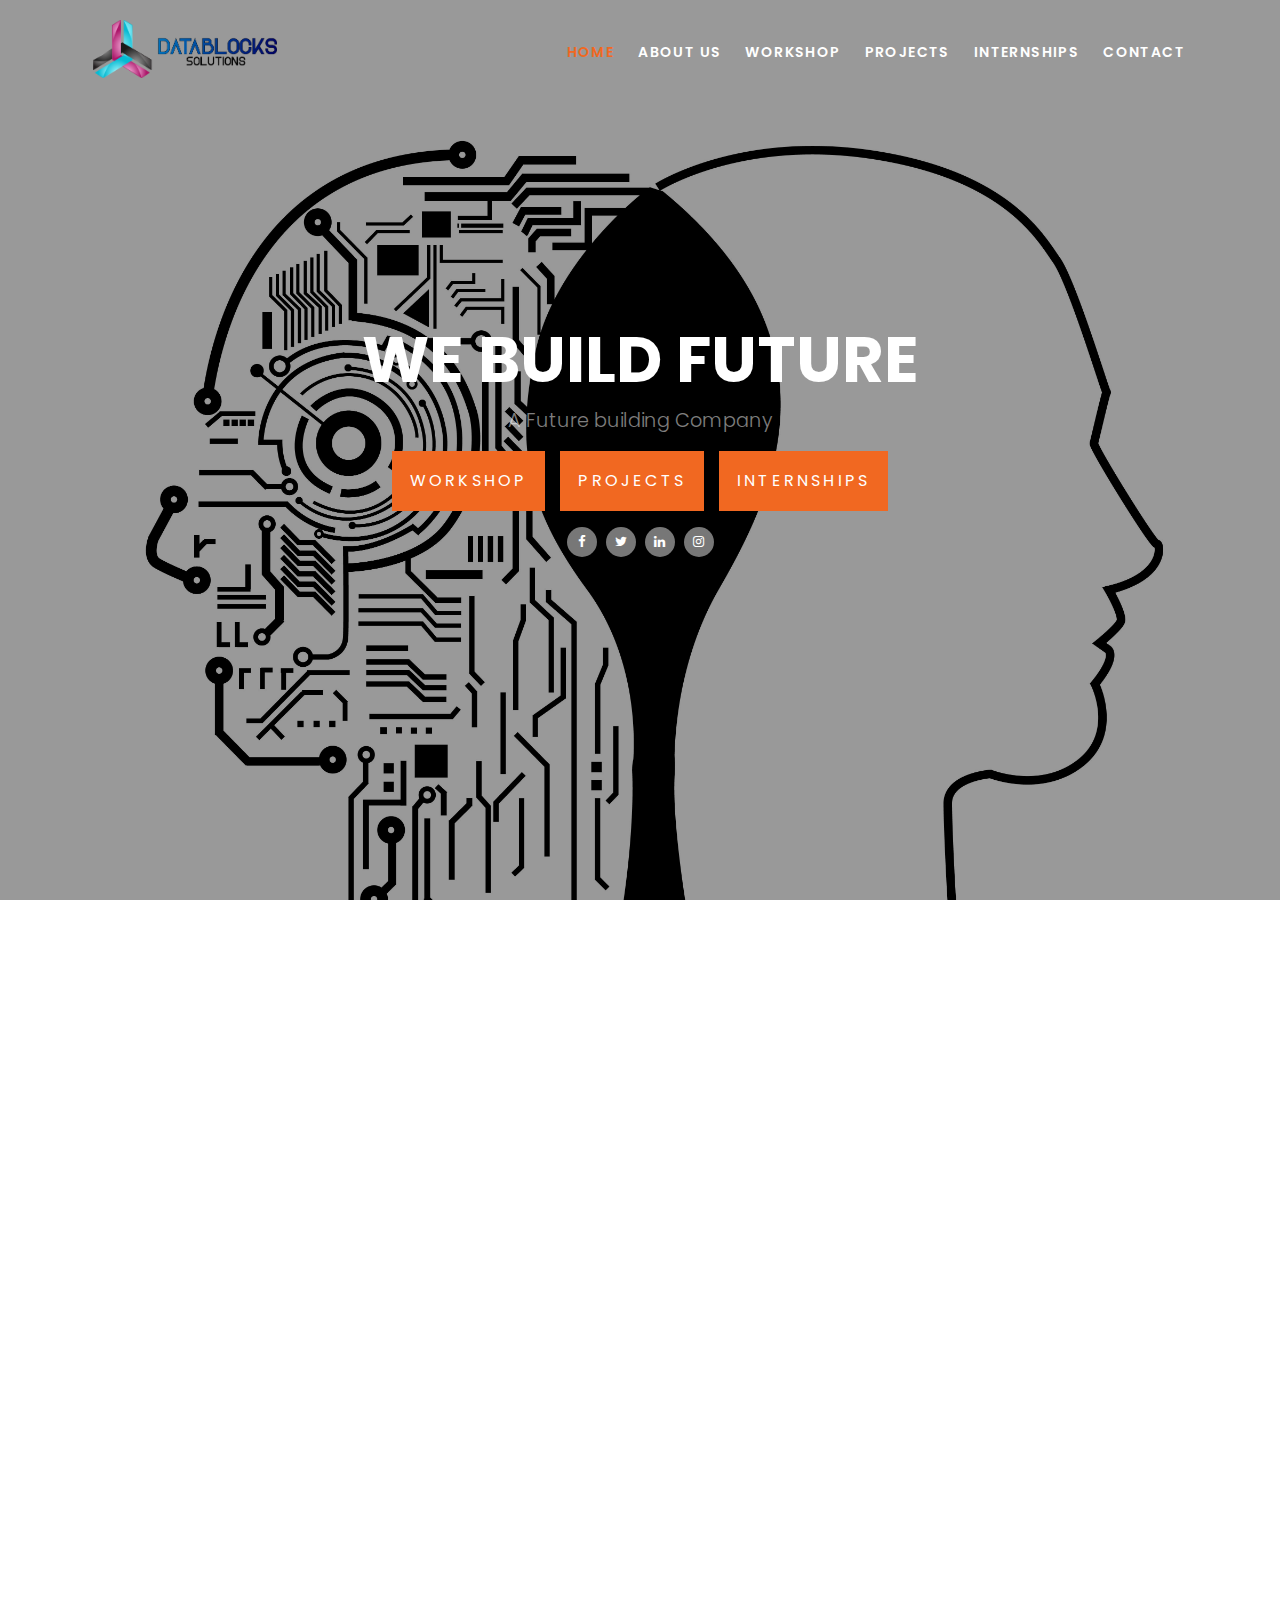
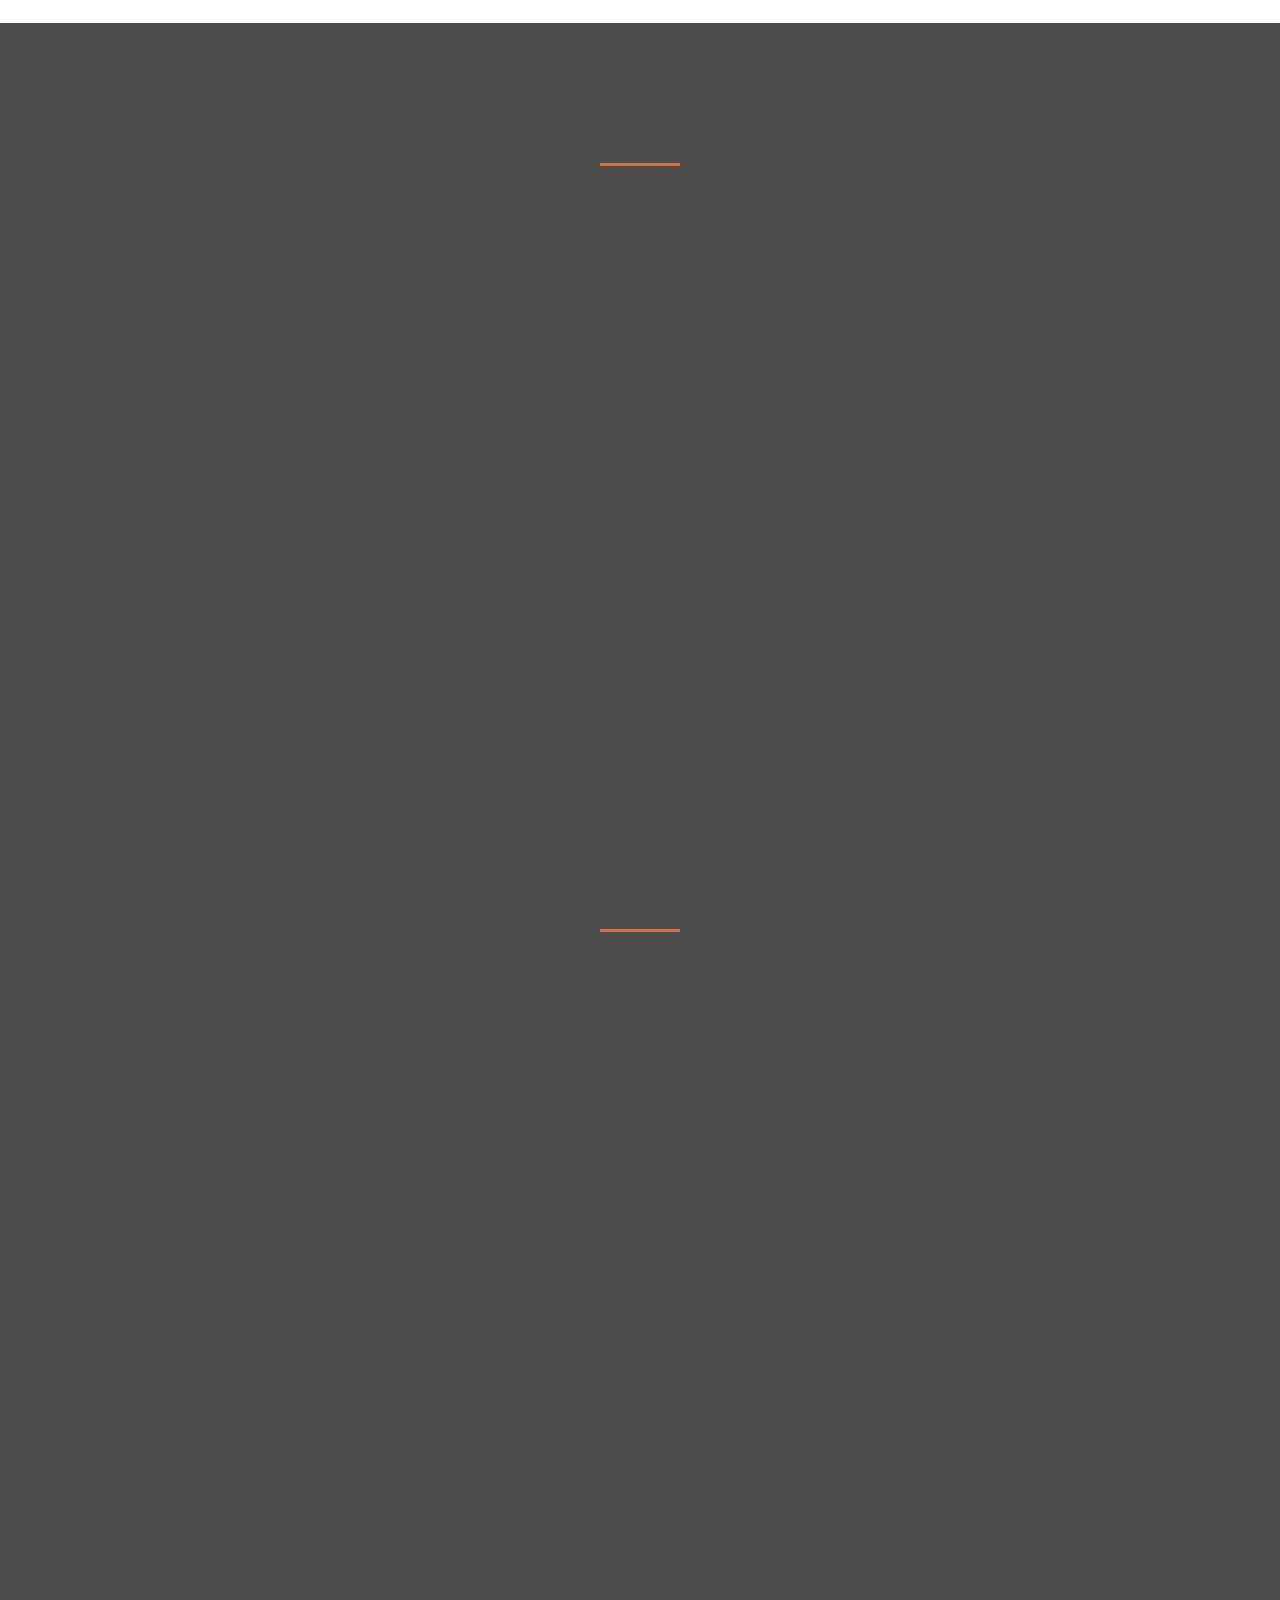
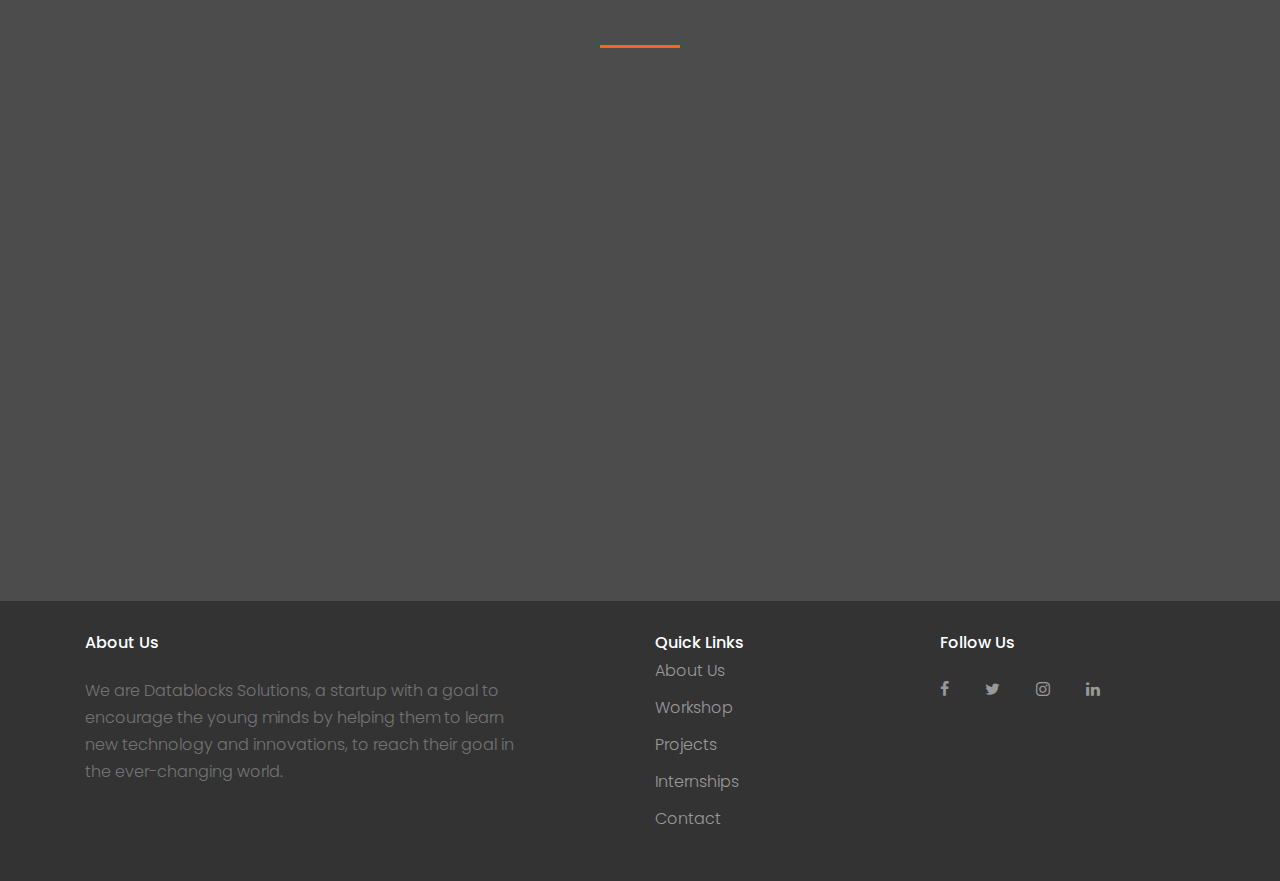
<file: index.html>
<!DOCTYPE html>
<html lang="en">

<head>
  <title>DataBlocks solutions</title>
  <meta charset="utf-8">
  <meta name="viewport" content="width=device-width, initial-scale=1">
  <link rel="icon" href="images/4.png" type="image/x-icon">
  <meta name="description" content="" />
  <meta name="keywords" content="" />
  <meta name="author" content="Free-Template.co" />
  <link rel="stylesheet"
    href="https://fonts.googleapis.com/css?family=Poppins:200,300,400,700,900|Display+Playfair:200,300,400,700">
  <link rel="stylesheet" href="fonts/icomoon/style.css">
  <link rel="stylesheet" href="css/bootstrap.min.css">
  <link rel="stylesheet" href="css/magnific-popup.css">
  <link rel="stylesheet" href="css/jquery-ui.css">
  <link rel="stylesheet" href="css/owl.carousel.min.css">
  <link rel="stylesheet" href="css/owl.theme.default.min.css">
  <link rel="stylesheet" href="css/bootstrap-datepicker.css">
  <link rel="stylesheet" href="fonts/flaticon/font/flaticon.css">
  <link rel="stylesheet" href="css/aos.css">
  <link rel="stylesheet" href="css/style.css">
  <style>
  

    @media (min-width: 768px) {
      .site-section {
        /* padding: 5em 0; */
        padding: 3em;
      }
    }
  </style>

</head>

<body data-spy="scroll" data-target=".site-navbar-target" data-offset="200">

  <!-- <div class="site-wrap"> -->

  <div class="site-mobile-menu site-navbar-target">
    <div class="site-mobile-menu-header">
      <div class="site-mobile-menu-close mt-3">
        <span class="icon-close2 js-menu-toggle"></span>
      </div>
    </div>
    <div class="site-mobile-menu-body"></div>
  </div>
  <header class="site-navbar py-3 js-site-navbar site-navbar-target" role="banner" id="site-navbar">
    <div class="container">
      <div class="row align-items-center">
        <div class="col-11 col-xl-2 site-logo">
          <h1 class="mb-0"><a href="index.html" class="text-white h2 mb-0"><img src="images/3.png"
                style="width: 200px; padding: 8px"></a></h1>
        </div>
        <div class="col-12 col-md-10 d-none d-xl-block">
          <nav class="site-navigation position-relative text-right" role="navigation">
            <ul class="site-menu js-clone-nav mx-auto d-none d-lg-block" style="font-weight: 600;">
              <li><a href="#section-home" class="nav-link">Home</a></li>
              <li><a href="#section-about" class="nav-link">About Us</a></li>
              <li><a href="#Workshop" class="nav-link">Workshop</a></li>
              <li><a href="#Projects" class="nav-link">Projects</a></li>
              <li><a href="#Internships" class="nav-link">Internships</a></li>
              <li><a href="#section-about" class="nav-link">Contact</a></li>
            </ul>
          </nav>
        </div>
        <div class="d-inline-block d-xl-none ml-md-0 mr-auto py-3" style="position: relative; top: 3px;"><a href="#"
            class="site-menu-toggle js-menu-toggle"><span class="icon-menu h3"></span></a></div>
      </div>
    </div>
    </div>
  </header>



  <div class="site-blocks-cover overlay" style="background-image: url(images/image12.jpg);" data-aos="fade"
    data-stellar-background-ratio="3" id="section-home">
    <div class="container">
      <div class="row align-items-center justify-content-center text-center">

        <div class="col-md-8" data-aos="fade-up" data-aos-delay="400">
          <h1 class="text-white font-weight-light text-uppercase font-weight-bold" data-aos="fade-up">We Build Future
          </h1>
          <p class="mb-8" data-aos="fade-up" data-aos-delay="600">A Future building Company</p>
          <p data-aos="fade-up" data-aos-delay="700">
            <a href="#Workshop" class="btn btn-primary py-3 px-3 text-white">Workshop</a>&nbsp;&nbsp;
            <a href="#Projects" class="btn btn-primary py-3 px-3 text-white">Projects</a>&nbsp;&nbsp;
            <a href="#Internships" class="btn btn-primary py-3 px-3 text-white">Internships</a>
          </p>
          <ul class="ul-social-circle">
            <li><a href="#" target="_blank"><span class="icon-facebook"></span></a></li>
            <li><a href="#" target="_blank"><span class="icon-twitter"></span></a></li>
            <li><a href="https://linkedin.com/company/datablocks-solutions" target="_blank"><span
                  class="icon-linkedin"></span></a></li>
            <li><a href="#"><span class="icon-instagram"></span></a></li>
          </ul>
          </p>
        </div>
      </div>
    </div>
  </div>

  <!-- page2 about us -->
  <div class="site-section" id="section-about"></div>
  <div class="container">
    <div class="row mb-5">
      <div class="col-md-5 ml-auto mb-1 order-md-2" data-aos="fade-up" data-aos-delay="100">
        <div class="col-md-9 text-center border-primary">
          <h2 class="font-weight-light text-primary">Contact Us</h2>
        </div>
        <form action="email.php" method="POST" class="p-5 bg-white">
          <div class="row form-group">
            <div class="col-md-12">
              <input type="text" id="name" name="name" placeholder="Name" class="form-control">
            </div>
          </div>
          <div class="row form-group">
            <div class="col-md-12">
              <input type="email" id="email" name="email" placeholder="Email-ID" class="form-control">
            </div>
          </div>
          <div class="row form-group">
            <div class="col-md-12">
              <input type="Contact" id="contact" name="contact" placeholder="Contact Number" class="form-control">
            </div>
          </div>
          <div class="row form-group">
            <div class="col-md-12">
              <textarea name="message" placeholder="Message" id="message" cols="30" rows="7"
                class="form-control"></textarea>
            </div>
          </div>

          <div class="row form-group">
            <div class="col-md-12">
              <input type="submit" value="Send Message" class="btn btn-primary py-2 px-4 text-white">
            </div>
          </div>
        </form>
      </div>
      <div class="col-md-6 order-md-1" data-aos="fade-up">
        <div class="text-left pb-1 border-primary mb-4">
          <h2 class="text-primary">About Us</h2>
        </div>
        <p class="text-black">We are Datablocks Solutions, a startup with a goal to encourage the young minds
          by helping them to learn new technology and innovations, to reach their goal in the ever-changing world.

        </p>
        <ul class="ul-check list-unstyled success">
          <li><a href="#Workshop" class="text-black">Workshop</a></li>
          <li><a href="#Projects" class="text-black">Projects</a></li>
          <li><a href="#Internships" class="text-black">Internships</a></li>
      </div>
      </ul>
    </div>
  </div>
  </div>


  <!-- page3 workshop -->
  <div class="site-section bg-image overlay"
    style="background-image: url('images/hero_bg_4.jpg'); padding: 0em; padding-top: 6em; padding-bottom: 6em;"
    id="Workshop">
    <div class="container">
      <div class="row justify-content-center mb-5">
        <div class="col-md-7 text-center border-primary">
          <h2 class="font-weight-light text-primary" data-aos="fade">Workshops</h2>
        </div>
      </div>
      <div class="row">
        <div class="col-md-3 col-lg-12 mb-10" data-aos="fade" data-aos-delay="100">
          <div class="how-it-work-item">
            <div class="how-it-work-body">


              <p class="mb-2">Our workshop is designed to facilitate students with the consulting field and prepare them
                to obtain and succeed in their dream.
                This program is trained with a best in industry experts to showcase the experience of the students and
                to make them to experience how the fast pace techniques are going to work.</p>
              <p class=""> "We only live once, what if we do it right ".</p>
              <p class=""> DataBlocks offers verities of workshops on various emerging & existing technologies. Please
                find the list of our workshops below</p>
              <ul class="ul-check list-unstyled success">
                <li><a href="#eth" data-toggle="modal" class="text-white">Ethicalhacking.</a></li>
                <li><a href="#ML" class="text-white">Machinelearning and Artificialintelligence.</a></li>
                <li><a href="#WD" class="text-white">Webdevelopment.</a></li>
                <li><a href="#BC" class="text-white">Blockchain.</a></li>
                <li><a href="#IOT" class="text-white">Robotics.</a></li>
                <li><a href="#cloude" class="text-white">Cloude computing.</a></li>
              </ul>
              <p class="mb-2">we are happy to conduct the workshop in any of the colleges contact us for more information
              </p>
            </div>
          </div>
        </div>

      </div>
    </div>
  </div>

  <!-- <div class="container">

         Trigger the modal with a button -->
  <!-- <a  data-toggle="modal" data-target="#myModal">Ethicalhacking.</a> -->

  <!-- Modal -->
  <!-- <div class="modal fade" id="myModal" role="dialog">
          <div class="modal-dialog">
          -->
  <!-- Modal content-->
  <!-- <div class="modal-content">
         
              <div class="modal-body">
                        <button type="button" class="close" data-dismiss="modal">&times;</button>
                <p>our institute provide extensive senior managerial and operational experience to help students with their capital asset investments and portfolios. We work across the public and private sector and all project delivery models.
                    All projects have a body,mind and soul, we work on all three to create strategies that put them onto a strong growth curve.</p>
                 <button type="button" class="btn closebtn" data-dismiss="modal">Close</button>
              </div>
            </div>
           
          </div>
        </div>
       
      </div>  -->

  <!-- page4 Projects -->
  <div class="site-section bg-image overlay"
    style="background-image: url('images/hero_bg_212.JPG'); padding: 0em; padding-top: 6em; padding-bottom: 6em;"
    id="Projects">
    <div class="container">
      <div class="row justify-content-center mb-5">
        <div class="col-md-7 text-center border-primary">
          <h2 class="font-weight-light text-primary" data-aos="fade">Projects</h2>
        </div>
      </div>
      <div class="row">
        <div class="col-md-3 col-lg-12 mb-10" data-aos="fade" data-aos-delay="100">
          <div class="how-it-work-item">
            <div class="how-it-work-body">

              <p class="mb-2">Databloks solutions provide extensive knowledge to develop and create Every
                project from scratch by challenges, and every project has its reward. We offer a large
                project what you need. All projects have a body, mind and soul, we work on all three to
                create strategies that put them onto a strong growth curve. </p>
              <p class="mb-2">Find out more about what we do at data blocks solutions. </p>
              <!-- <p class=""></p>-->
              <ul class="ul-check list-unstyled success">
                <li class="text-white">Data Science</li>
                <li class="text-white">IOT.</li>
                <li class="text-white">Devops</li>
                <li class="text-white">Machine learning and Artificial intelligence.</li>
                <li class="text-white">Blockchain.</li>
                <li class="text-white">Cloud computing.</li>
              </ul>
              <p class="mb-2">We are happy to provide projects in any of the collages contact us for more information
              </p>
            </div>
          </div>
        </div>
      </div>
    </div>
  </div>

  <!-- page5 Internship -->
  <div class="site-section bg-image overlay"
    style="background-image: url('images/hero_bg_123.jpg'); padding: 0em; padding-top: 6em; padding-bottom: 6em;"
    id="Internships">
    <div class="container">
      <div class="row justify-content-center mb-5">
        <div class="col-md-7 text-center border-primary">
          <h2 class="font-weight-light text-primary" data-aos="fade">Internships</h2>
        </div>
      </div>
      <div class="row">
        <div class="col-md-3 col-lg-12 mb-10" data-aos="fade" data-aos-delay="100">
          <div class="how-it-work-item">
            <div class="how-it-work-body">

              <p class="mb-3">An internship can provide career-building experience and be a stepping stone to
                your dream job.</p>
              <p class="mb-7">we offer a wide range of intern programs to the students of Engineering to BSC,
                MSC, BCA, MCA of all the branches, a chance to explore a new world of work experience and
                chance to work side by side with industry experts to learn and develop futuristic ideas by
                completely involving in the projects from scratch to complete development stage.</p>
              <ul class="ul-check list-unstyled success">
                <li class="text-white">Data Science</li>
                <li class="text-white">IOT.</li>
                <li class="text-white">Devops</li>
                <li class="text-white">Machine learning and Artificial intelligence.</li>
                <li class="text-white">Web development.</li>
                <li class="text-white"> Cloud computing.</li>
              </ul>
            </div>
          </div>
        </div>

      </div>
    </div>
  </div>
  <!-- page5 about
    <div class="site-section border-bottom" id="section-our-team">
      <div class="container">
        <div class="row justify-content-center mb-5">
          <div class="col-md-7 text-center border-primary">
            <h2 class="font-weight-light text-primary" data-aos="fade">Our Team</h2>
          </div>
        </div>
        <div class="row">
          <div class="col-md-6 col-lg-4 mb-5 mb-lg-0" data-aos="fade" data-aos-delay="100">
            <div class="person">
              <img src="images/person_1.jpg" alt="Image" class="img-fluid rounded mb-5 w-25 rounded-circle">
              <h3>Christine Rooster</h3>
              <p class="position text-muted">Co-Founder, President</p>
              <p class="mb-4">Lorem ipsum dolor sit amet consectetur adipisicing elit. Nisi at consequatur unde molestiae quidem provident voluptatum deleniti quo iste error eos est praesentium distinctio cupiditate tempore suscipit inventore deserunt tenetur.</p>
 
            </div>
          </div>
          <div class="col-md-6 col-lg-4 mb-5 mb-lg-0" data-aos="fade" data-aos-delay="200">
            <div class="person">
              <img src="images/person_2.jpg" alt="Image" class="img-fluid rounded mb-5 w-25 rounded-circle">
              <h3>Brandon Sharp</h3>
              <p class="position text-muted">Co-Founder, COO</p>
              <p class="mb-4">Lorem ipsum dolor sit amet consectetur adipisicing elit. Nisi at consequatur unde molestiae quidem provident voluptatum deleniti quo iste error eos est praesentium distinctio cupiditate tempore suscipit inventore deserunt tenetur.</p>

            </div>
          </div>
          <div class="col-md-6 col-lg-4 mb-5 mb-lg-0" data-aos="fade" data-aos-delay="300">
            <div class="person">
              <img src="images/person_4.jpg" alt="Image" class="img-fluid rounded mb-5 w-25 rounded-circle">
              <h3>Connor Hodson</h3>
              <p class="position text-muted">Marketing</p>
              <p class="mb-4">Lorem ipsum dolor sit amet consectetur adipisicing elit. Nisi at consequatur unde molestiae quidem provident voluptatum deleniti quo iste error eos est praesentium distinctio cupiditate tempore suscipit inventore deserunt tenetur.</p>
            </div>
          </div>
        </div>
      </div>
    </div>

 -->

  </style>
  <footer class="site-footer" style="padding: 4em; padding-top: 2em; padding-bottom: 2em;">
    <div class="container">
      <div class="row">
        <div class="col-md-12">
          <div class="row">
            <div class="col-md-5 mr-auto">
              <h2 class="footer-heading mb-4">About Us</h2>
              <p>We are Datablocks Solutions, a startup with a goal to encourage the young minds by helping them to
                learn new technology and innovations, to reach their goal in the ever-changing world.</p>
            </div>

            <div class="col-md-3">
              <h2 class="footer-heading mb-1">Quick Links</h2>
              <ul class="list-unstyled">
                <li><a href="#section-about" style="padding: 0 -1rem;">About Us</a></li>
                <li><a href="#Workshop" style="padding: 0 -1rem;">Workshop</a></li>
                <li><a href="#Projects" style="padding: 0 -1rem;">Projects</a></li>
                <li><a href="#Internships" style="padding: 0 -1rem;">Internships</a></li>
                <li><a href="#section-about" style="padding: 0 -1rem;">Contact</a></li>
              </ul>
            </div>


            <div class="col-md-3">
              <h2 class="footer-heading mb-4">Follow Us</h2>
              <a href="#" class="pl-0 pr-3"><span class="icon-facebook"></span></a>
              <a href="#" class="pl-3 pr-3"><span class="icon-twitter"></span></a>
              <a href="#" class="pl-3 pr-3"><span class="icon-instagram"></span></a>
              <a href="#" class="pl-3 pr-3"><span class="icon-linkedin"></span></a>
            </div>
          </div>
        </div>




      </div>
  </footer>
  <!-- </div> -->

  <script src="js/jquery-3.3.1.min.js"></script>
  <script src="js/jquery-migrate-3.0.1.min.js"></script>
  <script src="js/jquery-ui.js"></script>
  <script src="js/jquery.easing.1.3.js"></script>
  <script src="js/popper.min.js"></script>
  <script src="js/bootstrap.min.js"></script>
  <script src="js/owl.carousel.min.js"></script>
  <script src="js/jquery.stellar.min.js"></script>
  <script src="js/jquery.countdown.min.js"></script>
  <script src="js/jquery.magnific-popup.min.js"></script>
  <script src="js/bootstrap-datepicker.min.js"></script>
  <script src="js/aos.js"></script>
  <script src="js/main.js"></script>
</body>

</html>
</file>
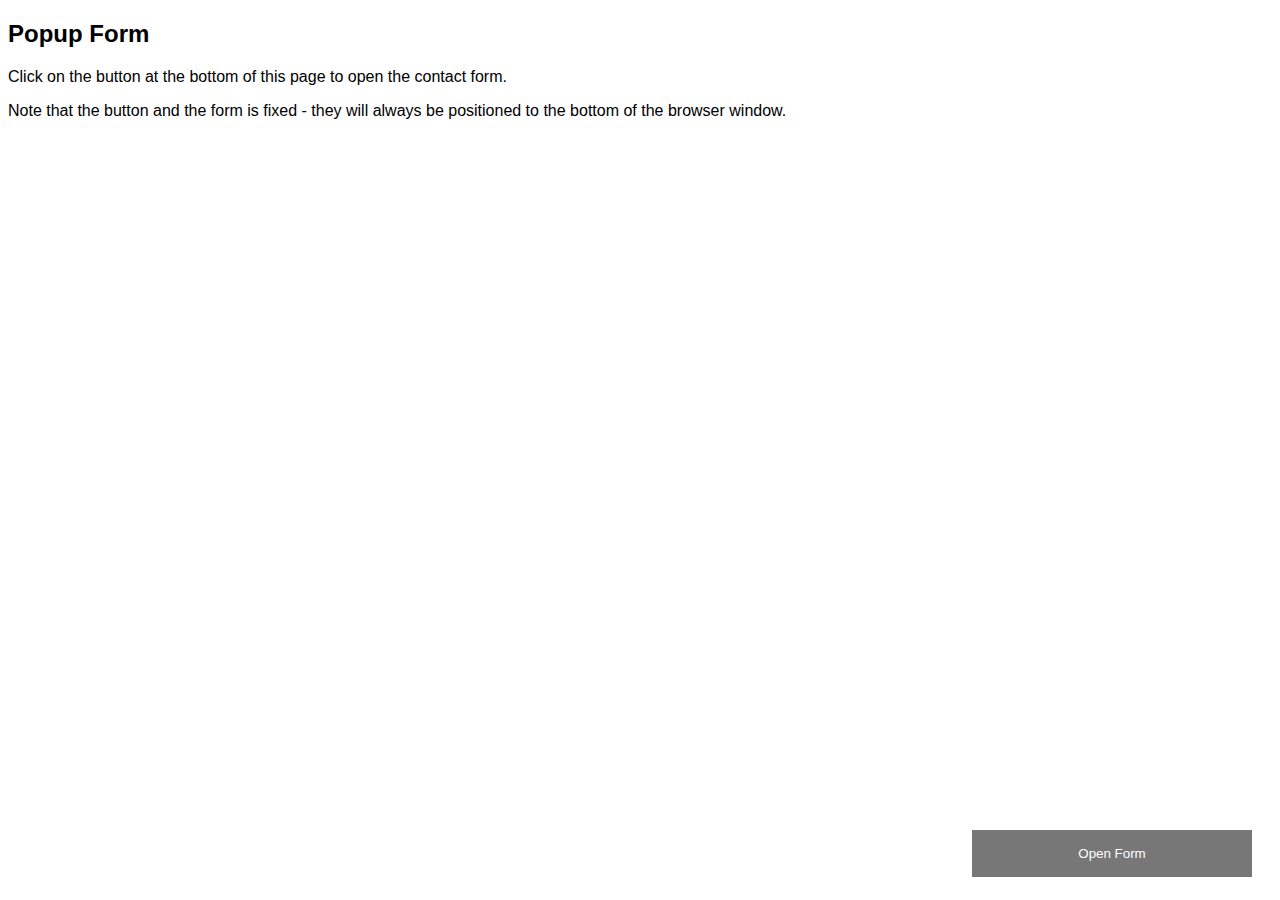
<file: csspopup.html>
<!DOCTYPE html>
<html>
<head>
<meta name="viewport" content="width=device-width, initial-scale=1">
<style>
body {font-family: Arial, Helvetica, sans-serif;}
* {box-sizing: border-box;}

/* Button used to open the contact form - fixed at the bottom of the page */
.open-button {
  background-color: #555;
  color: white;
  padding: 16px 20px;
  border: none;
  cursor: pointer;
  opacity: 0.8;
  position: fixed;
  bottom: 23px;
  right: 28px;
  width: 280px;
}

/* The popup form - hidden by default */
.form-popup {
  display: none;
  position: fixed;
  bottom: 0;
  right: 15px;
  border: 3px solid #f1f1f1;
  z-index: 9;
}

/* Add styles to the form container */
.form-container {
  max-width: 300px;
  padding: 10px;
  background-color: white;
}

/* Full-width input fields */
.form-container input[type=text], .form-container input[type=password] {
  width: 100%;
  padding: 15px;
  margin: 5px 0 22px 0;
  border: none;
  background: #f1f1f1;
}

/* When the inputs get focus, do something */
.form-container input[type=text]:focus, .form-container input[type=password]:focus {
  background-color: #ddd;
  outline: none;
}

/* Set a style for the submit/login button */
.form-container .btn {
  background-color: #4CAF50;
  color: white;
  padding: 16px 20px;
  border: none;
  cursor: pointer;
  width: 100%;
  margin-bottom:10px;
  opacity: 0.8;
}

/* Add a red background color to the cancel button */
.form-container .cancel {
  background-color: red;
}

/* Add some hover effects to buttons */
.form-container .btn:hover, .open-button:hover {
  opacity: 1;
}
</style>
</head>
<body>

<h2>Popup Form</h2>
<p>Click on the button at the bottom of this page to open the contact form.</p>
<p>Note that the button and the form is fixed - they will always be positioned to the bottom of the browser window.</p>

<button class="open-button" onclick="openForm()">Open Form</button>

<div class="form-popup" id="myForm">
  <form action="/action_page.php" class="form-container">
    <h1>Login</h1>

    <label for="email"><b>Email</b></label>
    <input type="text" placeholder="Enter Email" name="email" required>

    <label for="psw"><b>Password</b></label>
    <input type="password" placeholder="Enter Password" name="psw" required>

    <button type="submit" class="btn">Login</button>
    <button type="button" class="btn cancel" onclick="closeForm()">Close</button>
  </form>
</div>

<script>
function openForm() {
  document.getElementById("myForm").style.display = "block";
}

function closeForm() {
  document.getElementById("myForm").style.display = "none";
}
</script>

</body>
</html>
</file>
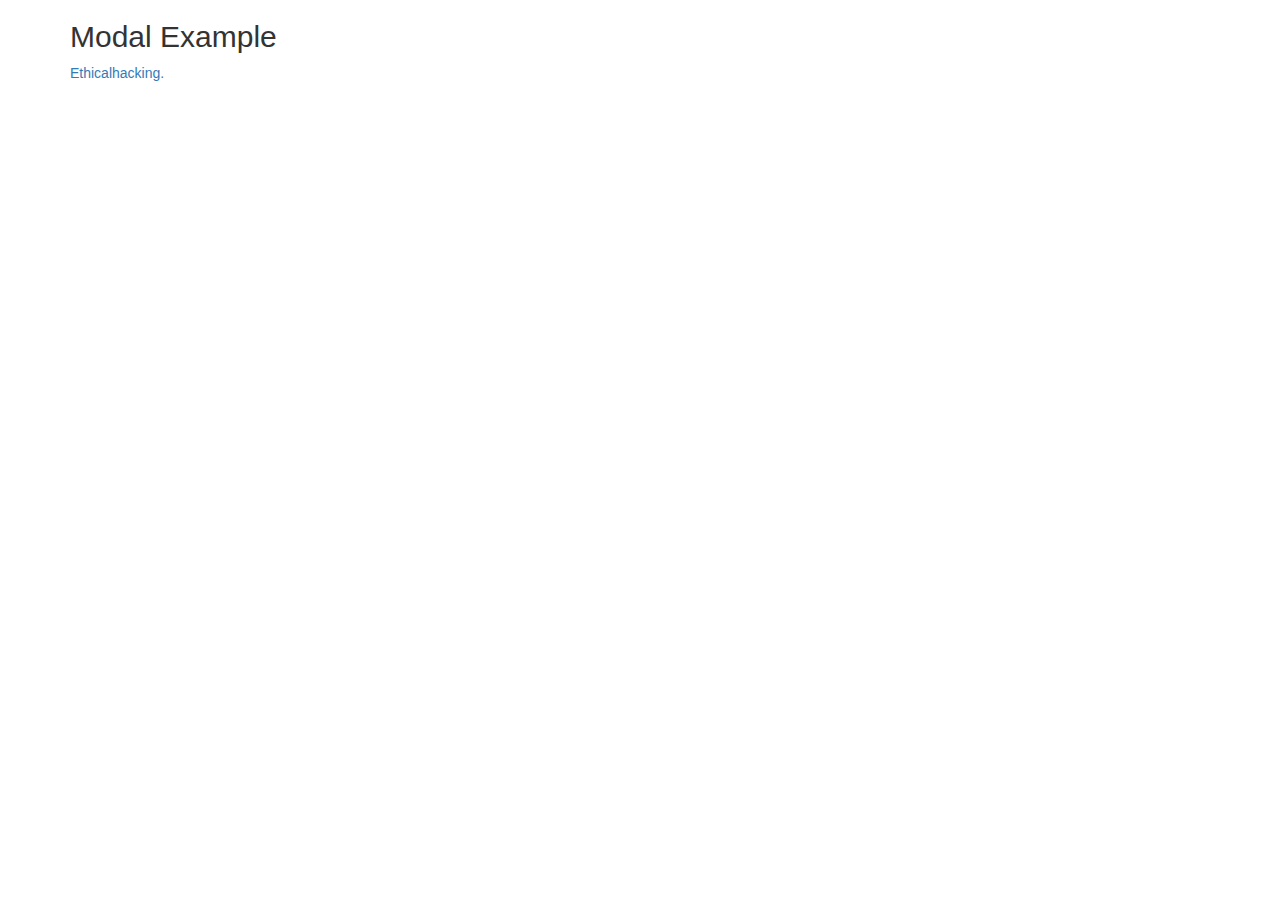
<file: test.html>
<!DOCTYPE html>
<html lang="en">
<head>
  <title>Bootstrap Example</title>
  <meta charset="utf-8">
  <meta name="viewport" content="width=device-width, initial-scale=1">
  <link rel="stylesheet" href="https://maxcdn.bootstrapcdn.com/bootstrap/3.4.0/css/bootstrap.min.css">
  <script src="https://ajax.googleapis.com/ajax/libs/jquery/3.4.1/jquery.min.js"></script>
  <script src="https://maxcdn.bootstrapcdn.com/bootstrap/3.4.0/js/bootstrap.min.js"></script>
</head>
<style>
.modal-body{
height:200px !important;

}
.closebtn{
position:relative;
float:right;
margin-top:110px !important;

}


</style>

<body>

<div class="container">
  <h2>Modal Example</h2>
  <!-- Trigger the modal with a button -->
  <a  data-toggle="modal" data-target="#myModal">Ethicalhacking.</a>

  <!-- Modal -->
  <div class="modal fade" id="myModal" role="dialog">
    <div class="modal-dialog">
   
      <!-- Modal content-->
      <div class="modal-content">
   
        <div class="modal-body">
                  <button type="button" class="close" data-dismiss="modal">&times;</button>
          <p>Some text in the modal.</p>
           <button type="button" class="btn closebtn" data-dismiss="modal">Close</button>
        </div>
      </div>
     
    </div>
  </div>
 
</div>

</body>
</html>
</file>
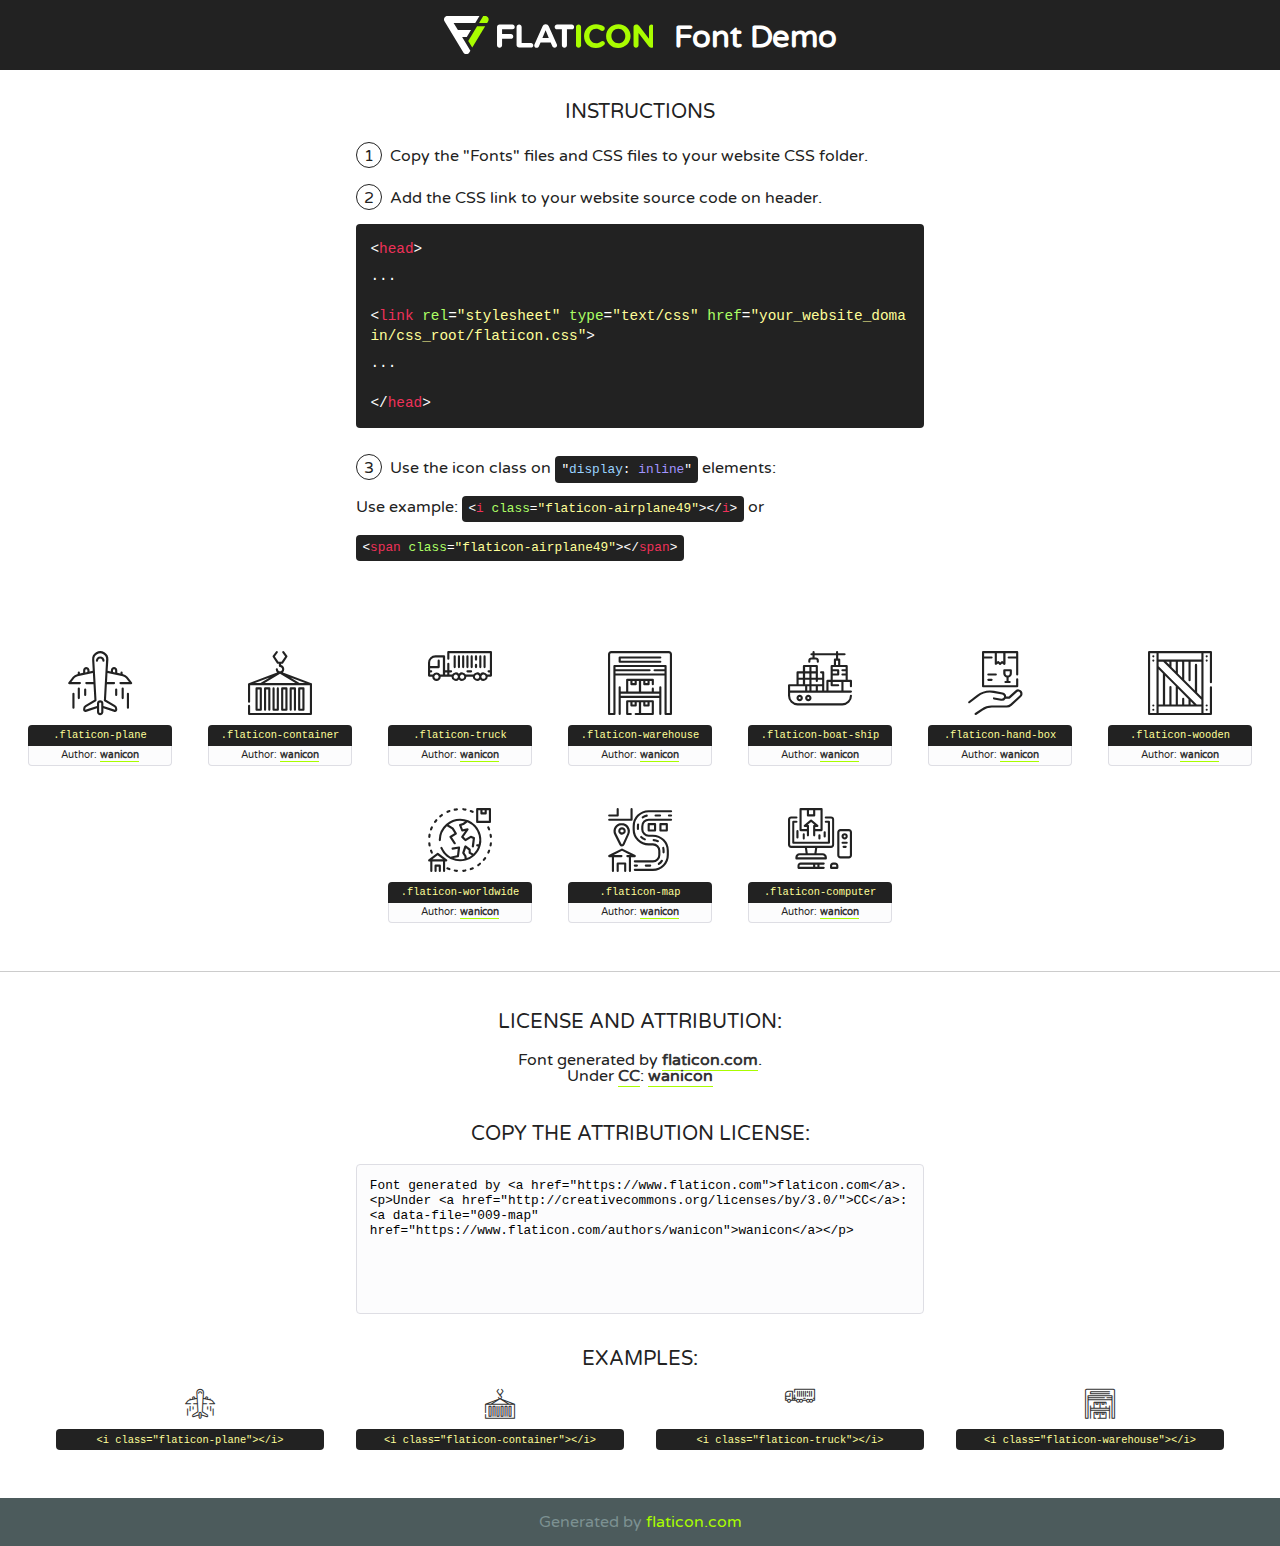
<file: fonts/flaticon/font/flaticon.html>
<!DOCTYPE html>
<!--
  Flaticon icon font: Flaticon
  Creation date: 10/02/2019 11:17
-->
<html>
<!DOCTYPE html>
<html>

<head>
    <title>Flaticon WebFont</title>
    <link href="http://fonts.googleapis.com/css?family=Varela+Round" rel="stylesheet" type="text/css" />
    <link rel="stylesheet" type="text/css" href="flaticon.css">
    <meta charset="UTF-8">
    <style>
    html, body, div, span, applet, object, iframe,
    h1, h2, h3, h4, h5, h6, p, blockquote, pre,
    a, abbr, acronym, address, big, cite, code,
    del, dfn, em, img, ins, kbd, q, s, samp,
    small, strike, strong, sub, sup, tt, var,
    b, u, i, center,
    dl, dt, dd, ol, ul, li,
    fieldset, form, label, legend,
    table, caption, tbody, tfoot, thead, tr, th, td,
    article, aside, canvas, details, embed, 
    figure, figcaption, footer, header, hgroup, 
    menu, nav, output, ruby, section, summary,
    time, mark, audio, video {
        margin: 0;
        padding: 0;
        border: 0;
        font-size: 100%;
        font: inherit;
        vertical-align: baseline;
    }
    /* HTML5 display-role reset for older browsers */
    article, aside, details, figcaption, figure, 
    footer, header, hgroup, menu, nav, section {
        display: block;
    }
    body {
        line-height: 1;
    }
    ol, ul {
        list-style: none;
    }
    blockquote, q {
        quotes: none;
    }
    blockquote:before, blockquote:after,
    q:before, q:after {
        content: '';
        content: none;
    }
    table {
        border-collapse: collapse;
        border-spacing: 0;
    }
    body {
        font-family: 'Varela Round', Helvetica, Arial, sans-serif;
        font-size: 16px;
        color: #222;
    }
    a {
        color: #333;
        border-bottom: 1px solid #a9fd00;
        font-weight: bold;
        text-decoration: none;
    }
    * {
        -moz-box-sizing: border-box;
        -webkit-box-sizing: border-box;
        box-sizing: border-box;
        margin: 0;
        padding: 0;
    }
    [class^="flaticon-"]:before, [class*=" flaticon-"]:before, [class^="flaticon-"]:after, [class*=" flaticon-"]:after {
        font-family: Flaticon;
        font-size: 30px;
        font-style: normal;
        margin-left: 20px;
        color: #333;
    }
    .wrapper {
        max-width: 600px;
        margin: auto;
        padding: 0 1em;
    }
    .title {
        font-size: 1.25em;
        text-align: center;
        margin-bottom: 1em;
        text-transform: uppercase;
    }
    header {
        text-align: center;
        background-color: #222;
        color: #fff;
        padding: 1em;
    }
    header .logo {
        width: 210px;
        height: 38px;
        display: inline-block;
        vertical-align: middle;
        margin-right: 1em;
        border: none;
    }
    header strong {
        font-size: 1.95em;
        font-weight: bold;
        vertical-align: middle;
        margin-top: 5px;
        display: inline-block;
    }
    .demo {
        margin: 2em auto;
        line-height: 1.25em;
    }
    .demo ul li {
        margin-bottom: 1em;
    }
    .demo ul li .num {
        color: #222;
        border-radius: 20px;
        display: inline-block;
        width: 26px;
        padding: 3px;
        height: 26px;
        text-align: center;
        margin-right: 0.5em;
        border: 1px solid #222;
    }
    .demo ul li code {
        background-color: #222;
        border-radius: 4px;
        padding: 0.25em 0.5em;
        display: inline-block;
        color: #fff;
        font-family: Consolas,Monaco,Lucida Console,Liberation Mono,DejaVu Sans Mono,Bitstream Vera Sans Mono,Courier New, monospace;
        font-weight: lighter;
        margin-top: 1em;
        font-size: 0.8em;
        word-break: break-all;
    }
    .demo ul li code.big {
        padding: 1em;
        font-size: 0.9em;
    }
    .demo ul li code .red {
        color: #EF3159;
    }
    .demo ul li code .green {
        color: #ACFF65;
    }
    .demo ul li code .yellow {
        color: #FFFF99;
    }
    .demo ul li code .blue {
        color: #99D3FF;
    }
    .demo ul li code .purple {
        color: #A295FF;
    }
    .demo ul li code .dots {
        margin-top: 0.5em;
        display: block;
    }
    #glyphs {
        border-bottom: 1px solid #ccc;
        padding: 2em 0;
        text-align: center;
    }
    .glyph {
        display: inline-block;
        width: 9em;
        margin: 1em;
        text-align: center;
        vertical-align: top;
        background: #FFF;
    }
    .glyph .glyph-icon {
        padding: 10px;
        display: block;
        font-family:"Flaticon";
        font-size: 64px;
        line-height: 1;
    }
    .glyph .glyph-icon:before {
        font-size: 64px;
        color: #222;
        margin-left: 0;
    }
    .class-name {
        font-size: 0.65em;
        background-color: #222;
        color: #fff;
        border-radius: 4px 4px 0 0;
        padding: 0.5em;
        color: #FFFF99;
        font-family: Consolas,Monaco,Lucida Console,Liberation Mono,DejaVu Sans Mono,Bitstream Vera Sans Mono,Courier New, monospace;
    }
    .author-name {
        font-size: 0.6em;
        background-color: #fcfcfd;
        border: 1px solid #DEDEE4;
        border-top: 0;
        border-radius: 0 0 4px 4px;
        padding: 0.5em;
    }
    .class-name:last-child {
        font-size: 10px;
        color:#888;
    }
    .class-name:last-child a {
        font-size: 10px;
        color:#555;
    }
    .class-name:last-child a:hover {
        color:#a9fd00;
    }
    .glyph > input {
        display: block;
        width: 100px;
        margin: 5px auto;
        text-align: center;
        font-size: 12px;
        cursor: text;
    }
    .glyph > input.icon-input {
        font-family:"Flaticon";
        font-size: 16px;
        margin-bottom: 10px;
    }
    .attribution .title {
        margin-top: 2em;
    }
    .attribution textarea {
        background-color: #fcfcfd;
        padding: 1em;
        border: none;
        box-shadow: none;
        border: 1px solid #DEDEE4;
        border-radius: 4px;
        resize: none;
        width: 100%;
        height: 150px;
        font-size: 0.8em;
        font-family: Consolas,Monaco,Lucida Console,Liberation Mono,DejaVu Sans Mono,Bitstream Vera Sans Mono,Courier New, monospace;
        -webkit-appearance: none;
    }
    .iconsuse {
        margin: 2em auto;
        text-align: center;
        max-width: 1200px;
    }
    .iconsuse:after {
        content: '';
        display: table;
        clear: both;
    }
    .iconsuse .image {
        float: left;
        width: 25%;
        padding: 0 1em;
    }
    .iconsuse .image p {
        margin-bottom: 1em;
    }
    .iconsuse .image span {
        display: block;
        font-size: 0.65em;
        background-color: #222;
        color: #fff;
        border-radius: 4px;
        padding: 0.5em;
        color: #FFFF99;
        margin-top: 1em;
        font-family: Consolas,Monaco,Lucida Console,Liberation Mono,DejaVu Sans Mono,Bitstream Vera Sans Mono,Courier New, monospace;
    }
    #footer {
        text-align: center;
        background-color: #4C5B5C;
        color: #7c9192;
        padding: 1em;
    }
    #footer a {
        border: none;
        color: #a9fd00;
        font-weight: normal;
    }
    @media (max-width: 960px) {
        .iconsuse .image {
            width: 50%;
        }
    }
    @media (max-width: 560px) {
        .iconsuse .image {
            width: 100%;
        }
    }
    </style>
</head>

<body class="characters-off">

    <header>
        <a href="https://www.flaticon.com" target="_blank" class="logo">
            <svg version="1.1" xmlns="http://www.w3.org/2000/svg" xmlns:xlink="http://www.w3.org/1999/xlink" xmlns:a="http://ns.adobe.com/AdobeSVGViewerExtensions/3.0/" viewBox="0 0 560.875 102.036" enable-background="new 0 0 560.875 102.036" xml:space="preserve">
                <defs>
                </defs>
                <g>
                    <g class="letters">
                        <path fill="#ffffff" d="M141.596,29.675c0-3.777,2.985-6.767,6.764-6.767h34.438c3.426,0,6.15,2.728,6.15,6.15
                        c0,3.43-2.724,6.149-6.15,6.149h-27.674v13.091h23.719c3.429,0,6.151,2.724,6.151,6.15c0,3.43-2.723,6.149-6.151,6.149h-23.719
                        v17.574c0,3.773-2.986,6.761-6.764,6.761c-3.779,0-6.764-2.989-6.764-6.761V29.675z"></path>
                        <path fill="#ffffff" d="M193.844,29.149c0-3.781,2.985-6.767,6.764-6.767c3.776,0,6.763,2.985,6.763,6.767v42.957h25.039
                        c3.426,0,6.149,2.726,6.149,6.153c0,3.425-2.723,6.15-6.149,6.15h-31.802c-3.779,0-6.764-2.986-6.764-6.768V29.149z"></path>
                        <path fill="#ffffff" d="M241.891,75.71l21.438-48.407c1.492-3.341,4.215-5.357,7.906-5.357h0.792
                        c3.686,0,6.323,2.017,7.815,5.357l21.439,48.407c0.436,0.967,0.701,1.845,0.701,2.723c0,3.602-2.809,6.501-6.414,6.501
                        c-3.161,0-5.269-1.845-6.499-4.655l-4.132-9.661h-27.059l-4.301,10.102c-1.144,2.631-3.426,4.214-6.237,4.214
                        c-3.517,0-6.24-2.81-6.24-6.325C241.1,77.64,241.451,76.677,241.891,75.71z M279.932,58.666l-8.521-20.297l-8.526,20.297H279.932
                        z"></path>
                        <path fill="#ffffff" d="M314.864,35.387H301.86c-3.429,0-6.239-2.813-6.239-6.238c0-3.429,2.811-6.24,6.239-6.24h39.533
                        c3.426,0,6.237,2.811,6.237,6.24c0,3.425-2.811,6.238-6.237,6.238h-13.001v42.785c0,3.773-2.99,6.761-6.764,6.761
                        c-3.779,0-6.764-2.989-6.764-6.761V35.387z"></path>
                        <path fill="#A9FD00" d="M352.615,29.149c0-3.781,2.985-6.767,6.767-6.767c3.774,0,6.761,2.985,6.761,6.767v49.024
                        c0,3.773-2.987,6.761-6.761,6.761c-3.781,0-6.767-2.989-6.767-6.761V29.149z"></path>
                        <path fill="#A9FD00" d="M374.132,53.836v-0.179c0-17.481,13.178-31.801,32.065-31.801c9.22,0,15.459,2.458,20.557,6.238
                        c1.402,1.054,2.637,2.985,2.637,5.357c0,3.692-2.985,6.59-6.681,6.59c-1.845,0-3.071-0.702-4.044-1.319
                        c-3.776-2.813-7.729-4.393-12.562-4.393c-10.364,0-17.831,8.611-17.831,19.154v0.173c0,10.542,7.291,19.329,17.831,19.329
                        c5.715,0,9.492-1.756,13.359-4.834c1.049-0.874,2.458-1.491,4.039-1.491c3.429,0,6.325,2.813,6.325,6.236
                        c0,2.106-1.056,3.78-2.282,4.834c-5.539,4.834-12.036,7.733-21.878,7.733C387.572,85.464,374.132,71.493,374.132,53.836z"></path>
                        <path fill="#A9FD00" d="M433.009,53.836v-0.179c0-17.481,13.79-31.801,32.766-31.801c18.981,0,32.592,14.143,32.592,31.628v0.173
                        c0,17.483-13.785,31.807-32.769,31.807C446.625,85.464,433.009,71.32,433.009,53.836z M484.224,53.836v-0.179
                        c0-10.539-7.725-19.326-18.626-19.326c-10.893,0-18.449,8.611-18.449,19.154v0.173c0,10.542,7.73,19.329,18.626,19.329
                        C476.676,72.986,484.224,64.378,484.224,53.836z"></path>
                        <path fill="#A9FD00" d="M506.233,29.321c0-3.774,2.99-6.763,6.767-6.763h1.401c3.252,0,5.183,1.583,7.029,3.953l26.093,34.265
                        V29.059c0-3.692,2.99-6.677,6.681-6.677c3.683,0,6.671,2.985,6.671,6.677v48.934c0,3.78-2.987,6.765-6.764,6.765h-0.436
                        c-3.257,0-5.188-1.581-7.034-3.953l-27.056-35.492v32.944c0,3.687-2.985,6.676-6.678,6.676c-3.683,0-6.673-2.989-6.673-6.676
                        V29.321z"></path>
                    </g>
                    <g class="insignia">
                        <path fill="#ffffff" d="M48.372,56.137h12.517l11.156-18.537H37.186L25.688,18.539h57.825L94.668,0H9.271
                        C5.925,0,2.842,1.801,1.198,4.716c-1.644,2.907-1.593,6.482,0.134,9.343l50.38,83.501c1.678,2.781,4.689,4.476,7.938,4.476
                        c3.246,0,6.257-1.695,7.935-4.476l2.898-4.804L48.372,56.137z"></path>
                        <g class="i">
                            <path fill="#A9FD00" d="M93.575,18.539h0.031v0.004l21.652,0.004l2.705-4.488c1.727-2.861,1.778-6.436,0.133-9.343
                            C116.454,1.801,113.371,0,110.026,0h-5.294L93.575,18.539z"></path>
                            <polygon fill="#A9FD00" points="88.291,27.356 64.725,66.486 75.519,84.404 109.942,27.356"></polygon>
                        </g>
                    </g>
                </g>
            </svg>
        </a>
        <strong>Font Demo</strong>
    </header>


    <section class="demo wrapper">

        <p class="title">Instructions</p>

        <ul>
            <li>
                <span class="num">1</span>Copy the "Fonts" files and CSS files to your website CSS folder.
            </li>
            <li>
                <span class="num">2</span>Add the CSS link to your website source code on header.
                <code class="big">
                    &lt;<span class="red">head</span>&gt;
                    <br/><span class="dots">...</span>
                    <br/>&lt;<span class="red">link</span> <span class="green">rel</span>=<span class="yellow">"stylesheet"</span> <span class="green">type</span>=<span class="yellow">"text/css"</span> <span class="green">href</span>=<span class="yellow">"your_website_domain/css_root/flaticon.css"</span>&gt;
                    <br/><span class="dots">...</span>
                    <br/>&lt;/<span class="red">head</span>&gt;
                </code>
            </li>

            <li>
                <p>
                    <span class="num">3</span>Use the icon class on <code>"<span class="blue">display</span>:<span class="purple"> inline</span>"</code> elements:
                    <br />
                    Use example: <code>&lt;<span class="red">i</span> <span class="green">class</span>=<span class="yellow">&quot;flaticon-airplane49&quot;</span>&gt;&lt;/<span class="red">i</span>&gt;</code> or <code>&lt;<span class="red">span</span> <span class="green">class</span>=<span class="yellow">&quot;flaticon-airplane49&quot;</span>&gt;&lt;/<span class="red">span</span>&gt;</code>
            </li>
        </ul>

    </section>




   <section id="glyphs">          
    
      
        <div class="glyph"><div class="glyph-icon flaticon-plane"></div>
            <div class="class-name">.flaticon-plane</div>
            <div class="author-name">Author: <a data-file="001-plane" href="https://www.flaticon.com/authors/wanicon">wanicon</a> </div> 
        </div>        
        
        <div class="glyph"><div class="glyph-icon flaticon-container"></div>
            <div class="class-name">.flaticon-container</div>
            <div class="author-name">Author: <a data-file="002-container" href="https://www.flaticon.com/authors/wanicon">wanicon</a> </div> 
        </div>        
        
        <div class="glyph"><div class="glyph-icon flaticon-truck"></div>
            <div class="class-name">.flaticon-truck</div>
            <div class="author-name">Author: <a data-file="003-truck" href="https://www.flaticon.com/authors/wanicon">wanicon</a> </div> 
        </div>        
        
        <div class="glyph"><div class="glyph-icon flaticon-warehouse"></div>
            <div class="class-name">.flaticon-warehouse</div>
            <div class="author-name">Author: <a data-file="004-warehouse" href="https://www.flaticon.com/authors/wanicon">wanicon</a> </div> 
        </div>        
        
        <div class="glyph"><div class="glyph-icon flaticon-boat-ship"></div>
            <div class="class-name">.flaticon-boat-ship</div>
            <div class="author-name">Author: <a data-file="005-boat-ship" href="https://www.flaticon.com/authors/wanicon">wanicon</a> </div> 
        </div>        
        
        <div class="glyph"><div class="glyph-icon flaticon-hand-box"></div>
            <div class="class-name">.flaticon-hand-box</div>
            <div class="author-name">Author: <a data-file="006-hand-box" href="https://www.flaticon.com/authors/wanicon">wanicon</a> </div> 
        </div>        
        
        <div class="glyph"><div class="glyph-icon flaticon-wooden"></div>
            <div class="class-name">.flaticon-wooden</div>
            <div class="author-name">Author: <a data-file="007-wooden" href="https://www.flaticon.com/authors/wanicon">wanicon</a> </div> 
        </div>        
        
        <div class="glyph"><div class="glyph-icon flaticon-worldwide"></div>
            <div class="class-name">.flaticon-worldwide</div>
            <div class="author-name">Author: <a data-file="008-worldwide" href="https://www.flaticon.com/authors/wanicon">wanicon</a> </div> 
        </div>        
        
        <div class="glyph"><div class="glyph-icon flaticon-map"></div>
            <div class="class-name">.flaticon-map</div>
            <div class="author-name">Author: <a data-file="009-map" href="https://www.flaticon.com/authors/wanicon">wanicon</a> </div> 
        </div>        
        
        <div class="glyph"><div class="glyph-icon flaticon-computer"></div>
            <div class="class-name">.flaticon-computer</div>
            <div class="author-name">Author: <a data-file="010-computer" href="https://www.flaticon.com/authors/wanicon">wanicon</a> </div> 
        </div>        
        

    </section>



    <section class="attribution wrapper"   style="text-align:center;">

      <div class="title">License and attribution:</div><div class="attrDiv">Font generated by <a href="https://www.flaticon.com">flaticon.com</a>. <div><p>Under <a href="http://creativecommons.org/licenses/by/3.0/">CC</a>: <a data-file="009-map" href="https://www.flaticon.com/authors/wanicon">wanicon</a></p>  </div>
      </div>
      <div class="title">Copy the Attribution License:</div>

    <textarea onclick="this.focus();this.select();">Font generated by &lt;a href=&quot;https://www.flaticon.com&quot;&gt;flaticon.com&lt;/a&gt;. <p>Under <a href="http://creativecommons.org/licenses/by/3.0/">CC</a>: <a data-file="009-map" href="https://www.flaticon.com/authors/wanicon">wanicon</a></p>  
     </textarea>

    </section>

    <section class="iconsuse">

          <div class="title">Examples:</div>            
             
            <div class="image">
                <p>
                    <i class="glyph-icon flaticon-plane"></i> 
                    <span>&lt;i class=&quot;flaticon-plane&quot;&gt;&lt;/i&gt;</span>
                </p>
            </div>
            
            <div class="image">
                <p>
                    <i class="glyph-icon flaticon-container"></i> 
                    <span>&lt;i class=&quot;flaticon-container&quot;&gt;&lt;/i&gt;</span>
                </p>
            </div>
            
            <div class="image">
                <p>
                    <i class="glyph-icon flaticon-truck"></i> 
                    <span>&lt;i class=&quot;flaticon-truck&quot;&gt;&lt;/i&gt;</span>
                </p>
            </div>
            
            <div class="image">
                <p>
                    <i class="glyph-icon flaticon-warehouse"></i> 
                    <span>&lt;i class=&quot;flaticon-warehouse&quot;&gt;&lt;/i&gt;</span>
                </p>
            </div>
                       
        </div>
                            
    </section>

<div id="footer">
    <div>Generated by <a href="https://www.flaticon.com">flaticon.com</a>
    </div>
</div>



</body>
</html>
</file>
<file: fonts/icomoon/style.css>
@font-face {
  font-family: 'icomoon';
  src:  url('fonts/icomoon.eot?10si43');
  src:  url('fonts/icomoon.eot?10si43#iefix') format('embedded-opentype'),
    url('fonts/icomoon.ttf?10si43') format('truetype'),
    url('fonts/icomoon.woff?10si43') format('woff'),
    url('fonts/icomoon.svg?10si43#icomoon') format('svg');
  font-weight: normal;
  font-style: normal;
}

[class^="icon-"], [class*=" icon-"] {
  /* use !important to prevent issues with browser extensions that change fonts */
  font-family: 'icomoon' !important;
  speak: none;
  font-style: normal;
  font-weight: normal;
  font-variant: normal;
  text-transform: none;
  line-height: 1;

  /* Better Font Rendering =========== */
  -webkit-font-smoothing: antialiased;
  -moz-osx-font-smoothing: grayscale;
}

.icon-asterisk:before {
  content: "\f069";
}
.icon-plus:before {
  content: "\f067";
}
.icon-question:before {
  content: "\f128";
}
.icon-minus:before {
  content: "\f068";
}
.icon-glass:before {
  content: "\f000";
}
.icon-music:before {
  content: "\f001";
}
.icon-search:before {
  content: "\f002";
}
.icon-envelope-o:before {
  content: "\f003";
}
.icon-heart:before {
  content: "\f004";
}
.icon-star:before {
  content: "\f005";
}
.icon-star-o:before {
  content: "\f006";
}
.icon-user:before {
  content: "\f007";
}
.icon-film:before {
  content: "\f008";
}
.icon-th-large:before {
  content: "\f009";
}
.icon-th:before {
  content: "\f00a";
}
.icon-th-list:before {
  content: "\f00b";
}
.icon-check:before {
  content: "\f00c";
}
.icon-close:before {
  content: "\f00d";
}
.icon-remove:before {
  content: "\f00d";
}
.icon-times:before {
  content: "\f00d";
}
.icon-search-plus:before {
  content: "\f00e";
}
.icon-search-minus:before {
  content: "\f010";
}
.icon-power-off:before {
  content: "\f011";
}
.icon-signal:before {
  content: "\f012";
}
.icon-cog:before {
  content: "\f013";
}
.icon-gear:before {
  content: "\f013";
}
.icon-trash-o:before {
  content: "\f014";
}
.icon-home:before {
  content: "\f015";
}
.icon-file-o:before {
  content: "\f016";
}
.icon-clock-o:before {
  content: "\f017";
}
.icon-road:before {
  content: "\f018";
}
.icon-download:before {
  content: "\f019";
}
.icon-arrow-circle-o-down:before {
  content: "\f01a";
}
.icon-arrow-circle-o-up:before {
  content: "\f01b";
}
.icon-inbox:before {
  content: "\f01c";
}
.icon-play-circle-o:before {
  content: "\f01d";
}
.icon-repeat:before {
  content: "\f01e";
}
.icon-rotate-right:before {
  content: "\f01e";
}
.icon-refresh:before {
  content: "\f021";
}
.icon-list-alt:before {
  content: "\f022";
}
.icon-lock:before {
  content: "\f023";
}
.icon-flag:before {
  content: "\f024";
}
.icon-headphones:before {
  content: "\f025";
}
.icon-volume-off:before {
  content: "\f026";
}
.icon-volume-down:before {
  content: "\f027";
}
.icon-volume-up:before {
  content: "\f028";
}
.icon-qrcode:before {
  content: "\f029";
}
.icon-barcode:before {
  content: "\f02a";
}
.icon-tag:before {
  content: "\f02b";
}
.icon-tags:before {
  content: "\f02c";
}
.icon-book:before {
  content: "\f02d";
}
.icon-bookmark:before {
  content: "\f02e";
}
.icon-print:before {
  content: "\f02f";
}
.icon-camera:before {
  content: "\f030";
}
.icon-font:before {
  content: "\f031";
}
.icon-bold:before {
  content: "\f032";
}
.icon-italic:before {
  content: "\f033";
}
.icon-text-height:before {
  content: "\f034";
}
.icon-text-width:before {
  content: "\f035";
}
.icon-align-left:before {
  content: "\f036";
}
.icon-align-center:before {
  content: "\f037";
}
.icon-align-right:before {
  content: "\f038";
}
.icon-align-justify:before {
  content: "\f039";
}
.icon-list:before {
  content: "\f03a";
}
.icon-dedent:before {
  content: "\f03b";
}
.icon-outdent:before {
  content: "\f03b";
}
.icon-indent:before {
  content: "\f03c";
}
.icon-video-camera:before {
  content: "\f03d";
}
.icon-image:before {
  content: "\f03e";
}
.icon-photo:before {
  content: "\f03e";
}
.icon-picture-o:before {
  content: "\f03e";
}
.icon-pencil:before {
  content: "\f040";
}
.icon-map-marker:before {
  content: "\f041";
}
.icon-adjust:before {
  content: "\f042";
}
.icon-tint:before {
  content: "\f043";
}
.icon-edit:before {
  content: "\f044";
}
.icon-pencil-square-o:before {
  content: "\f044";
}
.icon-share-square-o:before {
  content: "\f045";
}
.icon-check-square-o:before {
  content: "\f046";
}
.icon-arrows:before {
  content: "\f047";
}
.icon-step-backward:before {
  content: "\f048";
}
.icon-fast-backward:before {
  content: "\f049";
}
.icon-backward:before {
  content: "\f04a";
}
.icon-play:before {
  content: "\f04b";
}
.icon-pause:before {
  content: "\f04c";
}
.icon-stop:before {
  content: "\f04d";
}
.icon-forward:before {
  content: "\f04e";
}
.icon-fast-forward:before {
  content: "\f050";
}
.icon-step-forward:before {
  content: "\f051";
}
.icon-eject:before {
  content: "\f052";
}
.icon-chevron-left:before {
  content: "\f053";
}
.icon-chevron-right:before {
  content: "\f054";
}
.icon-plus-circle:before {
  content: "\f055";
}
.icon-minus-circle:before {
  content: "\f056";
}
.icon-times-circle:before {
  content: "\f057";
}
.icon-check-circle:before {
  content: "\f058";
}
.icon-question-circle:before {
  content: "\f059";
}
.icon-info-circle:before {
  content: "\f05a";
}
.icon-crosshairs:before {
  content: "\f05b";
}
.icon-times-circle-o:before {
  content: "\f05c";
}
.icon-check-circle-o:before {
  content: "\f05d";
}
.icon-ban:before {
  content: "\f05e";
}
.icon-arrow-left:before {
  content: "\f060";
}
.icon-arrow-right:before {
  content: "\f061";
}
.icon-arrow-up:before {
  content: "\f062";
}
.icon-arrow-down:before {
  content: "\f063";
}
.icon-mail-forward:before {
  content: "\f064";
}
.icon-share:before {
  content: "\f064";
}
.icon-expand:before {
  content: "\f065";
}
.icon-compress:before {
  content: "\f066";
}
.icon-exclamation-circle:before {
  content: "\f06a";
}
.icon-gift:before {
  content: "\f06b";
}
.icon-leaf:before {
  content: "\f06c";
}
.icon-fire:before {
  content: "\f06d";
}
.icon-eye:before {
  content: "\f06e";
}
.icon-eye-slash:before {
  content: "\f070";
}
.icon-exclamation-triangle:before {
  content: "\f071";
}
.icon-warning:before {
  content: "\f071";
}
.icon-plane:before {
  content: "\f072";
}
.icon-calendar:before {
  content: "\f073";
}
.icon-random:before {
  content: "\f074";
}
.icon-comment:before {
  content: "\f075";
}
.icon-magnet:before {
  content: "\f076";
}
.icon-chevron-up:before {
  content: "\f077";
}
.icon-chevron-down:before {
  content: "\f078";
}
.icon-retweet:before {
  content: "\f079";
}
.icon-shopping-cart:before {
  content: "\f07a";
}
.icon-folder:before {
  content: "\f07b";
}
.icon-folder-open:before {
  content: "\f07c";
}
.icon-arrows-v:before {
  content: "\f07d";
}
.icon-arrows-h:before {
  content: "\f07e";
}
.icon-bar-chart:before {
  content: "\f080";
}
.icon-bar-chart-o:before {
  content: "\f080";
}
.icon-twitter-square:before {
  content: "\f081";
}
.icon-facebook-square:before {
  content: "\f082";
}
.icon-camera-retro:before {
  content: "\f083";
}
.icon-key:before {
  content: "\f084";
}
.icon-cogs:before {
  content: "\f085";
}
.icon-gears:before {
  content: "\f085";
}
.icon-comments:before {
  content: "\f086";
}
.icon-thumbs-o-up:before {
  content: "\f087";
}
.icon-thumbs-o-down:before {
  content: "\f088";
}
.icon-star-half:before {
  content: "\f089";
}
.icon-heart-o:before {
  content: "\f08a";
}
.icon-sign-out:before {
  content: "\f08b";
}
.icon-linkedin-square:before {
  content: "\f08c";
}
.icon-thumb-tack:before {
  content: "\f08d";
}
.icon-external-link:before {
  content: "\f08e";
}
.icon-sign-in:before {
  content: "\f090";
}
.icon-trophy:before {
  content: "\f091";
}
.icon-github-square:before {
  content: "\f092";
}
.icon-upload:before {
  content: "\f093";
}
.icon-lemon-o:before {
  content: "\f094";
}
.icon-phone:before {
  content: "\f095";
}
.icon-square-o:before {
  content: "\f096";
}
.icon-bookmark-o:before {
  content: "\f097";
}
.icon-phone-square:before {
  content: "\f098";
}
.icon-twitter:before {
  content: "\f099";
}
.icon-facebook:before {
  content: "\f09a";
}
.icon-facebook-f:before {
  content: "\f09a";
}
.icon-github:before {
  content: "\f09b";
}
.icon-unlock:before {
  content: "\f09c";
}
.icon-credit-card:before {
  content: "\f09d";
}
.icon-feed:before {
  content: "\f09e";
}
.icon-rss:before {
  content: "\f09e";
}
.icon-hdd-o:before {
  content: "\f0a0";
}
.icon-bullhorn:before {
  content: "\f0a1";
}
.icon-bell-o:before {
  content: "\f0a2";
}
.icon-certificate:before {
  content: "\f0a3";
}
.icon-hand-o-right:before {
  content: "\f0a4";
}
.icon-hand-o-left:before {
  content: "\f0a5";
}
.icon-hand-o-up:before {
  content: "\f0a6";
}
.icon-hand-o-down:before {
  content: "\f0a7";
}
.icon-arrow-circle-left:before {
  content: "\f0a8";
}
.icon-arrow-circle-right:before {
  content: "\f0a9";
}
.icon-arrow-circle-up:before {
  content: "\f0aa";
}
.icon-arrow-circle-down:before {
  content: "\f0ab";
}
.icon-globe:before {
  content: "\f0ac";
}
.icon-wrench:before {
  content: "\f0ad";
}
.icon-tasks:before {
  content: "\f0ae";
}
.icon-filter:before {
  content: "\f0b0";
}
.icon-briefcase:before {
  content: "\f0b1";
}
.icon-arrows-alt:before {
  content: "\f0b2";
}
.icon-group:before {
  content: "\f0c0";
}
.icon-users:before {
  content: "\f0c0";
}
.icon-chain:before {
  content: "\f0c1";
}
.icon-link:before {
  content: "\f0c1";
}
.icon-cloud:before {
  content: "\f0c2";
}
.icon-flask:before {
  content: "\f0c3";
}
.icon-cut:before {
  content: "\f0c4";
}
.icon-scissors:before {
  content: "\f0c4";
}
.icon-copy:before {
  content: "\f0c5";
}
.icon-files-o:before {
  content: "\f0c5";
}
.icon-paperclip:before {
  content: "\f0c6";
}
.icon-floppy-o:before {
  content: "\f0c7";
}
.icon-save:before {
  content: "\f0c7";
}
.icon-square:before {
  content: "\f0c8";
}
.icon-bars:before {
  content: "\f0c9";
}
.icon-navicon:before {
  content: "\f0c9";
}
.icon-reorder:before {
  content: "\f0c9";
}
.icon-list-ul:before {
  content: "\f0ca";
}
.icon-list-ol:before {
  content: "\f0cb";
}
.icon-strikethrough:before {
  content: "\f0cc";
}
.icon-underline:before {
  content: "\f0cd";
}
.icon-table:before {
  content: "\f0ce";
}
.icon-magic:before {
  content: "\f0d0";
}
.icon-truck:before {
  content: "\f0d1";
}
.icon-pinterest:before {
  content: "\f0d2";
}
.icon-pinterest-square:before {
  content: "\f0d3";
}
.icon-google-plus-square:before {
  content: "\f0d4";
}
.icon-google-plus:before {
  content: "\f0d5";
}
.icon-money:before {
  content: "\f0d6";
}
.icon-caret-down:before {
  content: "\f0d7";
}
.icon-caret-up:before {
  content: "\f0d8";
}
.icon-caret-left:before {
  content: "\f0d9";
}
.icon-caret-right:before {
  content: "\f0da";
}
.icon-columns:before {
  content: "\f0db";
}
.icon-sort:before {
  content: "\f0dc";
}
.icon-unsorted:before {
  content: "\f0dc";
}
.icon-sort-desc:before {
  content: "\f0dd";
}
.icon-sort-down:before {
  content: "\f0dd";
}
.icon-sort-asc:before {
  content: "\f0de";
}
.icon-sort-up:before {
  content: "\f0de";
}
.icon-envelope:before {
  content: "\f0e0";
}
.icon-linkedin:before {
  content: "\f0e1";
}
.icon-rotate-left:before {
  content: "\f0e2";
}
.icon-undo:before {
  content: "\f0e2";
}
.icon-gavel:before {
  content: "\f0e3";
}
.icon-legal:before {
  content: "\f0e3";
}
.icon-dashboard:before {
  content: "\f0e4";
}
.icon-tachometer:before {
  content: "\f0e4";
}
.icon-comment-o:before {
  content: "\f0e5";
}
.icon-comments-o:before {
  content: "\f0e6";
}
.icon-bolt:before {
  content: "\f0e7";
}
.icon-flash:before {
  content: "\f0e7";
}
.icon-sitemap:before {
  content: "\f0e8";
}
.icon-umbrella:before {
  content: "\f0e9";
}
.icon-clipboard:before {
  content: "\f0ea";
}
.icon-paste:before {
  content: "\f0ea";
}
.icon-lightbulb-o:before {
  content: "\f0eb";
}
.icon-exchange:before {
  content: "\f0ec";
}
.icon-cloud-download:before {
  content: "\f0ed";
}
.icon-cloud-upload:before {
  content: "\f0ee";
}
.icon-user-md:before {
  content: "\f0f0";
}
.icon-stethoscope:before {
  content: "\f0f1";
}
.icon-suitcase:before {
  content: "\f0f2";
}
.icon-bell:before {
  content: "\f0f3";
}
.icon-coffee:before {
  content: "\f0f4";
}
.icon-cutlery:before {
  content: "\f0f5";
}
.icon-file-text-o:before {
  content: "\f0f6";
}
.icon-building-o:before {
  content: "\f0f7";
}
.icon-hospital-o:before {
  content: "\f0f8";
}
.icon-ambulance:before {
  content: "\f0f9";
}
.icon-medkit:before {
  content: "\f0fa";
}
.icon-fighter-jet:before {
  content: "\f0fb";
}
.icon-beer:before {
  content: "\f0fc";
}
.icon-h-square:before {
  content: "\f0fd";
}
.icon-plus-square:before {
  content: "\f0fe";
}
.icon-angle-double-left:before {
  content: "\f100";
}
.icon-angle-double-right:before {
  content: "\f101";
}
.icon-angle-double-up:before {
  content: "\f102";
}
.icon-angle-double-down:before {
  content: "\f103";
}
.icon-angle-left:before {
  content: "\f104";
}
.icon-angle-right:before {
  content: "\f105";
}
.icon-angle-up:before {
  content: "\f106";
}
.icon-angle-down:before {
  content: "\f107";
}
.icon-desktop:before {
  content: "\f108";
}
.icon-laptop:before {
  content: "\f109";
}
.icon-tablet:before {
  content: "\f10a";
}
.icon-mobile:before {
  content: "\f10b";
}
.icon-mobile-phone:before {
  content: "\f10b";
}
.icon-circle-o:before {
  content: "\f10c";
}
.icon-quote-left:before {
  content: "\f10d";
}
.icon-quote-right:before {
  content: "\f10e";
}
.icon-spinner:before {
  content: "\f110";
}
.icon-circle:before {
  content: "\f111";
}
.icon-mail-reply:before {
  content: "\f112";
}
.icon-reply:before {
  content: "\f112";
}
.icon-github-alt:before {
  content: "\f113";
}
.icon-folder-o:before {
  content: "\f114";
}
.icon-folder-open-o:before {
  content: "\f115";
}
.icon-smile-o:before {
  content: "\f118";
}
.icon-frown-o:before {
  content: "\f119";
}
.icon-meh-o:before {
  content: "\f11a";
}
.icon-gamepad:before {
  content: "\f11b";
}
.icon-keyboard-o:before {
  content: "\f11c";
}
.icon-flag-o:before {
  content: "\f11d";
}
.icon-flag-checkered:before {
  content: "\f11e";
}
.icon-terminal:before {
  content: "\f120";
}
.icon-code:before {
  content: "\f121";
}
.icon-mail-reply-all:before {
  content: "\f122";
}
.icon-reply-all:before {
  content: "\f122";
}
.icon-star-half-empty:before {
  content: "\f123";
}
.icon-star-half-full:before {
  content: "\f123";
}
.icon-star-half-o:before {
  content: "\f123";
}
.icon-location-arrow:before {
  content: "\f124";
}
.icon-crop:before {
  content: "\f125";
}
.icon-code-fork:before {
  content: "\f126";
}
.icon-chain-broken:before {
  content: "\f127";
}
.icon-unlink:before {
  content: "\f127";
}
.icon-info:before {
  content: "\f129";
}
.icon-exclamation:before {
  content: "\f12a";
}
.icon-superscript:before {
  content: "\f12b";
}
.icon-subscript:before {
  content: "\f12c";
}
.icon-eraser:before {
  content: "\f12d";
}
.icon-puzzle-piece:before {
  content: "\f12e";
}
.icon-microphone:before {
  content: "\f130";
}
.icon-microphone-slash:before {
  content: "\f131";
}
.icon-shield:before {
  content: "\f132";
}
.icon-calendar-o:before {
  content: "\f133";
}
.icon-fire-extinguisher:before {
  content: "\f134";
}
.icon-rocket:before {
  content: "\f135";
}
.icon-maxcdn:before {
  content: "\f136";
}
.icon-chevron-circle-left:before {
  content: "\f137";
}
.icon-chevron-circle-right:before {
  content: "\f138";
}
.icon-chevron-circle-up:before {
  content: "\f139";
}
.icon-chevron-circle-down:before {
  content: "\f13a";
}
.icon-html5:before {
  content: "\f13b";
}
.icon-css3:before {
  content: "\f13c";
}
.icon-anchor:before {
  content: "\f13d";
}
.icon-unlock-alt:before {
  content: "\f13e";
}
.icon-bullseye:before {
  content: "\f140";
}
.icon-ellipsis-h:before {
  content: "\f141";
}
.icon-ellipsis-v:before {
  content: "\f142";
}
.icon-rss-square:before {
  content: "\f143";
}
.icon-play-circle:before {
  content: "\f144";
}
.icon-ticket:before {
  content: "\f145";
}
.icon-minus-square:before {
  content: "\f146";
}
.icon-minus-square-o:before {
  content: "\f147";
}
.icon-level-up:before {
  content: "\f148";
}
.icon-level-down:before {
  content: "\f149";
}
.icon-check-square:before {
  content: "\f14a";
}
.icon-pencil-square:before {
  content: "\f14b";
}
.icon-external-link-square:before {
  content: "\f14c";
}
.icon-share-square:before {
  content: "\f14d";
}
.icon-compass:before {
  content: "\f14e";
}
.icon-caret-square-o-down:before {
  content: "\f150";
}
.icon-toggle-down:before {
  content: "\f150";
}
.icon-caret-square-o-up:before {
  content: "\f151";
}
.icon-toggle-up:before {
  content: "\f151";
}
.icon-caret-square-o-right:before {
  content: "\f152";
}
.icon-toggle-right:before {
  content: "\f152";
}
.icon-eur:before {
  content: "\f153";
}
.icon-euro:before {
  content: "\f153";
}
.icon-gbp:before {
  content: "\f154";
}
.icon-dollar:before {
  content: "\f155";
}
.icon-usd:before {
  content: "\f155";
}
.icon-inr:before {
  content: "\f156";
}
.icon-rupee:before {
  content: "\f156";
}
.icon-cny:before {
  content: "\f157";
}
.icon-jpy:before {
  content: "\f157";
}
.icon-rmb:before {
  content: "\f157";
}
.icon-yen:before {
  content: "\f157";
}
.icon-rouble:before {
  content: "\f158";
}
.icon-rub:before {
  content: "\f158";
}
.icon-ruble:before {
  content: "\f158";
}
.icon-krw:before {
  content: "\f159";
}
.icon-won:before {
  content: "\f159";
}
.icon-bitcoin:before {
  content: "\f15a";
}
.icon-btc:before {
  content: "\f15a";
}
.icon-file:before {
  content: "\f15b";
}
.icon-file-text:before {
  content: "\f15c";
}
.icon-sort-alpha-asc:before {
  content: "\f15d";
}
.icon-sort-alpha-desc:before {
  content: "\f15e";
}
.icon-sort-amount-asc:before {
  content: "\f160";
}
.icon-sort-amount-desc:before {
  content: "\f161";
}
.icon-sort-numeric-asc:before {
  content: "\f162";
}
.icon-sort-numeric-desc:before {
  content: "\f163";
}
.icon-thumbs-up:before {
  content: "\f164";
}
.icon-thumbs-down:before {
  content: "\f165";
}
.icon-youtube-square:before {
  content: "\f166";
}
.icon-youtube:before {
  content: "\f167";
}
.icon-xing:before {
  content: "\f168";
}
.icon-xing-square:before {
  content: "\f169";
}
.icon-youtube-play:before {
  content: "\f16a";
}
.icon-dropbox:before {
  content: "\f16b";
}
.icon-stack-overflow:before {
  content: "\f16c";
}
.icon-instagram:before {
  content: "\f16d";
}
.icon-flickr:before {
  content: "\f16e";
}
.icon-adn:before {
  content: "\f170";
}
.icon-bitbucket:before {
  content: "\f171";
}
.icon-bitbucket-square:before {
  content: "\f172";
}
.icon-tumblr:before {
  content: "\f173";
}
.icon-tumblr-square:before {
  content: "\f174";
}
.icon-long-arrow-down:before {
  content: "\f175";
}
.icon-long-arrow-up:before {
  content: "\f176";
}
.icon-long-arrow-left:before {
  content: "\f177";
}
.icon-long-arrow-right:before {
  content: "\f178";
}
.icon-apple:before {
  content: "\f179";
}
.icon-windows:before {
  content: "\f17a";
}
.icon-android:before {
  content: "\f17b";
}
.icon-linux:before {
  content: "\f17c";
}
.icon-dribbble:before {
  content: "\f17d";
}
.icon-skype:before {
  content: "\f17e";
}
.icon-foursquare:before {
  content: "\f180";
}
.icon-trello:before {
  content: "\f181";
}
.icon-female:before {
  content: "\f182";
}
.icon-male:before {
  content: "\f183";
}
.icon-gittip:before {
  content: "\f184";
}
.icon-gratipay:before {
  content: "\f184";
}
.icon-sun-o:before {
  content: "\f185";
}
.icon-moon-o:before {
  content: "\f186";
}
.icon-archive:before {
  content: "\f187";
}
.icon-bug:before {
  content: "\f188";
}
.icon-vk:before {
  content: "\f189";
}
.icon-weibo:before {
  content: "\f18a";
}
.icon-renren:before {
  content: "\f18b";
}
.icon-pagelines:before {
  content: "\f18c";
}
.icon-stack-exchange:before {
  content: "\f18d";
}
.icon-arrow-circle-o-right:before {
  content: "\f18e";
}
.icon-arrow-circle-o-left:before {
  content: "\f190";
}
.icon-caret-square-o-left:before {
  content: "\f191";
}
.icon-toggle-left:before {
  content: "\f191";
}
.icon-dot-circle-o:before {
  content: "\f192";
}
.icon-wheelchair:before {
  content: "\f193";
}
.icon-vimeo-square:before {
  content: "\f194";
}
.icon-try:before {
  content: "\f195";
}
.icon-turkish-lira:before {
  content: "\f195";
}
.icon-plus-square-o:before {
  content: "\f196";
}
.icon-space-shuttle:before {
  content: "\f197";
}
.icon-slack:before {
  content: "\f198";
}
.icon-envelope-square:before {
  content: "\f199";
}
.icon-wordpress:before {
  content: "\f19a";
}
.icon-openid:before {
  content: "\f19b";
}
.icon-bank:before {
  content: "\f19c";
}
.icon-institution:before {
  content: "\f19c";
}
.icon-university:before {
  content: "\f19c";
}
.icon-graduation-cap:before {
  content: "\f19d";
}
.icon-mortar-board:before {
  content: "\f19d";
}
.icon-yahoo:before {
  content: "\f19e";
}
.icon-google:before {
  content: "\f1a0";
}
.icon-reddit:before {
  content: "\f1a1";
}
.icon-reddit-square:before {
  content: "\f1a2";
}
.icon-stumbleupon-circle:before {
  content: "\f1a3";
}
.icon-stumbleupon:before {
  content: "\f1a4";
}
.icon-delicious:before {
  content: "\f1a5";
}
.icon-digg:before {
  content: "\f1a6";
}
.icon-pied-piper-pp:before {
  content: "\f1a7";
}
.icon-pied-piper-alt:before {
  content: "\f1a8";
}
.icon-drupal:before {
  content: "\f1a9";
}
.icon-joomla:before {
  content: "\f1aa";
}
.icon-language:before {
  content: "\f1ab";
}
.icon-fax:before {
  content: "\f1ac";
}
.icon-building:before {
  content: "\f1ad";
}
.icon-child:before {
  content: "\f1ae";
}
.icon-paw:before {
  content: "\f1b0";
}
.icon-spoon:before {
  content: "\f1b1";
}
.icon-cube:before {
  content: "\f1b2";
}
.icon-cubes:before {
  content: "\f1b3";
}
.icon-behance:before {
  content: "\f1b4";
}
.icon-behance-square:before {
  content: "\f1b5";
}
.icon-steam:before {
  content: "\f1b6";
}
.icon-steam-square:before {
  content: "\f1b7";
}
.icon-recycle:before {
  content: "\f1b8";
}
.icon-automobile:before {
  content: "\f1b9";
}
.icon-car:before {
  content: "\f1b9";
}
.icon-cab:before {
  content: "\f1ba";
}
.icon-taxi:before {
  content: "\f1ba";
}
.icon-tree:before {
  content: "\f1bb";
}
.icon-spotify:before {
  content: "\f1bc";
}
.icon-deviantart:before {
  content: "\f1bd";
}
.icon-soundcloud:before {
  content: "\f1be";
}
.icon-database:before {
  content: "\f1c0";
}
.icon-file-pdf-o:before {
  content: "\f1c1";
}
.icon-file-word-o:before {
  content: "\f1c2";
}
.icon-file-excel-o:before {
  content: "\f1c3";
}
.icon-file-powerpoint-o:before {
  content: "\f1c4";
}
.icon-file-image-o:before {
  content: "\f1c5";
}
.icon-file-photo-o:before {
  content: "\f1c5";
}
.icon-file-picture-o:before {
  content: "\f1c5";
}
.icon-file-archive-o:before {
  content: "\f1c6";
}
.icon-file-zip-o:before {
  content: "\f1c6";
}
.icon-file-audio-o:before {
  content: "\f1c7";
}
.icon-file-sound-o:before {
  content: "\f1c7";
}
.icon-file-movie-o:before {
  content: "\f1c8";
}
.icon-file-video-o:before {
  content: "\f1c8";
}
.icon-file-code-o:before {
  content: "\f1c9";
}
.icon-vine:before {
  content: "\f1ca";
}
.icon-codepen:before {
  content: "\f1cb";
}
.icon-jsfiddle:before {
  content: "\f1cc";
}
.icon-life-bouy:before {
  content: "\f1cd";
}
.icon-life-buoy:before {
  content: "\f1cd";
}
.icon-life-ring:before {
  content: "\f1cd";
}
.icon-life-saver:before {
  content: "\f1cd";
}
.icon-support:before {
  content: "\f1cd";
}
.icon-circle-o-notch:before {
  content: "\f1ce";
}
.icon-ra:before {
  content: "\f1d0";
}
.icon-rebel:before {
  content: "\f1d0";
}
.icon-resistance:before {
  content: "\f1d0";
}
.icon-empire:before {
  content: "\f1d1";
}
.icon-ge:before {
  content: "\f1d1";
}
.icon-git-square:before {
  content: "\f1d2";
}
.icon-git:before {
  content: "\f1d3";
}
.icon-hacker-news:before {
  content: "\f1d4";
}
.icon-y-combinator-square:before {
  content: "\f1d4";
}
.icon-yc-square:before {
  content: "\f1d4";
}
.icon-tencent-weibo:before {
  content: "\f1d5";
}
.icon-qq:before {
  content: "\f1d6";
}
.icon-wechat:before {
  content: "\f1d7";
}
.icon-weixin:before {
  content: "\f1d7";
}
.icon-paper-plane:before {
  content: "\f1d8";
}
.icon-send:before {
  content: "\f1d8";
}
.icon-paper-plane-o:before {
  content: "\f1d9";
}
.icon-send-o:before {
  content: "\f1d9";
}
.icon-history:before {
  content: "\f1da";
}
.icon-circle-thin:before {
  content: "\f1db";
}
.icon-header:before {
  content: "\f1dc";
}
.icon-paragraph:before {
  content: "\f1dd";
}
.icon-sliders:before {
  content: "\f1de";
}
.icon-share-alt:before {
  content: "\f1e0";
}
.icon-share-alt-square:before {
  content: "\f1e1";
}
.icon-bomb:before {
  content: "\f1e2";
}
.icon-futbol-o:before {
  content: "\f1e3";
}
.icon-soccer-ball-o:before {
  content: "\f1e3";
}
.icon-tty:before {
  content: "\f1e4";
}
.icon-binoculars:before {
  content: "\f1e5";
}
.icon-plug:before {
  content: "\f1e6";
}
.icon-slideshare:before {
  content: "\f1e7";
}
.icon-twitch:before {
  content: "\f1e8";
}
.icon-yelp:before {
  content: "\f1e9";
}
.icon-newspaper-o:before {
  content: "\f1ea";
}
.icon-wifi:before {
  content: "\f1eb";
}
.icon-calculator:before {
  content: "\f1ec";
}
.icon-paypal:before {
  content: "\f1ed";
}
.icon-google-wallet:before {
  content: "\f1ee";
}
.icon-cc-visa:before {
  content: "\f1f0";
}
.icon-cc-mastercard:before {
  content: "\f1f1";
}
.icon-cc-discover:before {
  content: "\f1f2";
}
.icon-cc-amex:before {
  content: "\f1f3";
}
.icon-cc-paypal:before {
  content: "\f1f4";
}
.icon-cc-stripe:before {
  content: "\f1f5";
}
.icon-bell-slash:before {
  content: "\f1f6";
}
.icon-bell-slash-o:before {
  content: "\f1f7";
}
.icon-trash:before {
  content: "\f1f8";
}
.icon-copyright:before {
  content: "\f1f9";
}
.icon-at:before {
  content: "\f1fa";
}
.icon-eyedropper:before {
  content: "\f1fb";
}
.icon-paint-brush:before {
  content: "\f1fc";
}
.icon-birthday-cake:before {
  content: "\f1fd";
}
.icon-area-chart:before {
  content: "\f1fe";
}
.icon-pie-chart:before {
  content: "\f200";
}
.icon-line-chart:before {
  content: "\f201";
}
.icon-lastfm:before {
  content: "\f202";
}
.icon-lastfm-square:before {
  content: "\f203";
}
.icon-toggle-off:before {
  content: "\f204";
}
.icon-toggle-on:before {
  content: "\f205";
}
.icon-bicycle:before {
  content: "\f206";
}
.icon-bus:before {
  content: "\f207";
}
.icon-ioxhost:before {
  content: "\f208";
}
.icon-angellist:before {
  content: "\f209";
}
.icon-cc:before {
  content: "\f20a";
}
.icon-ils:before {
  content: "\f20b";
}
.icon-shekel:before {
  content: "\f20b";
}
.icon-sheqel:before {
  content: "\f20b";
}
.icon-meanpath:before {
  content: "\f20c";
}
.icon-buysellads:before {
  content: "\f20d";
}
.icon-connectdevelop:before {
  content: "\f20e";
}
.icon-dashcube:before {
  content: "\f210";
}
.icon-forumbee:before {
  content: "\f211";
}
.icon-leanpub:before {
  content: "\f212";
}
.icon-sellsy:before {
  content: "\f213";
}
.icon-shirtsinbulk:before {
  content: "\f214";
}
.icon-simplybuilt:before {
  content: "\f215";
}
.icon-skyatlas:before {
  content: "\f216";
}
.icon-cart-plus:before {
  content: "\f217";
}
.icon-cart-arrow-down:before {
  content: "\f218";
}
.icon-diamond:before {
  content: "\f219";
}
.icon-ship:before {
  content: "\f21a";
}
.icon-user-secret:before {
  content: "\f21b";
}
.icon-motorcycle:before {
  content: "\f21c";
}
.icon-street-view:before {
  content: "\f21d";
}
.icon-heartbeat:before {
  content: "\f21e";
}
.icon-venus:before {
  content: "\f221";
}
.icon-mars:before {
  content: "\f222";
}
.icon-mercury:before {
  content: "\f223";
}
.icon-intersex:before {
  content: "\f224";
}
.icon-transgender:before {
  content: "\f224";
}
.icon-transgender-alt:before {
  content: "\f225";
}
.icon-venus-double:before {
  content: "\f226";
}
.icon-mars-double:before {
  content: "\f227";
}
.icon-venus-mars:before {
  content: "\f228";
}
.icon-mars-stroke:before {
  content: "\f229";
}
.icon-mars-stroke-v:before {
  content: "\f22a";
}
.icon-mars-stroke-h:before {
  content: "\f22b";
}
.icon-neuter:before {
  content: "\f22c";
}
.icon-genderless:before {
  content: "\f22d";
}
.icon-facebook-official:before {
  content: "\f230";
}
.icon-pinterest-p:before {
  content: "\f231";
}
.icon-whatsapp:before {
  content: "\f232";
}
.icon-server:before {
  content: "\f233";
}
.icon-user-plus:before {
  content: "\f234";
}
.icon-user-times:before {
  content: "\f235";
}
.icon-bed:before {
  content: "\f236";
}
.icon-hotel:before {
  content: "\f236";
}
.icon-viacoin:before {
  content: "\f237";
}
.icon-train:before {
  content: "\f238";
}
.icon-subway:before {
  content: "\f239";
}
.icon-medium:before {
  content: "\f23a";
}
.icon-y-combinator:before {
  content: "\f23b";
}
.icon-yc:before {
  content: "\f23b";
}
.icon-optin-monster:before {
  content: "\f23c";
}
.icon-opencart:before {
  content: "\f23d";
}
.icon-expeditedssl:before {
  content: "\f23e";
}
.icon-battery:before {
  content: "\f240";
}
.icon-battery-4:before {
  content: "\f240";
}
.icon-battery-full:before {
  content: "\f240";
}
.icon-battery-3:before {
  content: "\f241";
}
.icon-battery-three-quarters:before {
  content: "\f241";
}
.icon-battery-2:before {
  content: "\f242";
}
.icon-battery-half:before {
  content: "\f242";
}
.icon-battery-1:before {
  content: "\f243";
}
.icon-battery-quarter:before {
  content: "\f243";
}
.icon-battery-0:before {
  content: "\f244";
}
.icon-battery-empty:before {
  content: "\f244";
}
.icon-mouse-pointer:before {
  content: "\f245";
}
.icon-i-cursor:before {
  content: "\f246";
}
.icon-object-group:before {
  content: "\f247";
}
.icon-object-ungroup:before {
  content: "\f248";
}
.icon-sticky-note:before {
  content: "\f249";
}
.icon-sticky-note-o:before {
  content: "\f24a";
}
.icon-cc-jcb:before {
  content: "\f24b";
}
.icon-cc-diners-club:before {
  content: "\f24c";
}
.icon-clone:before {
  content: "\f24d";
}
.icon-balance-scale:before {
  content: "\f24e";
}
.icon-hourglass-o:before {
  content: "\f250";
}
.icon-hourglass-1:before {
  content: "\f251";
}
.icon-hourglass-start:before {
  content: "\f251";
}
.icon-hourglass-2:before {
  content: "\f252";
}
.icon-hourglass-half:before {
  content: "\f252";
}
.icon-hourglass-3:before {
  content: "\f253";
}
.icon-hourglass-end:before {
  content: "\f253";
}
.icon-hourglass:before {
  content: "\f254";
}
.icon-hand-grab-o:before {
  content: "\f255";
}
.icon-hand-rock-o:before {
  content: "\f255";
}
.icon-hand-paper-o:before {
  content: "\f256";
}
.icon-hand-stop-o:before {
  content: "\f256";
}
.icon-hand-scissors-o:before {
  content: "\f257";
}
.icon-hand-lizard-o:before {
  content: "\f258";
}
.icon-hand-spock-o:before {
  content: "\f259";
}
.icon-hand-pointer-o:before {
  content: "\f25a";
}
.icon-hand-peace-o:before {
  content: "\f25b";
}
.icon-trademark:before {
  content: "\f25c";
}
.icon-registered:before {
  content: "\f25d";
}
.icon-creative-commons:before {
  content: "\f25e";
}
.icon-gg:before {
  content: "\f260";
}
.icon-gg-circle:before {
  content: "\f261";
}
.icon-tripadvisor:before {
  content: "\f262";
}
.icon-odnoklassniki:before {
  content: "\f263";
}
.icon-odnoklassniki-square:before {
  content: "\f264";
}
.icon-get-pocket:before {
  content: "\f265";
}
.icon-wikipedia-w:before {
  content: "\f266";
}
.icon-safari:before {
  content: "\f267";
}
.icon-chrome:before {
  content: "\f268";
}
.icon-firefox:before {
  content: "\f269";
}
.icon-opera:before {
  content: "\f26a";
}
.icon-internet-explorer:before {
  content: "\f26b";
}
.icon-television:before {
  content: "\f26c";
}
.icon-tv:before {
  content: "\f26c";
}
.icon-contao:before {
  content: "\f26d";
}
.icon-500px:before {
  content: "\f26e";
}
.icon-amazon:before {
  content: "\f270";
}
.icon-calendar-plus-o:before {
  content: "\f271";
}
.icon-calendar-minus-o:before {
  content: "\f272";
}
.icon-calendar-times-o:before {
  content: "\f273";
}
.icon-calendar-check-o:before {
  content: "\f274";
}
.icon-industry:before {
  content: "\f275";
}
.icon-map-pin:before {
  content: "\f276";
}
.icon-map-signs:before {
  content: "\f277";
}
.icon-map-o:before {
  content: "\f278";
}
.icon-map:before {
  content: "\f279";
}
.icon-commenting:before {
  content: "\f27a";
}
.icon-commenting-o:before {
  content: "\f27b";
}
.icon-houzz:before {
  content: "\f27c";
}
.icon-vimeo:before {
  content: "\f27d";
}
.icon-black-tie:before {
  content: "\f27e";
}
.icon-fonticons:before {
  content: "\f280";
}
.icon-reddit-alien:before {
  content: "\f281";
}
.icon-edge:before {
  content: "\f282";
}
.icon-credit-card-alt:before {
  content: "\f283";
}
.icon-codiepie:before {
  content: "\f284";
}
.icon-modx:before {
  content: "\f285";
}
.icon-fort-awesome:before {
  content: "\f286";
}
.icon-usb:before {
  content: "\f287";
}
.icon-product-hunt:before {
  content: "\f288";
}
.icon-mixcloud:before {
  content: "\f289";
}
.icon-scribd:before {
  content: "\f28a";
}
.icon-pause-circle:before {
  content: "\f28b";
}
.icon-pause-circle-o:before {
  content: "\f28c";
}
.icon-stop-circle:before {
  content: "\f28d";
}
.icon-stop-circle-o:before {
  content: "\f28e";
}
.icon-shopping-bag:before {
  content: "\f290";
}
.icon-shopping-basket:before {
  content: "\f291";
}
.icon-hashtag:before {
  content: "\f292";
}
.icon-bluetooth:before {
  content: "\f293";
}
.icon-bluetooth-b:before {
  content: "\f294";
}
.icon-percent:before {
  content: "\f295";
}
.icon-gitlab:before {
  content: "\f296";
}
.icon-wpbeginner:before {
  content: "\f297";
}
.icon-wpforms:before {
  content: "\f298";
}
.icon-envira:before {
  content: "\f299";
}
.icon-universal-access:before {
  content: "\f29a";
}
.icon-wheelchair-alt:before {
  content: "\f29b";
}
.icon-question-circle-o:before {
  content: "\f29c";
}
.icon-blind:before {
  content: "\f29d";
}
.icon-audio-description:before {
  content: "\f29e";
}
.icon-volume-control-phone:before {
  content: "\f2a0";
}
.icon-braille:before {
  content: "\f2a1";
}
.icon-assistive-listening-systems:before {
  content: "\f2a2";
}
.icon-american-sign-language-interpreting:before {
  content: "\f2a3";
}
.icon-asl-interpreting:before {
  content: "\f2a3";
}
.icon-deaf:before {
  content: "\f2a4";
}
.icon-deafness:before {
  content: "\f2a4";
}
.icon-hard-of-hearing:before {
  content: "\f2a4";
}
.icon-glide:before {
  content: "\f2a5";
}
.icon-glide-g:before {
  content: "\f2a6";
}
.icon-sign-language:before {
  content: "\f2a7";
}
.icon-signing:before {
  content: "\f2a7";
}
.icon-low-vision:before {
  content: "\f2a8";
}
.icon-viadeo:before {
  content: "\f2a9";
}
.icon-viadeo-square:before {
  content: "\f2aa";
}
.icon-snapchat:before {
  content: "\f2ab";
}
.icon-snapchat-ghost:before {
  content: "\f2ac";
}
.icon-snapchat-square:before {
  content: "\f2ad";
}
.icon-pied-piper:before {
  content: "\f2ae";
}
.icon-first-order:before {
  content: "\f2b0";
}
.icon-yoast:before {
  content: "\f2b1";
}
.icon-themeisle:before {
  content: "\f2b2";
}
.icon-google-plus-circle:before {
  content: "\f2b3";
}
.icon-google-plus-official:before {
  content: "\f2b3";
}
.icon-fa:before {
  content: "\f2b4";
}
.icon-font-awesome:before {
  content: "\f2b4";
}
.icon-handshake-o:before {
  content: "\f2b5";
}
.icon-envelope-open:before {
  content: "\f2b6";
}
.icon-envelope-open-o:before {
  content: "\f2b7";
}
.icon-linode:before {
  content: "\f2b8";
}
.icon-address-book:before {
  content: "\f2b9";
}
.icon-address-book-o:before {
  content: "\f2ba";
}
.icon-address-card:before {
  content: "\f2bb";
}
.icon-vcard:before {
  content: "\f2bb";
}
.icon-address-card-o:before {
  content: "\f2bc";
}
.icon-vcard-o:before {
  content: "\f2bc";
}
.icon-user-circle:before {
  content: "\f2bd";
}
.icon-user-circle-o:before {
  content: "\f2be";
}
.icon-user-o:before {
  content: "\f2c0";
}
.icon-id-badge:before {
  content: "\f2c1";
}
.icon-drivers-license:before {
  content: "\f2c2";
}
.icon-id-card:before {
  content: "\f2c2";
}
.icon-drivers-license-o:before {
  content: "\f2c3";
}
.icon-id-card-o:before {
  content: "\f2c3";
}
.icon-quora:before {
  content: "\f2c4";
}
.icon-free-code-camp:before {
  content: "\f2c5";
}
.icon-telegram:before {
  content: "\f2c6";
}
.icon-thermometer:before {
  content: "\f2c7";
}
.icon-thermometer-4:before {
  content: "\f2c7";
}
.icon-thermometer-full:before {
  content: "\f2c7";
}
.icon-thermometer-3:before {
  content: "\f2c8";
}
.icon-thermometer-three-quarters:before {
  content: "\f2c8";
}
.icon-thermometer-2:before {
  content: "\f2c9";
}
.icon-thermometer-half:before {
  content: "\f2c9";
}
.icon-thermometer-1:before {
  content: "\f2ca";
}
.icon-thermometer-quarter:before {
  content: "\f2ca";
}
.icon-thermometer-0:before {
  content: "\f2cb";
}
.icon-thermometer-empty:before {
  content: "\f2cb";
}
.icon-shower:before {
  content: "\f2cc";
}
.icon-bath:before {
  content: "\f2cd";
}
.icon-bathtub:before {
  content: "\f2cd";
}
.icon-s15:before {
  content: "\f2cd";
}
.icon-podcast:before {
  content: "\f2ce";
}
.icon-window-maximize:before {
  content: "\f2d0";
}
.icon-window-minimize:before {
  content: "\f2d1";
}
.icon-window-restore:before {
  content: "\f2d2";
}
.icon-times-rectangle:before {
  content: "\f2d3";
}
.icon-window-close:before {
  content: "\f2d3";
}
.icon-times-rectangle-o:before {
  content: "\f2d4";
}
.icon-window-close-o:before {
  content: "\f2d4";
}
.icon-bandcamp:before {
  content: "\f2d5";
}
.icon-grav:before {
  content: "\f2d6";
}
.icon-etsy:before {
  content: "\f2d7";
}
.icon-imdb:before {
  content: "\f2d8";
}
.icon-ravelry:before {
  content: "\f2d9";
}
.icon-eercast:before {
  content: "\f2da";
}
.icon-microchip:before {
  content: "\f2db";
}
.icon-snowflake-o:before {
  content: "\f2dc";
}
.icon-superpowers:before {
  content: "\f2dd";
}
.icon-wpexplorer:before {
  content: "\f2de";
}
.icon-meetup:before {
  content: "\f2e0";
}
.icon-3d_rotation:before {
  content: "\e84d";
}
.icon-ac_unit:before {
  content: "\eb3b";
}
.icon-alarm:before {
  content: "\e855";
}
.icon-access_alarms:before {
  content: "\e191";
}
.icon-schedule:before {
  content: "\e8b5";
}
.icon-accessibility:before {
  content: "\e84e";
}
.icon-accessible:before {
  content: "\e914";
}
.icon-account_balance:before {
  content: "\e84f";
}
.icon-account_balance_wallet:before {
  content: "\e850";
}
.icon-account_box:before {
  content: "\e851";
}
.icon-account_circle:before {
  content: "\e853";
}
.icon-adb:before {
  content: "\e60e";
}
.icon-add:before {
  content: "\e145";
}
.icon-add_a_photo:before {
  content: "\e439";
}
.icon-alarm_add:before {
  content: "\e856";
}
.icon-add_alert:before {
  content: "\e003";
}
.icon-add_box:before {
  content: "\e146";
}
.icon-add_circle:before {
  content: "\e147";
}
.icon-control_point:before {
  content: "\e3ba";
}
.icon-add_location:before {
  content: "\e567";
}
.icon-add_shopping_cart:before {
  content: "\e854";
}
.icon-queue:before {
  content: "\e03c";
}
.icon-add_to_queue:before {
  content: "\e05c";
}
.icon-adjust2:before {
  content: "\e39e";
}
.icon-airline_seat_flat:before {
  content: "\e630";
}
.icon-airline_seat_flat_angled:before {
  content: "\e631";
}
.icon-airline_seat_individual_suite:before {
  content: "\e632";
}
.icon-airline_seat_legroom_extra:before {
  content: "\e633";
}
.icon-airline_seat_legroom_normal:before {
  content: "\e634";
}
.icon-airline_seat_legroom_reduced:before {
  content: "\e635";
}
.icon-airline_seat_recline_extra:before {
  content: "\e636";
}
.icon-airline_seat_recline_normal:before {
  content: "\e637";
}
.icon-flight:before {
  content: "\e539";
}
.icon-airplanemode_inactive:before {
  content: "\e194";
}
.icon-airplay:before {
  content: "\e055";
}
.icon-airport_shuttle:before {
  content: "\eb3c";
}
.icon-alarm_off:before {
  content: "\e857";
}
.icon-alarm_on:before {
  content: "\e858";
}
.icon-album:before {
  content: "\e019";
}
.icon-all_inclusive:before {
  content: "\eb3d";
}
.icon-all_out:before {
  content: "\e90b";
}
.icon-android2:before {
  content: "\e859";
}
.icon-announcement:before {
  content: "\e85a";
}
.icon-apps:before {
  content: "\e5c3";
}
.icon-archive2:before {
  content: "\e149";
}
.icon-arrow_back:before {
  content: "\e5c4";
}
.icon-arrow_downward:before {
  content: "\e5db";
}
.icon-arrow_drop_down:before {
  content: "\e5c5";
}
.icon-arrow_drop_down_circle:before {
  content: "\e5c6";
}
.icon-arrow_drop_up:before {
  content: "\e5c7";
}
.icon-arrow_forward:before {
  content: "\e5c8";
}
.icon-arrow_upward:before {
  content: "\e5d8";
}
.icon-art_track:before {
  content: "\e060";
}
.icon-aspect_ratio:before {
  content: "\e85b";
}
.icon-poll:before {
  content: "\e801";
}
.icon-assignment:before {
  content: "\e85d";
}
.icon-assignment_ind:before {
  content: "\e85e";
}
.icon-assignment_late:before {
  content: "\e85f";
}
.icon-assignment_return:before {
  content: "\e860";
}
.icon-assignment_returned:before {
  content: "\e861";
}
.icon-assignment_turned_in:before {
  content: "\e862";
}
.icon-assistant:before {
  content: "\e39f";
}
.icon-flag2:before {
  content: "\e153";
}
.icon-attach_file:before {
  content: "\e226";
}
.icon-attach_money:before {
  content: "\e227";
}
.icon-attachment:before {
  content: "\e2bc";
}
.icon-audiotrack:before {
  content: "\e3a1";
}
.icon-autorenew:before {
  content: "\e863";
}
.icon-av_timer:before {
  content: "\e01b";
}
.icon-backspace:before {
  content: "\e14a";
}
.icon-cloud_upload:before {
  content: "\e2c3";
}
.icon-battery_alert:before {
  content: "\e19c";
}
.icon-battery_charging_full:before {
  content: "\e1a3";
}
.icon-battery_std:before {
  content: "\e1a5";
}
.icon-battery_unknown:before {
  content: "\e1a6";
}
.icon-beach_access:before {
  content: "\eb3e";
}
.icon-beenhere:before {
  content: "\e52d";
}
.icon-block:before {
  content: "\e14b";
}
.icon-bluetooth2:before {
  content: "\e1a7";
}
.icon-bluetooth_searching:before {
  content: "\e1aa";
}
.icon-bluetooth_connected:before {
  content: "\e1a8";
}
.icon-bluetooth_disabled:before {
  content: "\e1a9";
}
.icon-blur_circular:before {
  content: "\e3a2";
}
.icon-blur_linear:before {
  content: "\e3a3";
}
.icon-blur_off:before {
  content: "\e3a4";
}
.icon-blur_on:before {
  content: "\e3a5";
}
.icon-class:before {
  content: "\e86e";
}
.icon-turned_in:before {
  content: "\e8e6";
}
.icon-turned_in_not:before {
  content: "\e8e7";
}
.icon-border_all:before {
  content: "\e228";
}
.icon-border_bottom:before {
  content: "\e229";
}
.icon-border_clear:before {
  content: "\e22a";
}
.icon-border_color:before {
  content: "\e22b";
}
.icon-border_horizontal:before {
  content: "\e22c";
}
.icon-border_inner:before {
  content: "\e22d";
}
.icon-border_left:before {
  content: "\e22e";
}
.icon-border_outer:before {
  content: "\e22f";
}
.icon-border_right:before {
  content: "\e230";
}
.icon-border_style:before {
  content: "\e231";
}
.icon-border_top:before {
  content: "\e232";
}
.icon-border_vertical:before {
  content: "\e233";
}
.icon-branding_watermark:before {
  content: "\e06b";
}
.icon-brightness_1:before {
  content: "\e3a6";
}
.icon-brightness_2:before {
  content: "\e3a7";
}
.icon-brightness_3:before {
  content: "\e3a8";
}
.icon-brightness_4:before {
  content: "\e3a9";
}
.icon-brightness_low:before {
  content: "\e1ad";
}
.icon-brightness_medium:before {
  content: "\e1ae";
}
.icon-brightness_high:before {
  content: "\e1ac";
}
.icon-brightness_auto:before {
  content: "\e1ab";
}
.icon-broken_image:before {
  content: "\e3ad";
}
.icon-brush:before {
  content: "\e3ae";
}
.icon-bubble_chart:before {
  content: "\e6dd";
}
.icon-bug_report:before {
  content: "\e868";
}
.icon-build:before {
  content: "\e869";
}
.icon-burst_mode:before {
  content: "\e43c";
}
.icon-domain:before {
  content: "\e7ee";
}
.icon-business_center:before {
  content: "\eb3f";
}
.icon-cached:before {
  content: "\e86a";
}
.icon-cake:before {
  content: "\e7e9";
}
.icon-phone2:before {
  content: "\e0cd";
}
.icon-call_end:before {
  content: "\e0b1";
}
.icon-call_made:before {
  content: "\e0b2";
}
.icon-merge_type:before {
  content: "\e252";
}
.icon-call_missed:before {
  content: "\e0b4";
}
.icon-call_missed_outgoing:before {
  content: "\e0e4";
}
.icon-call_received:before {
  content: "\e0b5";
}
.icon-call_split:before {
  content: "\e0b6";
}
.icon-call_to_action:before {
  content: "\e06c";
}
.icon-camera2:before {
  content: "\e3af";
}
.icon-photo_camera:before {
  content: "\e412";
}
.icon-camera_enhance:before {
  content: "\e8fc";
}
.icon-camera_front:before {
  content: "\e3b1";
}
.icon-camera_rear:before {
  content: "\e3b2";
}
.icon-camera_roll:before {
  content: "\e3b3";
}
.icon-cancel:before {
  content: "\e5c9";
}
.icon-redeem:before {
  content: "\e8b1";
}
.icon-card_membership:before {
  content: "\e8f7";
}
.icon-card_travel:before {
  content: "\e8f8";
}
.icon-casino:before {
  content: "\eb40";
}
.icon-cast:before {
  content: "\e307";
}
.icon-cast_connected:before {
  content: "\e308";
}
.icon-center_focus_strong:before {
  content: "\e3b4";
}
.icon-center_focus_weak:before {
  content: "\e3b5";
}
.icon-change_history:before {
  content: "\e86b";
}
.icon-chat:before {
  content: "\e0b7";
}
.icon-chat_bubble:before {
  content: "\e0ca";
}
.icon-chat_bubble_outline:before {
  content: "\e0cb";
}
.icon-check2:before {
  content: "\e5ca";
}
.icon-check_box:before {
  content: "\e834";
}
.icon-check_box_outline_blank:before {
  content: "\e835";
}
.icon-check_circle:before {
  content: "\e86c";
}
.icon-navigate_before:before {
  content: "\e408";
}
.icon-navigate_next:before {
  content: "\e409";
}
.icon-child_care:before {
  content: "\eb41";
}
.icon-child_friendly:before {
  content: "\eb42";
}
.icon-chrome_reader_mode:before {
  content: "\e86d";
}
.icon-close2:before {
  content: "\e5cd";
}
.icon-clear_all:before {
  content: "\e0b8";
}
.icon-closed_caption:before {
  content: "\e01c";
}
.icon-wb_cloudy:before {
  content: "\e42d";
}
.icon-cloud_circle:before {
  content: "\e2be";
}
.icon-cloud_done:before {
  content: "\e2bf";
}
.icon-cloud_download:before {
  content: "\e2c0";
}
.icon-cloud_off:before {
  content: "\e2c1";
}
.icon-cloud_queue:before {
  content: "\e2c2";
}
.icon-code2:before {
  content: "\e86f";
}
.icon-photo_library:before {
  content: "\e413";
}
.icon-collections_bookmark:before {
  content: "\e431";
}
.icon-palette:before {
  content: "\e40a";
}
.icon-colorize:before {
  content: "\e3b8";
}
.icon-comment2:before {
  content: "\e0b9";
}
.icon-compare:before {
  content: "\e3b9";
}
.icon-compare_arrows:before {
  content: "\e915";
}
.icon-laptop2:before {
  content: "\e31e";
}
.icon-confirmation_number:before {
  content: "\e638";
}
.icon-contact_mail:before {
  content: "\e0d0";
}
.icon-contact_phone:before {
  content: "\e0cf";
}
.icon-contacts:before {
  content: "\e0ba";
}
.icon-content_copy:before {
  content: "\e14d";
}
.icon-content_cut:before {
  content: "\e14e";
}
.icon-content_paste:before {
  content: "\e14f";
}
.icon-control_point_duplicate:before {
  content: "\e3bb";
}
.icon-copyright2:before {
  content: "\e90c";
}
.icon-mode_edit:before {
  content: "\e254";
}
.icon-create_new_folder:before {
  content: "\e2cc";
}
.icon-payment:before {
  content: "\e8a1";
}
.icon-crop2:before {
  content: "\e3be";
}
.icon-crop_16_9:before {
  content: "\e3bc";
}
.icon-crop_3_2:before {
  content: "\e3bd";
}
.icon-crop_landscape:before {
  content: "\e3c3";
}
.icon-crop_7_5:before {
  content: "\e3c0";
}
.icon-crop_din:before {
  content: "\e3c1";
}
.icon-crop_free:before {
  content: "\e3c2";
}
.icon-crop_original:before {
  content: "\e3c4";
}
.icon-crop_portrait:before {
  content: "\e3c5";
}
.icon-crop_rotate:before {
  content: "\e437";
}
.icon-crop_square:before {
  content: "\e3c6";
}
.icon-dashboard2:before {
  content: "\e871";
}
.icon-data_usage:before {
  content: "\e1af";
}
.icon-date_range:before {
  content: "\e916";
}
.icon-dehaze:before {
  content: "\e3c7";
}
.icon-delete:before {
  content: "\e872";
}
.icon-delete_forever:before {
  content: "\e92b";
}
.icon-delete_sweep:before {
  content: "\e16c";
}
.icon-description:before {
  content: "\e873";
}
.icon-desktop_mac:before {
  content: "\e30b";
}
.icon-desktop_windows:before {
  content: "\e30c";
}
.icon-details:before {
  content: "\e3c8";
}
.icon-developer_board:before {
  content: "\e30d";
}
.icon-developer_mode:before {
  content: "\e1b0";
}
.icon-device_hub:before {
  content: "\e335";
}
.icon-phonelink:before {
  content: "\e326";
}
.icon-devices_other:before {
  content: "\e337";
}
.icon-dialer_sip:before {
  content: "\e0bb";
}
.icon-dialpad:before {
  content: "\e0bc";
}
.icon-directions:before {
  content: "\e52e";
}
.icon-directions_bike:before {
  content: "\e52f";
}
.icon-directions_boat:before {
  content: "\e532";
}
.icon-directions_bus:before {
  content: "\e530";
}
.icon-directions_car:before {
  content: "\e531";
}
.icon-directions_railway:before {
  content: "\e534";
}
.icon-directions_run:before {
  content: "\e566";
}
.icon-directions_transit:before {
  content: "\e535";
}
.icon-directions_walk:before {
  content: "\e536";
}
.icon-disc_full:before {
  content: "\e610";
}
.icon-dns:before {
  content: "\e875";
}
.icon-not_interested:before {
  content: "\e033";
}
.icon-do_not_disturb_alt:before {
  content: "\e611";
}
.icon-do_not_disturb_off:before {
  content: "\e643";
}
.icon-remove_circle:before {
  content: "\e15c";
}
.icon-dock:before {
  content: "\e30e";
}
.icon-done:before {
  content: "\e876";
}
.icon-done_all:before {
  content: "\e877";
}
.icon-donut_large:before {
  content: "\e917";
}
.icon-donut_small:before {
  content: "\e918";
}
.icon-drafts:before {
  content: "\e151";
}
.icon-drag_handle:before {
  content: "\e25d";
}
.icon-time_to_leave:before {
  content: "\e62c";
}
.icon-dvr:before {
  content: "\e1b2";
}
.icon-edit_location:before {
  content: "\e568";
}
.icon-eject2:before {
  content: "\e8fb";
}
.icon-markunread:before {
  content: "\e159";
}
.icon-enhanced_encryption:before {
  content: "\e63f";
}
.icon-equalizer:before {
  content: "\e01d";
}
.icon-error:before {
  content: "\e000";
}
.icon-error_outline:before {
  content: "\e001";
}
.icon-euro_symbol:before {
  content: "\e926";
}
.icon-ev_station:before {
  content: "\e56d";
}
.icon-insert_invitation:before {
  content: "\e24f";
}
.icon-event_available:before {
  content: "\e614";
}
.icon-event_busy:before {
  content: "\e615";
}
.icon-event_note:before {
  content: "\e616";
}
.icon-event_seat:before {
  content: "\e903";
}
.icon-exit_to_app:before {
  content: "\e879";
}
.icon-expand_less:before {
  content: "\e5ce";
}
.icon-expand_more:before {
  content: "\e5cf";
}
.icon-explicit:before {
  content: "\e01e";
}
.icon-explore:before {
  content: "\e87a";
}
.icon-exposure:before {
  content: "\e3ca";
}
.icon-exposure_neg_1:before {
  content: "\e3cb";
}
.icon-exposure_neg_2:before {
  content: "\e3cc";
}
.icon-exposure_plus_1:before {
  content: "\e3cd";
}
.icon-exposure_plus_2:before {
  content: "\e3ce";
}
.icon-exposure_zero:before {
  content: "\e3cf";
}
.icon-extension:before {
  content: "\e87b";
}
.icon-face:before {
  content: "\e87c";
}
.icon-fast_forward:before {
  content: "\e01f";
}
.icon-fast_rewind:before {
  content: "\e020";
}
.icon-favorite:before {
  content: "\e87d";
}
.icon-favorite_border:before {
  content: "\e87e";
}
.icon-featured_play_list:before {
  content: "\e06d";
}
.icon-featured_video:before {
  content: "\e06e";
}
.icon-sms_failed:before {
  content: "\e626";
}
.icon-fiber_dvr:before {
  content: "\e05d";
}
.icon-fiber_manual_record:before {
  content: "\e061";
}
.icon-fiber_new:before {
  content: "\e05e";
}
.icon-fiber_pin:before {
  content: "\e06a";
}
.icon-fiber_smart_record:before {
  content: "\e062";
}
.icon-get_app:before {
  content: "\e884";
}
.icon-file_upload:before {
  content: "\e2c6";
}
.icon-filter2:before {
  content: "\e3d3";
}
.icon-filter_1:before {
  content: "\e3d0";
}
.icon-filter_2:before {
  content: "\e3d1";
}
.icon-filter_3:before {
  content: "\e3d2";
}
.icon-filter_4:before {
  content: "\e3d4";
}
.icon-filter_5:before {
  content: "\e3d5";
}
.icon-filter_6:before {
  content: "\e3d6";
}
.icon-filter_7:before {
  content: "\e3d7";
}
.icon-filter_8:before {
  content: "\e3d8";
}
.icon-filter_9:before {
  content: "\e3d9";
}
.icon-filter_9_plus:before {
  content: "\e3da";
}
.icon-filter_b_and_w:before {
  content: "\e3db";
}
.icon-filter_center_focus:before {
  content: "\e3dc";
}
.icon-filter_drama:before {
  content: "\e3dd";
}
.icon-filter_frames:before {
  content: "\e3de";
}
.icon-terrain:before {
  content: "\e564";
}
.icon-filter_list:before {
  content: "\e152";
}
.icon-filter_none:before {
  content: "\e3e0";
}
.icon-filter_tilt_shift:before {
  content: "\e3e2";
}
.icon-filter_vintage:before {
  content: "\e3e3";
}
.icon-find_in_page:before {
  content: "\e880";
}
.icon-find_replace:before {
  content: "\e881";
}
.icon-fingerprint:before {
  content: "\e90d";
}
.icon-first_page:before {
  content: "\e5dc";
}
.icon-fitness_center:before {
  content: "\eb43";
}
.icon-flare:before {
  content: "\e3e4";
}
.icon-flash_auto:before {
  content: "\e3e5";
}
.icon-flash_off:before {
  content: "\e3e6";
}
.icon-flash_on:before {
  content: "\e3e7";
}
.icon-flight_land:before {
  content: "\e904";
}
.icon-flight_takeoff:before {
  content: "\e905";
}
.icon-flip:before {
  content: "\e3e8";
}
.icon-flip_to_back:before {
  content: "\e882";
}
.icon-flip_to_front:before {
  content: "\e883";
}
.icon-folder2:before {
  content: "\e2c7";
}
.icon-folder_open:before {
  content: "\e2c8";
}
.icon-folder_shared:before {
  content: "\e2c9";
}
.icon-folder_special:before {
  content: "\e617";
}
.icon-font_download:before {
  content: "\e167";
}
.icon-format_align_center:before {
  content: "\e234";
}
.icon-format_align_justify:before {
  content: "\e235";
}
.icon-format_align_left:before {
  content: "\e236";
}
.icon-format_align_right:before {
  content: "\e237";
}
.icon-format_bold:before {
  content: "\e238";
}
.icon-format_clear:before {
  content: "\e239";
}
.icon-format_color_fill:before {
  content: "\e23a";
}
.icon-format_color_reset:before {
  content: "\e23b";
}
.icon-format_color_text:before {
  content: "\e23c";
}
.icon-format_indent_decrease:before {
  content: "\e23d";
}
.icon-format_indent_increase:before {
  content: "\e23e";
}
.icon-format_italic:before {
  content: "\e23f";
}
.icon-format_line_spacing:before {
  content: "\e240";
}
.icon-format_list_bulleted:before {
  content: "\e241";
}
.icon-format_list_numbered:before {
  content: "\e242";
}
.icon-format_paint:before {
  content: "\e243";
}
.icon-format_quote:before {
  content: "\e244";
}
.icon-format_shapes:before {
  content: "\e25e";
}
.icon-format_size:before {
  content: "\e245";
}
.icon-format_strikethrough:before {
  content: "\e246";
}
.icon-format_textdirection_l_to_r:before {
  content: "\e247";
}
.icon-format_textdirection_r_to_l:before {
  content: "\e248";
}
.icon-format_underlined:before {
  content: "\e249";
}
.icon-question_answer:before {
  content: "\e8af";
}
.icon-forward2:before {
  content: "\e154";
}
.icon-forward_10:before {
  content: "\e056";
}
.icon-forward_30:before {
  content: "\e057";
}
.icon-forward_5:before {
  content: "\e058";
}
.icon-free_breakfast:before {
  content: "\eb44";
}
.icon-fullscreen:before {
  content: "\e5d0";
}
.icon-fullscreen_exit:before {
  content: "\e5d1";
}
.icon-functions:before {
  content: "\e24a";
}
.icon-g_translate:before {
  content: "\e927";
}
.icon-games:before {
  content: "\e021";
}
.icon-gavel2:before {
  content: "\e90e";
}
.icon-gesture:before {
  content: "\e155";
}
.icon-gif:before {
  content: "\e908";
}
.icon-goat:before {
  content: "\e900";
}
.icon-golf_course:before {
  content: "\eb45";
}
.icon-my_location:before {
  content: "\e55c";
}
.icon-location_searching:before {
  content: "\e1b7";
}
.icon-location_disabled:before {
  content: "\e1b6";
}
.icon-star2:before {
  content: "\e838";
}
.icon-gradient:before {
  content: "\e3e9";
}
.icon-grain:before {
  content: "\e3ea";
}
.icon-graphic_eq:before {
  content: "\e1b8";
}
.icon-grid_off:before {
  content: "\e3eb";
}
.icon-grid_on:before {
  content: "\e3ec";
}
.icon-people:before {
  content: "\e7fb";
}
.icon-group_add:before {
  content: "\e7f0";
}
.icon-group_work:before {
  content: "\e886";
}
.icon-hd:before {
  content: "\e052";
}
.icon-hdr_off:before {
  content: "\e3ed";
}
.icon-hdr_on:before {
  content: "\e3ee";
}
.icon-hdr_strong:before {
  content: "\e3f1";
}
.icon-hdr_weak:before {
  content: "\e3f2";
}
.icon-headset:before {
  content: "\e310";
}
.icon-headset_mic:before {
  content: "\e311";
}
.icon-healing:before {
  content: "\e3f3";
}
.icon-hearing:before {
  content: "\e023";
}
.icon-help:before {
  content: "\e887";
}
.icon-help_outline:before {
  content: "\e8fd";
}
.icon-high_quality:before {
  content: "\e024";
}
.icon-highlight:before {
  content: "\e25f";
}
.icon-highlight_off:before {
  content: "\e888";
}
.icon-restore:before {
  content: "\e8b3";
}
.icon-home2:before {
  content: "\e88a";
}
.icon-hot_tub:before {
  content: "\eb46";
}
.icon-local_hotel:before {
  content: "\e549";
}
.icon-hourglass_empty:before {
  content: "\e88b";
}
.icon-hourglass_full:before {
  content: "\e88c";
}
.icon-http:before {
  content: "\e902";
}
.icon-lock2:before {
  content: "\e897";
}
.icon-photo2:before {
  content: "\e410";
}
.icon-image_aspect_ratio:before {
  content: "\e3f5";
}
.icon-import_contacts:before {
  content: "\e0e0";
}
.icon-import_export:before {
  content: "\e0c3";
}
.icon-important_devices:before {
  content: "\e912";
}
.icon-inbox2:before {
  content: "\e156";
}
.icon-indeterminate_check_box:before {
  content: "\e909";
}
.icon-info2:before {
  content: "\e88e";
}
.icon-info_outline:before {
  content: "\e88f";
}
.icon-input:before {
  content: "\e890";
}
.icon-insert_comment:before {
  content: "\e24c";
}
.icon-insert_drive_file:before {
  content: "\e24d";
}
.icon-tag_faces:before {
  content: "\e420";
}
.icon-link2:before {
  content: "\e157";
}
.icon-invert_colors:before {
  content: "\e891";
}
.icon-invert_colors_off:before {
  content: "\e0c4";
}
.icon-iso:before {
  content: "\e3f6";
}
.icon-keyboard:before {
  content: "\e312";
}
.icon-keyboard_arrow_down:before {
  content: "\e313";
}
.icon-keyboard_arrow_left:before {
  content: "\e314";
}
.icon-keyboard_arrow_right:before {
  content: "\e315";
}
.icon-keyboard_arrow_up:before {
  content: "\e316";
}
.icon-keyboard_backspace:before {
  content: "\e317";
}
.icon-keyboard_capslock:before {
  content: "\e318";
}
.icon-keyboard_hide:before {
  content: "\e31a";
}
.icon-keyboard_return:before {
  content: "\e31b";
}
.icon-keyboard_tab:before {
  content: "\e31c";
}
.icon-keyboard_voice:before {
  content: "\e31d";
}
.icon-kitchen:before {
  content: "\eb47";
}
.icon-label:before {
  content: "\e892";
}
.icon-label_outline:before {
  content: "\e893";
}
.icon-language2:before {
  content: "\e894";
}
.icon-laptop_chromebook:before {
  content: "\e31f";
}
.icon-laptop_mac:before {
  content: "\e320";
}
.icon-laptop_windows:before {
  content: "\e321";
}
.icon-last_page:before {
  content: "\e5dd";
}
.icon-open_in_new:before {
  content: "\e89e";
}
.icon-layers:before {
  content: "\e53b";
}
.icon-layers_clear:before {
  content: "\e53c";
}
.icon-leak_add:before {
  content: "\e3f8";
}
.icon-leak_remove:before {
  content: "\e3f9";
}
.icon-lens:before {
  content: "\e3fa";
}
.icon-library_books:before {
  content: "\e02f";
}
.icon-library_music:before {
  content: "\e030";
}
.icon-lightbulb_outline:before {
  content: "\e90f";
}
.icon-line_style:before {
  content: "\e919";
}
.icon-line_weight:before {
  content: "\e91a";
}
.icon-linear_scale:before {
  content: "\e260";
}
.icon-linked_camera:before {
  content: "\e438";
}
.icon-list2:before {
  content: "\e896";
}
.icon-live_help:before {
  content: "\e0c6";
}
.icon-live_tv:before {
  content: "\e639";
}
.icon-local_play:before {
  content: "\e553";
}
.icon-local_airport:before {
  content: "\e53d";
}
.icon-local_atm:before {
  content: "\e53e";
}
.icon-local_bar:before {
  content: "\e540";
}
.icon-local_cafe:before {
  content: "\e541";
}
.icon-local_car_wash:before {
  content: "\e542";
}
.icon-local_convenience_store:before {
  content: "\e543";
}
.icon-restaurant_menu:before {
  content: "\e561";
}
.icon-local_drink:before {
  content: "\e544";
}
.icon-local_florist:before {
  content: "\e545";
}
.icon-local_gas_station:before {
  content: "\e546";
}
.icon-shopping_cart:before {
  content: "\e8cc";
}
.icon-local_hospital:before {
  content: "\e548";
}
.icon-local_laundry_service:before {
  content: "\e54a";
}
.icon-local_library:before {
  content: "\e54b";
}
.icon-local_mall:before {
  content: "\e54c";
}
.icon-theaters:before {
  content: "\e8da";
}
.icon-local_offer:before {
  content: "\e54e";
}
.icon-local_parking:before {
  content: "\e54f";
}
.icon-local_pharmacy:before {
  content: "\e550";
}
.icon-local_pizza:before {
  content: "\e552";
}
.icon-print2:before {
  content: "\e8ad";
}
.icon-local_shipping:before {
  content: "\e558";
}
.icon-local_taxi:before {
  content: "\e559";
}
.icon-location_city:before {
  content: "\e7f1";
}
.icon-location_off:before {
  content: "\e0c7";
}
.icon-room:before {
  content: "\e8b4";
}
.icon-lock_open:before {
  content: "\e898";
}
.icon-lock_outline:before {
  content: "\e899";
}
.icon-looks:before {
  content: "\e3fc";
}
.icon-looks_3:before {
  content: "\e3fb";
}
.icon-looks_4:before {
  content: "\e3fd";
}
.icon-looks_5:before {
  content: "\e3fe";
}
.icon-looks_6:before {
  content: "\e3ff";
}
.icon-looks_one:before {
  content: "\e400";
}
.icon-looks_two:before {
  content: "\e401";
}
.icon-sync:before {
  content: "\e627";
}
.icon-loupe:before {
  content: "\e402";
}
.icon-low_priority:before {
  content: "\e16d";
}
.icon-loyalty:before {
  content: "\e89a";
}
.icon-mail_outline:before {
  content: "\e0e1";
}
.icon-map2:before {
  content: "\e55b";
}
.icon-markunread_mailbox:before {
  content: "\e89b";
}
.icon-memory:before {
  content: "\e322";
}
.icon-menu:before {
  content: "\e5d2";
}
.icon-message:before {
  content: "\e0c9";
}
.icon-mic:before {
  content: "\e029";
}
.icon-mic_none:before {
  content: "\e02a";
}
.icon-mic_off:before {
  content: "\e02b";
}
.icon-mms:before {
  content: "\e618";
}
.icon-mode_comment:before {
  content: "\e253";
}
.icon-monetization_on:before {
  content: "\e263";
}
.icon-money_off:before {
  content: "\e25c";
}
.icon-monochrome_photos:before {
  content: "\e403";
}
.icon-mood_bad:before {
  content: "\e7f3";
}
.icon-more:before {
  content: "\e619";
}
.icon-more_horiz:before {
  content: "\e5d3";
}
.icon-more_vert:before {
  content: "\e5d4";
}
.icon-motorcycle2:before {
  content: "\e91b";
}
.icon-mouse:before {
  content: "\e323";
}
.icon-move_to_inbox:before {
  content: "\e168";
}
.icon-movie_creation:before {
  content: "\e404";
}
.icon-movie_filter:before {
  content: "\e43a";
}
.icon-multiline_chart:before {
  content: "\e6df";
}
.icon-music_note:before {
  content: "\e405";
}
.icon-music_video:before {
  content: "\e063";
}
.icon-nature:before {
  content: "\e406";
}
.icon-nature_people:before {
  content: "\e407";
}
.icon-navigation:before {
  content: "\e55d";
}
.icon-near_me:before {
  content: "\e569";
}
.icon-network_cell:before {
  content: "\e1b9";
}
.icon-network_check:before {
  content: "\e640";
}
.icon-network_locked:before {
  content: "\e61a";
}
.icon-network_wifi:before {
  content: "\e1ba";
}
.icon-new_releases:before {
  content: "\e031";
}
.icon-next_week:before {
  content: "\e16a";
}
.icon-nfc:before {
  content: "\e1bb";
}
.icon-no_encryption:before {
  content: "\e641";
}
.icon-signal_cellular_no_sim:before {
  content: "\e1ce";
}
.icon-note:before {
  content: "\e06f";
}
.icon-note_add:before {
  content: "\e89c";
}
.icon-notifications:before {
  content: "\e7f4";
}
.icon-notifications_active:before {
  content: "\e7f7";
}
.icon-notifications_none:before {
  content: "\e7f5";
}
.icon-notifications_off:before {
  content: "\e7f6";
}
.icon-notifications_paused:before {
  content: "\e7f8";
}
.icon-offline_pin:before {
  content: "\e90a";
}
.icon-ondemand_video:before {
  content: "\e63a";
}
.icon-opacity:before {
  content: "\e91c";
}
.icon-open_in_browser:before {
  content: "\e89d";
}
.icon-open_with:before {
  content: "\e89f";
}
.icon-pages:before {
  content: "\e7f9";
}
.icon-pageview:before {
  content: "\e8a0";
}
.icon-pan_tool:before {
  content: "\e925";
}
.icon-panorama:before {
  content: "\e40b";
}
.icon-radio_button_unchecked:before {
  content: "\e836";
}
.icon-panorama_horizontal:before {
  content: "\e40d";
}
.icon-panorama_vertical:before {
  content: "\e40e";
}
.icon-panorama_wide_angle:before {
  content: "\e40f";
}
.icon-party_mode:before {
  content: "\e7fa";
}
.icon-pause2:before {
  content: "\e034";
}
.icon-pause_circle_filled:before {
  content: "\e035";
}
.icon-pause_circle_outline:before {
  content: "\e036";
}
.icon-people_outline:before {
  content: "\e7fc";
}
.icon-perm_camera_mic:before {
  content: "\e8a2";
}
.icon-perm_contact_calendar:before {
  content: "\e8a3";
}
.icon-perm_data_setting:before {
  content: "\e8a4";
}
.icon-perm_device_information:before {
  content: "\e8a5";
}
.icon-person_outline:before {
  content: "\e7ff";
}
.icon-perm_media:before {
  content: "\e8a7";
}
.icon-perm_phone_msg:before {
  content: "\e8a8";
}
.icon-perm_scan_wifi:before {
  content: "\e8a9";
}
.icon-person:before {
  content: "\e7fd";
}
.icon-person_add:before {
  content: "\e7fe";
}
.icon-person_pin:before {
  content: "\e55a";
}
.icon-person_pin_circle:before {
  content: "\e56a";
}
.icon-personal_video:before {
  content: "\e63b";
}
.icon-pets:before {
  content: "\e91d";
}
.icon-phone_android:before {
  content: "\e324";
}
.icon-phone_bluetooth_speaker:before {
  content: "\e61b";
}
.icon-phone_forwarded:before {
  content: "\e61c";
}
.icon-phone_in_talk:before {
  content: "\e61d";
}
.icon-phone_iphone:before {
  content: "\e325";
}
.icon-phone_locked:before {
  content: "\e61e";
}
.icon-phone_missed:before {
  content: "\e61f";
}
.icon-phone_paused:before {
  content: "\e620";
}
.icon-phonelink_erase:before {
  content: "\e0db";
}
.icon-phonelink_lock:before {
  content: "\e0dc";
}
.icon-phonelink_off:before {
  content: "\e327";
}
.icon-phonelink_ring:before {
  content: "\e0dd";
}
.icon-phonelink_setup:before {
  content: "\e0de";
}
.icon-photo_album:before {
  content: "\e411";
}
.icon-photo_filter:before {
  content: "\e43b";
}
.icon-photo_size_select_actual:before {
  content: "\e432";
}
.icon-photo_size_select_large:before {
  content: "\e433";
}
.icon-photo_size_select_small:before {
  content: "\e434";
}
.icon-picture_as_pdf:before {
  content: "\e415";
}
.icon-picture_in_picture:before {
  content: "\e8aa";
}
.icon-picture_in_picture_alt:before {
  content: "\e911";
}
.icon-pie_chart:before {
  content: "\e6c4";
}
.icon-pie_chart_outlined:before {
  content: "\e6c5";
}
.icon-pin_drop:before {
  content: "\e55e";
}
.icon-play_arrow:before {
  content: "\e037";
}
.icon-play_circle_filled:before {
  content: "\e038";
}
.icon-play_circle_outline:before {
  content: "\e039";
}
.icon-play_for_work:before {
  content: "\e906";
}
.icon-playlist_add:before {
  content: "\e03b";
}
.icon-playlist_add_check:before {
  content: "\e065";
}
.icon-playlist_play:before {
  content: "\e05f";
}
.icon-plus_one:before {
  content: "\e800";
}
.icon-polymer:before {
  content: "\e8ab";
}
.icon-pool:before {
  content: "\eb48";
}
.icon-portable_wifi_off:before {
  content: "\e0ce";
}
.icon-portrait:before {
  content: "\e416";
}
.icon-power:before {
  content: "\e63c";
}
.icon-power_input:before {
  content: "\e336";
}
.icon-power_settings_new:before {
  content: "\e8ac";
}
.icon-pregnant_woman:before {
  content: "\e91e";
}
.icon-present_to_all:before {
  content: "\e0df";
}
.icon-priority_high:before {
  content: "\e645";
}
.icon-public:before {
  content: "\e80b";
}
.icon-publish:before {
  content: "\e255";
}
.icon-queue_music:before {
  content: "\e03d";
}
.icon-queue_play_next:before {
  content: "\e066";
}
.icon-radio:before {
  content: "\e03e";
}
.icon-radio_button_checked:before {
  content: "\e837";
}
.icon-rate_review:before {
  content: "\e560";
}
.icon-receipt:before {
  content: "\e8b0";
}
.icon-recent_actors:before {
  content: "\e03f";
}
.icon-record_voice_over:before {
  content: "\e91f";
}
.icon-redo:before {
  content: "\e15a";
}
.icon-refresh2:before {
  content: "\e5d5";
}
.icon-remove2:before {
  content: "\e15b";
}
.icon-remove_circle_outline:before {
  content: "\e15d";
}
.icon-remove_from_queue:before {
  content: "\e067";
}
.icon-visibility:before {
  content: "\e8f4";
}
.icon-remove_shopping_cart:before {
  content: "\e928";
}
.icon-reorder2:before {
  content: "\e8fe";
}
.icon-repeat2:before {
  content: "\e040";
}
.icon-repeat_one:before {
  content: "\e041";
}
.icon-replay:before {
  content: "\e042";
}
.icon-replay_10:before {
  content: "\e059";
}
.icon-replay_30:before {
  content: "\e05a";
}
.icon-replay_5:before {
  content: "\e05b";
}
.icon-reply2:before {
  content: "\e15e";
}
.icon-reply_all:before {
  content: "\e15f";
}
.icon-report:before {
  content: "\e160";
}
.icon-warning2:before {
  content: "\e002";
}
.icon-restaurant:before {
  content: "\e56c";
}
.icon-restore_page:before {
  content: "\e929";
}
.icon-ring_volume:before {
  content: "\e0d1";
}
.icon-room_service:before {
  content: "\eb49";
}
.icon-rotate_90_degrees_ccw:before {
  content: "\e418";
}
.icon-rotate_left:before {
  content: "\e419";
}
.icon-rotate_right:before {
  content: "\e41a";
}
.icon-rounded_corner:before {
  content: "\e920";
}
.icon-router:before {
  content: "\e328";
}
.icon-rowing:before {
  content: "\e921";
}
.icon-rss_feed:before {
  content: "\e0e5";
}
.icon-rv_hookup:before {
  content: "\e642";
}
.icon-satellite:before {
  content: "\e562";
}
.icon-save2:before {
  content: "\e161";
}
.icon-scanner:before {
  content: "\e329";
}
.icon-school:before {
  content: "\e80c";
}
.icon-screen_lock_landscape:before {
  content: "\e1be";
}
.icon-screen_lock_portrait:before {
  content: "\e1bf";
}
.icon-screen_lock_rotation:before {
  content: "\e1c0";
}
.icon-screen_rotation:before {
  content: "\e1c1";
}
.icon-screen_share:before {
  content: "\e0e2";
}
.icon-sd_storage:before {
  content: "\e1c2";
}
.icon-search2:before {
  content: "\e8b6";
}
.icon-security:before {
  content: "\e32a";
}
.icon-select_all:before {
  content: "\e162";
}
.icon-send2:before {
  content: "\e163";
}
.icon-sentiment_dissatisfied:before {
  content: "\e811";
}
.icon-sentiment_neutral:before {
  content: "\e812";
}
.icon-sentiment_satisfied:before {
  content: "\e813";
}
.icon-sentiment_very_dissatisfied:before {
  content: "\e814";
}
.icon-sentiment_very_satisfied:before {
  content: "\e815";
}
.icon-settings:before {
  content: "\e8b8";
}
.icon-settings_applications:before {
  content: "\e8b9";
}
.icon-settings_backup_restore:before {
  content: "\e8ba";
}
.icon-settings_bluetooth:before {
  content: "\e8bb";
}
.icon-settings_brightness:before {
  content: "\e8bd";
}
.icon-settings_cell:before {
  content: "\e8bc";
}
.icon-settings_ethernet:before {
  content: "\e8be";
}
.icon-settings_input_antenna:before {
  content: "\e8bf";
}
.icon-settings_input_composite:before {
  content: "\e8c1";
}
.icon-settings_input_hdmi:before {
  content: "\e8c2";
}
.icon-settings_input_svideo:before {
  content: "\e8c3";
}
.icon-settings_overscan:before {
  content: "\e8c4";
}
.icon-settings_phone:before {
  content: "\e8c5";
}
.icon-settings_power:before {
  content: "\e8c6";
}
.icon-settings_remote:before {
  content: "\e8c7";
}
.icon-settings_system_daydream:before {
  content: "\e1c3";
}
.icon-settings_voice:before {
  content: "\e8c8";
}
.icon-share2:before {
  content: "\e80d";
}
.icon-shop:before {
  content: "\e8c9";
}
.icon-shop_two:before {
  content: "\e8ca";
}
.icon-shopping_basket:before {
  content: "\e8cb";
}
.icon-short_text:before {
  content: "\e261";
}
.icon-show_chart:before {
  content: "\e6e1";
}
.icon-shuffle:before {
  content: "\e043";
}
.icon-signal_cellular_4_bar:before {
  content: "\e1c8";
}
.icon-signal_cellular_connected_no_internet_4_bar:before {
  content: "\e1cd";
}
.icon-signal_cellular_null:before {
  content: "\e1cf";
}
.icon-signal_cellular_off:before {
  content: "\e1d0";
}
.icon-signal_wifi_4_bar:before {
  content: "\e1d8";
}
.icon-signal_wifi_4_bar_lock:before {
  content: "\e1d9";
}
.icon-signal_wifi_off:before {
  content: "\e1da";
}
.icon-sim_card:before {
  content: "\e32b";
}
.icon-sim_card_alert:before {
  content: "\e624";
}
.icon-skip_next:before {
  content: "\e044";
}
.icon-skip_previous:before {
  content: "\e045";
}
.icon-slideshow:before {
  content: "\e41b";
}
.icon-slow_motion_video:before {
  content: "\e068";
}
.icon-stay_primary_portrait:before {
  content: "\e0d6";
}
.icon-smoke_free:before {
  content: "\eb4a";
}
.icon-smoking_rooms:before {
  content: "\eb4b";
}
.icon-textsms:before {
  content: "\e0d8";
}
.icon-snooze:before {
  content: "\e046";
}
.icon-sort2:before {
  content: "\e164";
}
.icon-sort_by_alpha:before {
  content: "\e053";
}
.icon-spa:before {
  content: "\eb4c";
}
.icon-space_bar:before {
  content: "\e256";
}
.icon-speaker:before {
  content: "\e32d";
}
.icon-speaker_group:before {
  content: "\e32e";
}
.icon-speaker_notes:before {
  content: "\e8cd";
}
.icon-speaker_notes_off:before {
  content: "\e92a";
}
.icon-speaker_phone:before {
  content: "\e0d2";
}
.icon-spellcheck:before {
  content: "\e8ce";
}
.icon-star_border:before {
  content: "\e83a";
}
.icon-star_half:before {
  content: "\e839";
}
.icon-stars:before {
  content: "\e8d0";
}
.icon-stay_primary_landscape:before {
  content: "\e0d5";
}
.icon-stop2:before {
  content: "\e047";
}
.icon-stop_screen_share:before {
  content: "\e0e3";
}
.icon-storage:before {
  content: "\e1db";
}
.icon-store_mall_directory:before {
  content: "\e563";
}
.icon-straighten:before {
  content: "\e41c";
}
.icon-streetview:before {
  content: "\e56e";
}
.icon-strikethrough_s:before {
  content: "\e257";
}
.icon-style:before {
  content: "\e41d";
}
.icon-subdirectory_arrow_left:before {
  content: "\e5d9";
}
.icon-subdirectory_arrow_right:before {
  content: "\e5da";
}
.icon-subject:before {
  content: "\e8d2";
}
.icon-subscriptions:before {
  content: "\e064";
}
.icon-subtitles:before {
  content: "\e048";
}
.icon-subway2:before {
  content: "\e56f";
}
.icon-supervisor_account:before {
  content: "\e8d3";
}
.icon-surround_sound:before {
  content: "\e049";
}
.icon-swap_calls:before {
  content: "\e0d7";
}
.icon-swap_horiz:before {
  content: "\e8d4";
}
.icon-swap_vert:before {
  content: "\e8d5";
}
.icon-swap_vertical_circle:before {
  content: "\e8d6";
}
.icon-switch_camera:before {
  content: "\e41e";
}
.icon-switch_video:before {
  content: "\e41f";
}
.icon-sync_disabled:before {
  content: "\e628";
}
.icon-sync_problem:before {
  content: "\e629";
}
.icon-system_update:before {
  content: "\e62a";
}
.icon-system_update_alt:before {
  content: "\e8d7";
}
.icon-tab:before {
  content: "\e8d8";
}
.icon-tab_unselected:before {
  content: "\e8d9";
}
.icon-tablet2:before {
  content: "\e32f";
}
.icon-tablet_android:before {
  content: "\e330";
}
.icon-tablet_mac:before {
  content: "\e331";
}
.icon-tap_and_play:before {
  content: "\e62b";
}
.icon-text_fields:before {
  content: "\e262";
}
.icon-text_format:before {
  content: "\e165";
}
.icon-texture:before {
  content: "\e421";
}
.icon-thumb_down:before {
  content: "\e8db";
}
.icon-thumb_up:before {
  content: "\e8dc";
}
.icon-thumbs_up_down:before {
  content: "\e8dd";
}
.icon-timelapse:before {
  content: "\e422";
}
.icon-timeline:before {
  content: "\e922";
}
.icon-timer:before {
  content: "\e425";
}
.icon-timer_10:before {
  content: "\e423";
}
.icon-timer_3:before {
  content: "\e424";
}
.icon-timer_off:before {
  content: "\e426";
}
.icon-title:before {
  content: "\e264";
}
.icon-toc:before {
  content: "\e8de";
}
.icon-today:before {
  content: "\e8df";
}
.icon-toll:before {
  content: "\e8e0";
}
.icon-tonality:before {
  content: "\e427";
}
.icon-touch_app:before {
  content: "\e913";
}
.icon-toys:before {
  content: "\e332";
}
.icon-track_changes:before {
  content: "\e8e1";
}
.icon-traffic:before {
  content: "\e565";
}
.icon-train2:before {
  content: "\e570";
}
.icon-tram:before {
  content: "\e571";
}
.icon-transfer_within_a_station:before {
  content: "\e572";
}
.icon-transform:before {
  content: "\e428";
}
.icon-translate:before {
  content: "\e8e2";
}
.icon-trending_down:before {
  content: "\e8e3";
}
.icon-trending_flat:before {
  content: "\e8e4";
}
.icon-trending_up:before {
  content: "\e8e5";
}
.icon-tune:before {
  content: "\e429";
}
.icon-tv2:before {
  content: "\e333";
}
.icon-unarchive:before {
  content: "\e169";
}
.icon-undo2:before {
  content: "\e166";
}
.icon-unfold_less:before {
  content: "\e5d6";
}
.icon-unfold_more:before {
  content: "\e5d7";
}
.icon-update:before {
  content: "\e923";
}
.icon-usb2:before {
  content: "\e1e0";
}
.icon-verified_user:before {
  content: "\e8e8";
}
.icon-vertical_align_bottom:before {
  content: "\e258";
}
.icon-vertical_align_center:before {
  content: "\e259";
}
.icon-vertical_align_top:before {
  content: "\e25a";
}
.icon-vibration:before {
  content: "\e62d";
}
.icon-video_call:before {
  content: "\e070";
}
.icon-video_label:before {
  content: "\e071";
}
.icon-video_library:before {
  content: "\e04a";
}
.icon-videocam:before {
  content: "\e04b";
}
.icon-videocam_off:before {
  content: "\e04c";
}
.icon-videogame_asset:before {
  content: "\e338";
}
.icon-view_agenda:before {
  content: "\e8e9";
}
.icon-view_array:before {
  content: "\e8ea";
}
.icon-view_carousel:before {
  content: "\e8eb";
}
.icon-view_column:before {
  content: "\e8ec";
}
.icon-view_comfy:before {
  content: "\e42a";
}
.icon-view_compact:before {
  content: "\e42b";
}
.icon-view_day:before {
  content: "\e8ed";
}
.icon-view_headline:before {
  content: "\e8ee";
}
.icon-view_list:before {
  content: "\e8ef";
}
.icon-view_module:before {
  content: "\e8f0";
}
.icon-view_quilt:before {
  content: "\e8f1";
}
.icon-view_stream:before {
  content: "\e8f2";
}
.icon-view_week:before {
  content: "\e8f3";
}
.icon-vignette:before {
  content: "\e435";
}
.icon-visibility_off:before {
  content: "\e8f5";
}
.icon-voice_chat:before {
  content: "\e62e";
}
.icon-voicemail:before {
  content: "\e0d9";
}
.icon-volume_down:before {
  content: "\e04d";
}
.icon-volume_mute:before {
  content: "\e04e";
}
.icon-volume_off:before {
  content: "\e04f";
}
.icon-volume_up:before {
  content: "\e050";
}
.icon-vpn_key:before {
  content: "\e0da";
}
.icon-vpn_lock:before {
  content: "\e62f";
}
.icon-wallpaper:before {
  content: "\e1bc";
}
.icon-watch:before {
  content: "\e334";
}
.icon-watch_later:before {
  content: "\e924";
}
.icon-wb_auto:before {
  content: "\e42c";
}
.icon-wb_incandescent:before {
  content: "\e42e";
}
.icon-wb_iridescent:before {
  content: "\e436";
}
.icon-wb_sunny:before {
  content: "\e430";
}
.icon-wc:before {
  content: "\e63d";
}
.icon-web:before {
  content: "\e051";
}
.icon-web_asset:before {
  content: "\e069";
}
.icon-weekend:before {
  content: "\e16b";
}
.icon-whatshot:before {
  content: "\e80e";
}
.icon-widgets:before {
  content: "\e1bd";
}
.icon-wifi2:before {
  content: "\e63e";
}
.icon-wifi_lock:before {
  content: "\e1e1";
}
.icon-wifi_tethering:before {
  content: "\e1e2";
}
.icon-work:before {
  content: "\e8f9";
}
.icon-wrap_text:before {
  content: "\e25b";
}
.icon-youtube_searched_for:before {
  content: "\e8fa";
}
.icon-zoom_in:before {
  content: "\e8ff";
}
.icon-zoom_out:before {
  content: "\e901";
}
.icon-zoom_out_map:before {
  content: "\e56b";
}
</file>
<file: fonts/flaticon/font/flaticon.css>
/*
  	Flaticon icon font: Flaticon
  	Creation date: 10/02/2019 11:17
  	*/

@font-face {
  font-family: "Flaticon";
  src: url("./Flaticon.eot");
  src: url("./Flaticon.eot?#iefix") format("embedded-opentype"),
       url("./Flaticon.woff2") format("woff2"),
       url("./Flaticon.woff") format("woff"),
       url("./Flaticon.ttf") format("truetype"),
       url("./Flaticon.svg#Flaticon") format("svg");
  font-weight: normal;
  font-style: normal;
}

@media screen and (-webkit-min-device-pixel-ratio:0) {
  @font-face {
    font-family: "Flaticon";
    src: url("./Flaticon.svg#Flaticon") format("svg");
  }
}

[class^="flaticon-"]:before, [class*=" flaticon-"]:before,
[class^="flaticon-"]:after, [class*=" flaticon-"]:after {   
  font-family: Flaticon;
        font-style: normal;
  font-weight: normal;
  font-variant: normal;
  text-transform: none;
  line-height: 1;

  /* Better Font Rendering =========== */
  -webkit-font-smoothing: antialiased;
  -moz-osx-font-smoothing: grayscale;
}

.flaticon-plane:before { content: "\f100"; }
.flaticon-container:before { content: "\f101"; }
.flaticon-truck:before { content: "\f102"; }
.flaticon-warehouse:before { content: "\f103"; }
.flaticon-boat-ship:before { content: "\f104"; }
.flaticon-hand-box:before { content: "\f105"; }
.flaticon-wooden:before { content: "\f106"; }
.flaticon-worldwide:before { content: "\f107"; }
.flaticon-map:before { content: "\f108"; }
.flaticon-computer:before { content: "\f109"; }
</file>
<file: css/style.css>
/* Base */
body {
  line-height: 1.7;
  color: #4d4d4d;
  font-weight: 300;
  font-size: 1rem; }

::-moz-selection {
  background: #000;
  color: #fff; }

::selection {
  background: #000;
  color: #fff; }

a {
  -webkit-transition: .3s all ease;
  -o-transition: .3s all ease;
  transition: .3s all ease; }
  a:hover {
    text-decoration: none; }

h1, h2, h3, h4, h5,
.h1, .h2, .h3, .h4, .h5 {
  font-family: "Poppins", -apple-system, BlinkMacSystemFont, "Segoe UI", Roboto, "Helvetica Neue", Arial, sans-serif, "Apple Color Emoji", "Segoe UI Emoji", "Segoe UI Symbol", "Noto Color Emoji"; }

.border-2 {
  border-width: 2px; }

.text-black {
  color: #000 !important; }

.bg-black {
  background: #000 !important; }

.color-black-opacity-5 {
  color: rgba(0, 0, 0, 0.5); }

.color-white-opacity-5 {
  color: rgba(255, 255, 255, 0.5); }

.site-wrap:before {
  -webkit-transition: .3s all ease-in-out;
  -o-transition: .3s all ease-in-out;
  transition: .3s all ease-in-out;
  background: rgba(0, 0, 0, 0.6);
  content: "";
  position: absolute;
  z-index: 2000;
  top: 0;
  left: 0;
  right: 0;
  bottom: 0;
  opacity: 0;
  visibility: hidden; }

.offcanvas-menu .site-wrap {
  position: absolute;
  height: 100%;
  width: 100%;
  z-index: 2;
  overflow: hidden; }
  .offcanvas-menu .site-wrap:before {
    opacity: 1;
    visibility: visible; }

.btn {
  text-transform: uppercase;
  letter-spacing: .2em;
  border-radius: 0; }
  .btn:hover, .btn:active, .btn:focus {
    outline: none;
    -webkit-box-shadow: none !important;
    box-shadow: none !important; }
  .btn.btn-black {
    color: #fff;
    background-color: #000; }
    .btn.btn-black:hover {
      color: #000;
      background-color: #fff; }

.line-height-1 {
  line-height: 1 !important; }

.bg-black {
  background: #000; }

.form-control {
  height: 43px;
  border-radius: 0; }
  .form-control:active, .form-control:focus {
    border-color: #f16821; }
  .form-control:hover, .form-control:active, .form-control:focus {
    -webkit-box-shadow: none !important;
    box-shadow: none !important; }

.site-section {
  padding: 2.5em 0; }
  @media (min-width: 768px) {
    .site-section {
      padding: 5em 0; } }
  .site-section.site-section-sm {
    padding: 4em 0; }

.site-section-heading {
  position: relative;
  font-size: 2.5rem; }
  @media (min-width: 768px) {
    .site-section-heading {
      font-size: 4rem; } }
  .site-section-heading:after {
    content: "";
    left: 0%;
    bottom: 0;
    position: absolute;
    width: 100px;
    height: 1px;
    background: #f16821; }
  .site-section-heading.text-center:after {
    content: "";
    -webkit-transform: translateX(-50%);
    -ms-transform: translateX(-50%);
    transform: translateX(-50%);
    content: "";
    left: 50%;
    bottom: 0;
    position: absolute;
    width: 100px;
    height: 1px;
    background: #f16821; }

.border-top {
  border-top: 1px solid #edf0f5 !important; }

.site-footer {
  padding: 4em 0;
  background: #333333; }
  @media (min-width: 768px) {
    .site-footer {
      padding: 8em 0; } }
  .site-footer .border-top {
    border-top: 1px solid rgba(255, 255, 255, 0.1) !important; }
  .site-footer p {
    color: #737373; }
  .site-footer h2, .site-footer h3, .site-footer h4, .site-footer h5 {
    color: #fff; }
  .site-footer a {
    color: #999999; }
    .site-footer a:hover {
      color: white; }
  .site-footer ul li {
    margin-bottom: 10px; }
  .site-footer .footer-heading {
    font-size: 16px;
    color: #fff; }

.bg-text-line {
  display: inline;
  background: #000;
  -webkit-box-shadow: 20px 0 0 #000, -20px 0 0 #000;
  box-shadow: 20px 0 0 #000, -20px 0 0 #000; }

.text-white-opacity-05 {
  color: rgba(255, 255, 255, 0.5); }

.text-black-opacity-05 {
  color: rgba(0, 0, 0, 0.5); }

.hover-bg-enlarge {
  overflow: hidden;
  position: relative; }
  @media (max-width: 991.98px) {
    .hover-bg-enlarge {
      height: auto !important; } }
  .hover-bg-enlarge > div {
    -webkit-transform: scale(1);
    -ms-transform: scale(1);
    transform: scale(1);
    -webkit-transition: .8s all ease-in-out;
    -o-transition: .8s all ease-in-out;
    transition: .8s all ease-in-out; }
  .hover-bg-enlarge:hover > div, .hover-bg-enlarge:focus > div, .hover-bg-enlarge:active > div {
    -webkit-transform: scale(1.2);
    -ms-transform: scale(1.2);
    transform: scale(1.2); }
  @media (max-width: 991.98px) {
    .hover-bg-enlarge .bg-image-md-height {
      height: 300px !important; } }

.bg-image {
  background-size: cover;
  background-position: center center;
  background-repeat: no-repeat;
  background-attachment: fixed; }
  .bg-image.overlay {
    position: relative; }
    .bg-image.overlay:after {
      position: absolute;
      content: "";
      top: 0;
      left: 0;
      right: 0;
      bottom: 0;
      z-index: 0;
      width: 100%;
      background: rgba(0, 0, 0, 0.7); }
  .bg-image > .container {
    position: relative;
    z-index: 1; }

@media (max-width: 991.98px) {
  .img-md-fluid {
    max-width: 100%; } }

@media (max-width: 991.98px) {
  .display-1, .display-3 {
    font-size: 3rem; } }

.play-single-big {
  width: 90px;
  height: 90px;
  display: inline-block;
  border: 2px solid #fff;
  color: #fff !important;
  border-radius: 50%;
  position: relative;
  -webkit-transition: .3s all ease-in-out;
  -o-transition: .3s all ease-in-out;
  transition: .3s all ease-in-out; }
  .play-single-big > span {
    font-size: 50px;
    position: absolute;
    top: 50%;
    left: 50%;
    -webkit-transform: translate(-40%, -50%);
    -ms-transform: translate(-40%, -50%);
    transform: translate(-40%, -50%); }
  .play-single-big:hover {
    background: rgba(255, 255, 255, 0.2);
    width: 90px;
    height: 90px; }

.overlap-to-top {
  margin-top: -150px; }

.ul-check {
  margin-bottom: 50px; }
  .ul-check li {
    position: relative;
    padding-left: 35px;
    margin-bottom: 15px;
    line-height: 1.5; }
    .ul-check li:before {
      left: 0;
      font-size: 20px;
      top: -.3rem;
      font-family: "icomoon";
      content: "\e5ca";
      position: absolute; }
  .ul-check.white li:before {
    color: #fff; }
  .ul-check.success li:before {
    color: #8bc34a; }
  .ul-check.primary li:before {
    color: #f16821; }

/* Navbar */
.site-navbar {
  margin-bottom: 0px;
  z-index: 1999;
  position: absolute;
  width: 100%; }
  .site-navbar.transparent {
    background: transparent; }
  .site-navbar.absolute {
    position: absolute;
    top: 0;
    left: 0;
    width: 100%; }
  .site-navbar .site-logo {
    position: relative;
    top: -4px; }
    .site-navbar .site-logo a {
      color: #fff; }
  .site-navbar .site-menu-toggle {
    color: #fff; }
  .site-navbar .site-navigation.border-bottom {
    border-bottom: 1px solid #f3f3f4 !important; }
  .site-navbar .site-navigation .site-menu {
    margin-bottom: 0; }
    .site-navbar .site-navigation .site-menu .active > a {
      color: #f16821; }
    .site-navbar .site-navigation .site-menu a.active {
      color: #f16821; }
    .site-navbar .site-navigation .site-menu a {
      text-decoration: none !important;
      display: inline-block;
      text-transform: uppercase;
      letter-spacing: .1em;
      font-size: 14px; }
    .site-navbar .site-navigation .site-menu > li {
      display: inline-block;
      padding: 10px 10px; }
      .site-navbar .site-navigation .site-menu > li > a {
        padding: 10px 0px;
        color: #fff;
        text-decoration: none !important; }
        .site-navbar .site-navigation .site-menu > li > a:hover {
          color: #f16821; }
    .site-navbar .site-navigation .site-menu .has-children {
      position: relative; }
      .site-navbar .site-navigation .site-menu .has-children > a {
        position: relative;
        padding-right: 20px; }
        .site-navbar .site-navigation .site-menu .has-children > a:before {
          position: absolute;
          content: "\e313";
          font-size: 16px;
          top: 50%;
          right: 0;
          -webkit-transform: translateY(-50%);
          -ms-transform: translateY(-50%);
          transform: translateY(-50%);
          font-family: 'icomoon'; }
      .site-navbar .site-navigation .site-menu .has-children .dropdown {
        visibility: hidden;
        opacity: 0;
        top: 100%;
        position: absolute;
        text-align: left;
        border-top: 2px solid #f16821;
        -webkit-box-shadow: 0 2px 10px -2px rgba(0, 0, 0, 0.1);
        box-shadow: 0 2px 10px -2px rgba(0, 0, 0, 0.1);
        border-left: 1px solid #edf0f5;
        border-right: 1px solid #edf0f5;
        border-bottom: 1px solid #edf0f5;
        padding: 0px 0;
        margin-top: 20px;
        margin-left: 0px;
        background: #fff;
        -webkit-transition: 0.2s 0s;
        -o-transition: 0.2s 0s;
        transition: 0.2s 0s; }
        .site-navbar .site-navigation .site-menu .has-children .dropdown.arrow-top {
          position: absolute; }
          .site-navbar .site-navigation .site-menu .has-children .dropdown.arrow-top:before {
            bottom: 100%;
            left: 20%;
            border: solid transparent;
            content: " ";
            height: 0;
            width: 0;
            position: absolute;
            pointer-events: none; }
          .site-navbar .site-navigation .site-menu .has-children .dropdown.arrow-top:before {
            border-color: rgba(136, 183, 213, 0);
            border-bottom-color: #fff;
            border-width: 10px;
            margin-left: -10px; }
        .site-navbar .site-navigation .site-menu .has-children .dropdown a {
          text-transform: none;
          letter-spacing: normal;
          -webkit-transition: 0s all;
          -o-transition: 0s all;
          transition: 0s all;
          color: #343a40; }
          .site-navbar .site-navigation .site-menu .has-children .dropdown a.active {
            color: #f16821; }
        .site-navbar .site-navigation .site-menu .has-children .dropdown .active > a {
          color: #f16821 !important; }
        .site-navbar .site-navigation .site-menu .has-children .dropdown > li {
          list-style: none;
          padding: 0;
          margin: 0;
          min-width: 200px; }
          .site-navbar .site-navigation .site-menu .has-children .dropdown > li > a {
            padding: 9px 20px;
            display: block; }
            .site-navbar .site-navigation .site-menu .has-children .dropdown > li > a:hover {
              background: #f4f5f9;
              color: #f16821; }
          .site-navbar .site-navigation .site-menu .has-children .dropdown > li.has-children > a:before {
            content: "\e315";
            right: 20px; }
          .site-navbar .site-navigation .site-menu .has-children .dropdown > li.has-children > .dropdown, .site-navbar .site-navigation .site-menu .has-children .dropdown > li.has-children > ul {
            left: 100%;
            top: 0; }
          .site-navbar .site-navigation .site-menu .has-children .dropdown > li.has-children:hover > a, .site-navbar .site-navigation .site-menu .has-children .dropdown > li.has-children:active > a, .site-navbar .site-navigation .site-menu .has-children .dropdown > li.has-children:focus > a {
            background: #f4f5f9;
            color: #25262a; }
      .site-navbar .site-navigation .site-menu .has-children:hover > a, .site-navbar .site-navigation .site-menu .has-children:focus > a, .site-navbar .site-navigation .site-menu .has-children:active > a {
        color: #f16821; }
      .site-navbar .site-navigation .site-menu .has-children:hover, .site-navbar .site-navigation .site-menu .has-children:focus, .site-navbar .site-navigation .site-menu .has-children:active {
        cursor: pointer; }
        .site-navbar .site-navigation .site-menu .has-children:hover > .dropdown, .site-navbar .site-navigation .site-menu .has-children:focus > .dropdown, .site-navbar .site-navigation .site-menu .has-children:active > .dropdown {
          -webkit-transition-delay: 0s;
          -o-transition-delay: 0s;
          transition-delay: 0s;
          margin-top: 0px;
          visibility: visible;
          opacity: 1; }
  .site-navbar.scrolled {
    background-color: #fff;
    position: fixed;
    width: 100%;
    left: 0;
    right: 0;
    top: 0;
    margin-top: -130px;
    padding-top: 0 !important;
    padding-bottom: 0 !important;
    -webkit-box-shadow: 0 4px 15px -5px rgba(0, 0, 0, 0.1);
    box-shadow: 0 4px 15px -5px rgba(0, 0, 0, 0.1); }
    .site-navbar.scrolled.awake {
      margin-top: 0px;
      -webkit-transition: .3s all ease-out;
      -o-transition: .3s all ease-out;
      transition: .3s all ease-out; }
    .site-navbar.scrolled.sleep {
      -webkit-transition: .3s all ease-out;
      -o-transition: .3s all ease-out;
      transition: .3s all ease-out; }
    .site-navbar.scrolled .site-menu-toggle {
      color: #000; }
    .site-navbar.scrolled .site-navigation .site-menu li a {
      color: #000; }
      .site-navbar.scrolled .site-navigation .site-menu li a.active {
        color: #f16821; }
    .site-navbar.scrolled .site-logo a {
      color: #000 !important; }

.site-mobile-menu {
  width: 300px;
  position: fixed;
  right: 0;
  z-index: 9000;
  padding-top: 20px;
  background: #fff;
  height: calc(100vh);
  -webkit-transform: translateX(110%);
  -ms-transform: translateX(110%);
  transform: translateX(110%);
  -webkit-box-shadow: -10px 0 20px -10px rgba(0, 0, 0, 0.1);
  box-shadow: -10px 0 20px -10px rgba(0, 0, 0, 0.1);
  -webkit-transition: .3s all ease-in-out;
  -o-transition: .3s all ease-in-out;
  transition: .3s all ease-in-out; }
  .offcanvas-menu .site-mobile-menu {
    -webkit-transform: translateX(0%);
    -ms-transform: translateX(0%);
    transform: translateX(0%); }
  .site-mobile-menu .site-mobile-menu-header {
    width: 100%;
    float: left;
    padding-left: 20px;
    padding-right: 20px; }
    .site-mobile-menu .site-mobile-menu-header .site-mobile-menu-close {
      float: right;
      margin-top: 8px; }
      .site-mobile-menu .site-mobile-menu-header .site-mobile-menu-close span {
        font-size: 30px;
        display: inline-block;
        padding-left: 10px;
        padding-right: 0px;
        line-height: 1;
        cursor: pointer;
        -webkit-transition: .3s all ease;
        -o-transition: .3s all ease;
        transition: .3s all ease; }
        .site-mobile-menu .site-mobile-menu-header .site-mobile-menu-close span:hover {
          color: #25262a; }
    .site-mobile-menu .site-mobile-menu-header .site-mobile-menu-logo {
      float: left;
      margin-top: 10px;
      margin-left: 0px; }
      .site-mobile-menu .site-mobile-menu-header .site-mobile-menu-logo a {
        display: inline-block;
        text-transform: uppercase; }
        .site-mobile-menu .site-mobile-menu-header .site-mobile-menu-logo a img {
          max-width: 70px; }
        .site-mobile-menu .site-mobile-menu-header .site-mobile-menu-logo a:hover {
          text-decoration: none; }
  .site-mobile-menu .site-mobile-menu-body {
    overflow-y: scroll;
    -webkit-overflow-scrolling: touch;
    position: relative;
    padding: 0 20px 20px 20px;
    height: calc(100vh - 52px);
    padding-bottom: 150px; }
  .site-mobile-menu .site-nav-wrap {
    padding: 0;
    margin: 0;
    list-style: none;
    position: relative; }
    .site-mobile-menu .site-nav-wrap a {
      padding: 10px 20px;
      display: block;
      position: relative;
      color: #212529; }
      .site-mobile-menu .site-nav-wrap a:hover {
        color: #f16821; }
    .site-mobile-menu .site-nav-wrap li {
      position: relative;
      display: block; }
      .site-mobile-menu .site-nav-wrap li.active > a {
        color: #f16821; }
    .site-mobile-menu .site-nav-wrap .arrow-collapse {
      position: absolute;
      right: 0px;
      top: 10px;
      z-index: 20;
      width: 36px;
      height: 36px;
      text-align: center;
      cursor: pointer;
      border-radius: 50%; }
      .site-mobile-menu .site-nav-wrap .arrow-collapse:hover {
        background: #f8f9fa; }
      .site-mobile-menu .site-nav-wrap .arrow-collapse:before {
        font-size: 12px;
        z-index: 20;
        font-family: "icomoon";
        content: "\f078";
        position: absolute;
        top: 50%;
        left: 50%;
        -webkit-transform: translate(-50%, -50%) rotate(-180deg);
        -ms-transform: translate(-50%, -50%) rotate(-180deg);
        transform: translate(-50%, -50%) rotate(-180deg);
        -webkit-transition: .3s all ease;
        -o-transition: .3s all ease;
        transition: .3s all ease; }
      .site-mobile-menu .site-nav-wrap .arrow-collapse.collapsed:before {
        -webkit-transform: translate(-50%, -50%);
        -ms-transform: translate(-50%, -50%);
        transform: translate(-50%, -50%); }
    .site-mobile-menu .site-nav-wrap > li {
      display: block;
      position: relative;
      float: left;
      width: 100%; }
      .site-mobile-menu .site-nav-wrap > li > a {
        padding-left: 20px;
        font-size: 20px; }
      .site-mobile-menu .site-nav-wrap > li > ul {
        padding: 0;
        margin: 0;
        list-style: none; }
        .site-mobile-menu .site-nav-wrap > li > ul > li {
          display: block; }
          .site-mobile-menu .site-nav-wrap > li > ul > li > a {
            padding-left: 40px;
            font-size: 16px; }
          .site-mobile-menu .site-nav-wrap > li > ul > li > ul {
            padding: 0;
            margin: 0; }
            .site-mobile-menu .site-nav-wrap > li > ul > li > ul > li {
              display: block; }
              .site-mobile-menu .site-nav-wrap > li > ul > li > ul > li > a {
                font-size: 16px;
                padding-left: 60px; }
    .site-mobile-menu .site-nav-wrap[data-class="social"] {
      float: left;
      width: 100%;
      margin-top: 30px;
      padding-bottom: 5em; }
      .site-mobile-menu .site-nav-wrap[data-class="social"] > li {
        width: auto; }
        .site-mobile-menu .site-nav-wrap[data-class="social"] > li:first-child a {
          padding-left: 15px !important; }

/* Blocks */
.site-blocks-cover {
  background-size: cover;
  background-repeat: no-repeat;
  background-position: top;
  background-position: center center; }
  .site-blocks-cover.overlay {
    position: relative; }
    .site-blocks-cover.overlay:before {
      position: absolute;
      content: "";
      left: 0;
      bottom: 0;
      right: 0;
      top: 0;
      background: rgba(0, 0, 0, 0.4); }
  .site-blocks-cover .player {
    position: absolute;
    bottom: -250px;
    width: 100%; }
  .site-blocks-cover, .site-blocks-cover .row {
    min-height: 600px;
    height: calc(100vh); }
  .site-blocks-cover.inner-page-cover, .site-blocks-cover.inner-page-cover .row {
    min-height: 600px;
    height: calc(30vh); }
  .site-blocks-cover h1 {
    font-size: 4rem;
    font-weight: 900;
    color: #fff; }
    @media (max-width: 991.98px) {
      .site-blocks-cover h1 {
        font-size: 2rem; } }
  .site-blocks-cover p {
    color: rgba(255, 255, 255, 0.5);
    font-size: 1.2rem;
    line-height: 1.5; }
  .site-blocks-cover .btn {
    border: 2px solid transparent; }
    .site-blocks-cover .btn:hover {
      color: #fff !important;
      background: none;
      border: 2px solid #fff; }
  .site-blocks-cover .intro-text {
    font-size: 16px;
    line-height: 1.5; }
  @media (max-width: 991.98px) {
    .site-blocks-cover .display-1 {
      font-size: 3rem; } }

.site-block-subscribe .btn {
  padding-left: 20px;
  padding-right: 20px; }

.site-block-subscribe .form-control {
  font-weight: 300;
  border-color: #fff !important;
  height: 80px;
  font-size: 22px;
  color: #fff;
  padding-left: 30px;
  padding-right: 30px; }
  .site-block-subscribe .form-control::-webkit-input-placeholder {
    /* Chrome/Opera/Safari */
    color: rgba(255, 255, 255, 0.5);
    font-weight: 200;
    font-style: italic; }
  .site-block-subscribe .form-control::-moz-placeholder {
    /* Firefox 19+ */
    color: rgba(255, 255, 255, 0.5);
    font-weight: 200;
    font-style: italic; }
  .site-block-subscribe .form-control:-ms-input-placeholder {
    /* IE 10+ */
    color: rgba(255, 255, 255, 0.5);
    font-weight: 200;
    font-style: italic; }
  .site-block-subscribe .form-control:-moz-placeholder {
    /* Firefox 18- */
    color: rgba(255, 255, 255, 0.5);
    font-weight: 200;
    font-style: italic; }

.bg-light {
  background: #ccc; }

.team-member {
  position: relative;
  float: left;
  width: 100%;
  overflow: hidden; }
  .team-member img {
    -webkit-transition: .3s all ease;
    -o-transition: .3s all ease;
    transition: .3s all ease;
    -webkit-transform: scale(1);
    -ms-transform: scale(1);
    transform: scale(1); }
  .team-member:before {
    position: absolute;
    content: "";
    top: 0;
    left: 0;
    right: 0;
    bottom: 0;
    background: rgba(241, 104, 33, 0.8);
    z-index: 2;
    height: 100%;
    width: 100%;
    opacity: 0;
    visibility: hidden;
    -webkit-transition: .3s all ease;
    -o-transition: .3s all ease;
    transition: .3s all ease; }
  .team-member .text {
    top: 50%;
    text-align: center;
    position: absolute;
    padding: 20px;
    -webkit-transform: translateY(-30%);
    -ms-transform: translateY(-30%);
    transform: translateY(-30%);
    -webkit-transition: .5s all ease;
    -o-transition: .5s all ease;
    transition: .5s all ease;
    opacity: 0;
    visibility: hidden;
    color: #fff; }
  .team-member:hover:before, .team-member:focus:before, .team-member:active:before {
    opacity: 1;
    visibility: visible; }
  .team-member:hover img, .team-member:focus img, .team-member:active img {
    -webkit-transform: scale(1.1);
    -ms-transform: scale(1.1);
    transform: scale(1.1); }
  .team-member:hover .text, .team-member:focus .text, .team-member:active .text {
    -webkit-transform: translateY(-50%);
    -ms-transform: translateY(-50%);
    transform: translateY(-50%);
    -webkit-transition-delay: .2s;
    -o-transition-delay: .2s;
    transition-delay: .2s;
    opacity: 1;
    visibility: visible;
    z-index: 4; }

.podcast-entry {
  -webkit-box-shadow: 0 5px 40px -10px rgba(0, 0, 0, 0.1);
  box-shadow: 0 5px 40px -10px rgba(0, 0, 0, 0.1); }
  .podcast-entry .sep {
    margin-left: 5px;
    margin-right: 5px;
    color: #ccc; }
  .podcast-entry .image {
    background-size: cover;
    background-position: center center;
    background-repeat: no-repeat;
    height: 300px; }
    @media (min-width: 768px) {
      .podcast-entry .image {
        width: 300px;
        height: auto; } }
  .podcast-entry .text {
    width: 100%;
    padding: 40px; }
    @media (min-width: 768px) {
      .podcast-entry .text {
        width: calc(100% - 300px); } }

.mejs__container {
  width: 100% !important; }

@media (max-width: 991.98px) {
  .display-4 {
    font-size: 1.8rem; } }

.feature-blocks-1 {
  position: relative;
  margin-top: -70px;
  z-index: 2;
  color: #999999; }
  .feature-blocks-1.no-margin-top {
    margin-top: 0px; }
  .feature-blocks-1 .feature-block-1 {
    position: relative;
    top: 0;
    -webkit-transition: .3s all ease;
    -o-transition: .3s all ease;
    transition: .3s all ease;
    overflow: hidden;
    z-index: 1; }
    .feature-blocks-1 .feature-block-1.bg {
      position: relative;
      background-size: cover;
      -webkit-transform: scale(1);
      -ms-transform: scale(1);
      transform: scale(1);
      -webkit-transition: .3s all ease-in-out;
      -o-transition: .3s all ease-in-out;
      transition: .3s all ease-in-out; }
    .feature-blocks-1 .feature-block-1 .text {
      z-index: 10;
      position: relative;
      opacity: 0;
      visibility: hidden;
      -webkit-transition: .3s all ease-in-out;
      -o-transition: .3s all ease-in-out;
      transition: .3s all ease-in-out; }
    .feature-blocks-1 .feature-block-1:before {
      content: "";
      position: absolute;
      top: 0;
      z-index: 1;
      bottom: 0;
      left: 0;
      right: 0;
      background: rgba(0, 0, 0, 0);
      -webkit-transition: .3s all ease-in-out;
      -o-transition: .3s all ease-in-out;
      transition: .3s all ease-in-out; }
    .feature-blocks-1 .feature-block-1 p {
      color: #cccccc; }
    .feature-blocks-1 .feature-block-1:hover, .feature-blocks-1 .feature-block-1:focus, .feature-blocks-1 .feature-block-1:active {
      top: -10px;
      -webkit-box-shadow: 0 10px 40px -5px rgba(0, 0, 0, 0.4);
      box-shadow: 0 10px 40px -5px rgba(0, 0, 0, 0.4); }
      .feature-blocks-1 .feature-block-1:hover .text, .feature-blocks-1 .feature-block-1:focus .text, .feature-blocks-1 .feature-block-1:active .text {
        opacity: 1;
        visibility: visible; }
      .feature-blocks-1 .feature-block-1:hover.bg, .feature-blocks-1 .feature-block-1:focus.bg, .feature-blocks-1 .feature-block-1:active.bg {
        position: relative;
        background-size: cover;
        -webkit-transform: scale(1.1);
        -ms-transform: scale(1.1);
        transform: scale(1.1);
        z-index: 2; }
      .feature-blocks-1 .feature-block-1:hover:before, .feature-blocks-1 .feature-block-1:focus:before, .feature-blocks-1 .feature-block-1:active:before {
        background: rgba(0, 0, 0, 0.9); }

.site-blocks-vs .bg-image {
  padding-top: 3em;
  padding-bottom: 3em; }
  @media (min-width: 992px) {
    .site-blocks-vs .bg-image {
      padding-top: 5em;
      padding-bottom: 5em; } }

.site-blocks-vs .image {
  width: 80px;
  -webkit-box-flex: 0;
  -ms-flex: 0 0 80px;
  flex: 0 0 80px; }
  @media (max-width: 991.98px) {
    .site-blocks-vs .image {
      margin-left: auto !important;
      margin-right: auto !important; } }
  .site-blocks-vs .image img {
    border-radius: 50%; }
  .site-blocks-vs .image.image-small {
    width: 50px;
    -webkit-box-flex: 0;
    -ms-flex: 0 0 50px;
    flex: 0 0 50px; }

.site-blocks-vs .country {
  color: rgba(255, 255, 255, 0.7); }

.match-entry {
  position: relative;
  -webkit-transition: .2s all ease-in-out;
  -o-transition: .2s all ease-in-out;
  transition: .2s all ease-in-out;
  border-bottom: 1px solid rgba(0, 0, 0, 0.05); }
  .match-entry .small {
    color: #ccc;
    font-weight: normal;
    letter-spacing: .15em; }
  .match-entry:hover {
    -webkit-transform: scale(1.05);
    -ms-transform: scale(1.05);
    transform: scale(1.05);
    z-index: 90;
    -webkit-box-shadow: 0 5px 40px -5px rgba(0, 0, 0, 0.1);
    box-shadow: 0 5px 40px -5px rgba(0, 0, 0, 0.1); }

.post-entry {
  position: relative;
  overflow: hidden;
  border: 1px solid #e6e6e6; }
  .post-entry, .post-entry .text {
    border-radius: 4px;
    border-top: none !important; }
  .post-entry .date {
    color: #ccc;
    font-weight: normal;
    letter-spacing: .1em; }
  .post-entry .image {
    overflow: hidden;
    position: relative; }
    .post-entry .image img {
      -webkit-transition: .3s all ease;
      -o-transition: .3s all ease;
      transition: .3s all ease;
      -webkit-transform: scale(1);
      -ms-transform: scale(1);
      transform: scale(1); }
  .post-entry:hover .image img, .post-entry:active .image img, .post-entry:focus .image img {
    -webkit-transform: scale(1.2);
    -ms-transform: scale(1.2);
    transform: scale(1.2); }

.site-block-tab .nav-item {
  text-transform: uppercase;
  font-size: 0.8rem;
  margin: 0 20px; }
  .site-block-tab .nav-item:first-child {
    margin-left: 0 !important; }
  .site-block-tab .nav-item > a {
    padding-left: 0 !important;
    background: none !important;
    padding-right: 0 !important;
    border-bottom: 2px solid transparent;
    border-radius: 0 !important;
    font-weight: bold;
    color: #cccccc; }
    .site-block-tab .nav-item > a:hover, .site-block-tab .nav-item > a.active {
      border-bottom: 2px solid #f16821;
      color: #000; }

.block-13, .slide-one-item {
  position: relative;
  z-index: 1; }
  .block-13 .owl-nav, .slide-one-item .owl-nav {
    position: relative;
    position: absolute;
    bottom: -90px;
    left: 50%;
    -webkit-transform: translateX(-50%);
    -ms-transform: translateX(-50%);
    transform: translateX(-50%); }
    .block-13 .owl-nav .owl-prev, .block-13 .owl-nav .owl-next, .slide-one-item .owl-nav .owl-prev, .slide-one-item .owl-nav .owl-next {
      position: relative;
      display: inline-block;
      padding: 20px;
      font-size: 30px;
      color: #000; }
      .block-13 .owl-nav .owl-prev.disabled, .block-13 .owl-nav .owl-next.disabled, .slide-one-item .owl-nav .owl-prev.disabled, .slide-one-item .owl-nav .owl-next.disabled {
        opacity: .2; }

.slide-one-item.home-slider .owl-nav {
  position: absolute !important;
  top: 50% !important;
  bottom: auto !important;
  width: 100%; }

.slide-one-item.home-slider .owl-prev {
  left: 10px !important; }

.slide-one-item.home-slider .owl-next {
  right: 10px !important; }

.slide-one-item.home-slider .owl-prev, .slide-one-item.home-slider .owl-next {
  color: #fff;
  position: absolute !important;
  top: 50%;
  padding: 0px;
  height: 50px;
  width: 50px;
  border-radius: 50%;
  -webkit-transform: translateY(-50%);
  -ms-transform: translateY(-50%);
  transform: translateY(-50%);
  background: rgba(0, 0, 0, 0.2);
  -webkit-transition: .3s all ease-in-out;
  -o-transition: .3s all ease-in-out;
  transition: .3s all ease-in-out;
  line-height: 0;
  text-align: center;
  font-size: 25px; }
  @media (min-width: 768px) {
    .slide-one-item.home-slider .owl-prev, .slide-one-item.home-slider .owl-next {
      font-size: 25px; } }
  .slide-one-item.home-slider .owl-prev > span, .slide-one-item.home-slider .owl-next > span {
    position: absolute;
    line-height: 0;
    top: 50%;
    left: 50%;
    -webkit-transform: translate(-50%, -50%);
    -ms-transform: translate(-50%, -50%);
    transform: translate(-50%, -50%); }
  .slide-one-item.home-slider .owl-prev:hover, .slide-one-item.home-slider .owl-prev:focus, .slide-one-item.home-slider .owl-next:hover, .slide-one-item.home-slider .owl-next:focus {
    background: black; }

.slide-one-item.home-slider:hover .owl-nav, .slide-one-item.home-slider:focus .owl-nav, .slide-one-item.home-slider:active .owl-nav {
  opacity: 10;
  visibility: visible; }

.block-12 {
  position: relative; }
  .block-12 figure {
    position: relative; }
    .block-12 figure:before {
      content: '';
      position: absolute;
      top: 0;
      right: 0;
      bottom: 0;
      left: 0;
      background: -moz-linear-gradient(top, transparent 0%, transparent 18%, rgba(0, 0, 0, 0.8) 99%, rgba(0, 0, 0, 0.8) 100%);
      background: -webkit-linear-gradient(top, transparent 0%, transparent 18%, rgba(0, 0, 0, 0.8) 99%, rgba(0, 0, 0, 0.8) 100%);
      background: -webkit-gradient(linear, left top, left bottom, from(transparent), color-stop(18%, transparent), color-stop(99%, rgba(0, 0, 0, 0.8)), to(rgba(0, 0, 0, 0.8)));
      background: -o-linear-gradient(top, transparent 0%, transparent 18%, rgba(0, 0, 0, 0.8) 99%, rgba(0, 0, 0, 0.8) 100%);
      background: linear-gradient(to bottom, transparent 0%, transparent 18%, rgba(0, 0, 0, 0.8) 99%, rgba(0, 0, 0, 0.8) 100%);
      filter: progid:DXImageTransform.Microsoft.gradient( startColorstr='#00000000', endColorstr='#cc000000',GradientType=0 ); }
  .block-12 .text-overlay {
    position: absolute;
    bottom: 20px;
    left: 20px;
    right: 20px;
    z-index: 10; }
    .block-12 .text-overlay h2 {
      color: #fff; }
  .block-12 .text {
    position: relative;
    top: -100px; }
    .block-12 .text .meta {
      text-transform: uppercase;
      padding-left: 40px;
      color: #fff;
      display: block;
      margin-bottom: 20px; }
    .block-12 .text .text-inner {
      -webkit-box-shadow: 0 0 20px -5px rgba(0, 0, 0, 0.3);
      box-shadow: 0 0 20px -5px rgba(0, 0, 0, 0.3);
      background: #fff;
      padding: 10px;
      margin-right: 30px;
      position: relative; }
      @media (min-width: 576px) {
        .block-12 .text .text-inner {
          padding: 20px; } }
      @media (min-width: 768px) {
        .block-12 .text .text-inner {
          padding: 30px 40px; } }
      .block-12 .text .text-inner:before {
        position: absolute;
        content: "";
        width: 80px;
        height: 4px;
        margin-top: -4px;
        background: #f16821;
        top: 0; }
      .block-12 .text .text-inner .heading {
        font-size: 20px;
        margin: 0;
        padding: 0; }

.block-16 figure {
  position: relative; }
  .block-16 figure .play-button {
    position: absolute;
    top: 50%;
    left: 50%;
    -webkit-transform: translate(-50%, -50%);
    -ms-transform: translate(-50%, -50%);
    transform: translate(-50%, -50%);
    font-size: 20px;
    width: 70px;
    height: 70px;
    background: #fff;
    display: block;
    border-radius: 50%;
    opacity: 1;
    color: #f16821 !important; }
    .block-16 figure .play-button:hover {
      opacity: 1; }
    .block-16 figure .play-button > span {
      position: absolute;
      left: 55%;
      top: 50%;
      -webkit-transform: translate(-60%, -50%);
      -ms-transform: translate(-60%, -50%);
      transform: translate(-60%, -50%); }

.block-25 ul, .block-25 ul li {
  padding: 0;
  margin: 0; }

.block-25 ul li a .image {
  -webkit-box-flex: 0;
  -ms-flex: 0 0 90px;
  flex: 0 0 90px; }
  .block-25 ul li a .image img {
    border-radius: 4px;
    max-width: 100%;
    opacity: 1;
    -webkit-transition: .3s all ease-in-out;
    -o-transition: .3s all ease-in-out;
    transition: .3s all ease-in-out; }

.block-25 ul li a .text .heading {
  font-size: 18px;
  line-height: 1.5;
  margin: 0;
  padding: 0;
  -webkit-transition: .3s all ease;
  -o-transition: .3s all ease;
  transition: .3s all ease;
  color: #999999; }

.block-25 ul li a .meta {
  color: #f16821; }

.block-25 ul li a:hover img {
  opacity: .5; }

.block-25 ul li a:hover .text .heading {
  color: #fff; }

#date-countdown .countdown-block {
  color: #b3b3b3; }

#date-countdown .label {
  font-size: 40px;
  color: #000; }

.next-match .image {
  width: 50px;
  border-radius: 50%; }

.player {
  position: relative; }
  .player img {
    max-width: 100px;
    border-radius: 50%;
    margin-bottom: 20px; }
  .player .team-number {
    position: absolute;
    width: 30px;
    height: 30px;
    background: #f16821;
    border-radius: 50%;
    color: #fff; }
    .player .team-number > span {
      position: absolute;
      -webkit-transform: translate(-50%, -50%);
      -ms-transform: translate(-50%, -50%);
      transform: translate(-50%, -50%);
      left: 50%;
      top: 50%; }
  .player h2 {
    font-size: 20px;
    letter-spacing: .2em;
    text-transform: uppercase; }
  .player .position {
    font-size: 14px;
    color: #b3b3b3;
    text-transform: uppercase; }

.site-block-27 ul, .site-block-27 ul li {
  padding: 0;
  margin: 0; }

.site-block-27 ul li {
  display: inline-block;
  margin-bottom: 4px; }
  .site-block-27 ul li a, .site-block-27 ul li span {
    text-align: center;
    display: inline-block;
    width: 40px;
    height: 40px;
    line-height: 40px;
    border-radius: 50%;
    border: 1px solid #ccc; }
  .site-block-27 ul li.active a, .site-block-27 ul li.active span {
    background: #f16821;
    color: #fff;
    border: 1px solid transparent; }

.site-block-feature-7 .icon {
  -webkit-transition: .2s all ease-in-out;
  -o-transition: .2s all ease-in-out;
  transition: .2s all ease-in-out;
  position: relative;
  -webkit-transform: scale(1);
  -ms-transform: scale(1);
  transform: scale(1); }

.site-block-feature-7:hover .icon, .site-block-feature-7:focus .icon, .site-block-feature-7:active .icon {
  -webkit-transform: scale(1.2);
  -ms-transform: scale(1.2);
  transform: scale(1.2); }

.unit-1 {
  position: relative;
  width: 100%;
  overflow: hidden;
  display: block; }
  .unit-1:after {
    content: "";
    z-index: 1;
    position: absolute;
    bottom: 0;
    top: 0;
    left: 0;
    right: 0;
    background: -moz-linear-gradient(top, transparent 0%, transparent 18%, rgba(0, 0, 0, 0.8) 99%, rgba(0, 0, 0, 0.8) 100%);
    background: -webkit-linear-gradient(top, transparent 0%, transparent 18%, rgba(0, 0, 0, 0.8) 99%, rgba(0, 0, 0, 0.8) 100%);
    background: -webkit-gradient(linear, left top, left bottom, from(transparent), color-stop(18%, transparent), color-stop(99%, rgba(0, 0, 0, 0.8)), to(rgba(0, 0, 0, 0.8)));
    background: -o-linear-gradient(top, transparent 0%, transparent 18%, rgba(0, 0, 0, 0.8) 99%, rgba(0, 0, 0, 0.8) 100%);
    background: linear-gradient(to bottom, transparent 0%, transparent 18%, rgba(0, 0, 0, 0.8) 99%, rgba(0, 0, 0, 0.8) 100%);
    filter: progid:DXImageTransform.Microsoft.gradient( startColorstr='#00000000', endColorstr='#cc000000',GradientType=0 ); }
  .unit-1 img {
    -o-object-fit: cover;
    object-fit: cover;
    -webkit-transform: scale(1);
    -ms-transform: scale(1);
    transform: scale(1); }
  .unit-1 img, .unit-1 .unit-1-text {
    -webkit-transition: .3s all ease-in-out;
    -o-transition: .3s all ease-in-out;
    transition: .3s all ease-in-out; }
  .unit-1 .unit-1-text {
    z-index: 2;
    position: absolute;
    bottom: -90px;
    color: #fff;
    display: block;
    width: 100%; }
    .unit-1 .unit-1-text .unit-1-heading {
      font-size: 1.5rem;
      position: relative; }
  .unit-1 p {
    opacity: 0;
    visibility: hidden;
    -webkit-transition: .3s all ease;
    -o-transition: .3s all ease;
    transition: .3s all ease;
    color: rgba(255, 255, 255, 0.5); }
  .unit-1:hover p {
    opacity: 1;
    visibility: visible; }
  .unit-1:hover .unit-1-text {
    bottom: 30px; }
  .unit-1:hover img {
    -webkit-transform: scale(1.05);
    -ms-transform: scale(1.05);
    transform: scale(1.05); }

.overlap-section {
  margin-top: -150px;
  position: relative;
  z-index: 9; }

.unit-4 .unit-4-icon span {
  line-height: 0;
  font-size: 3rem; }

.unit-4 h3 {
  font-size: 20px; }

.h-entry img {
  margin-bottom: 30px; }

.h-entry .meta {
  color: #b3b3b3;
  font-size: 14px; }

.h-entry h2 {
  font-size: 20px; }

.overlap-left {
  margin-left: -100px; }
  @media (max-width: 991.98px) {
    .overlap-left {
      margin-left: 0px; } }

.overlap-section {
  margin-top: -100px; }

.feature-1, .free-quote, .feature-3 {
  background: #f16821;
  padding: 30px 50px;
  color: rgba(255, 255, 255, 0.6);
  font-size: 15px; }
  .feature-1 .heading, .free-quote .heading, .feature-3 .heading {
    font-size: 22px;
    text-transform: uppercase;
    color: #fff; }
  .feature-1 .icon, .free-quote .icon, .feature-3 .icon {
    border: 2px solid rgba(255, 255, 255, 0.5);
    width: 80px;
    height: 80px;
    line-height: 80px;
    position: relative;
    border-radius: 50%;
    margin: 0 auto !important; }
    .feature-1 .icon > span, .free-quote .icon > span, .feature-3 .icon > span {
      font-size: 35px;
      color: #fff;
      position: absolute;
      top: 50%;
      left: 50%;
      -webkit-transform: translate(-50%, -50%);
      -ms-transform: translate(-50%, -50%);
      transform: translate(-50%, -50%); }

.free-quote {
  background: #ea5a0f; }
  .free-quote .form-control {
    border: 2px solid rgba(255, 255, 255, 0.5);
    background: none;
    color: #fff; }
    .free-quote .form-control:active, .free-quote .form-control:focus {
      border: 2px solid #fff; }
    .free-quote .form-control::-webkit-input-placeholder {
      /* Chrome/Opera/Safari */
      color: rgba(255, 255, 255, 0.4);
      font-size: 13px;
      font-style: italic; }
    .free-quote .form-control::-moz-placeholder {
      /* Firefox 19+ */
      color: rgba(255, 255, 255, 0.4);
      font-size: 13px;
      font-style: italic; }
    .free-quote .form-control:-ms-input-placeholder {
      /* IE 10+ */
      color: rgba(255, 255, 255, 0.4);
      font-size: 13px;
      font-style: italic; }
    .free-quote .form-control:-moz-placeholder {
      /* Firefox 18- */
      color: rgba(255, 255, 255, 0.4);
      font-size: 13px;
      font-style: italic; }

.feature-3 {
  background: #e0560e; }

.border-primary {
  position: relative; }
  .border-primary h2 {
    text-transform: uppercase;
    font-weight: 700 !important; }
  .border-primary:after {
    position: absolute;
    content: "";
    bottom: 0;
    width: 80px;
    height: 3px;
    background: #f16821; }
  .border-primary.text-center:after {
    left: 50%;
    -webkit-transform: translateX(-50%);
    -ms-transform: translateX(-50%);
    transform: translateX(-50%); }
  .border-primary.text-left:after {
    -webkit-transform: translateX(0%);
    -ms-transform: translateX(0%);
    transform: translateX(0%); }

.testimonial {
  max-width: 800px;
  margin: 0 auto !important;
  text-align: center; }
  .testimonial blockquote {
    font-style: italic; }
    .testimonial blockquote p {
      font-size: 1.5rem; }
      .testimonial blockquote p.author {
        font-size: 1rem;
        font-style: normal; }
  .testimonial figure img {
    max-width: 100px;
    margin: 0 auto;
    border-radius: 50%; }

.breadcrumb-custom {
  font-size: 1rem !important; }

.text-muted {
  color: #ccc !important;
  font-size: 12px;
  text-transform: uppercase; }

.how-it-work-item .number {
  width: 50px;
  height: 50px;
  border: 4px solid #fff;
  background: #f16821;
  color: #fff;
  line-height: 44px;
  font-weight: 300;
  display: inline-block;
  text-align: center;
  font-size: 20px;
  border-radius: 50%;
  margin-bottom: 40px; }

.how-it-work-item h2 {
  font-size: 18px;
  margin-bottom: 30px;
  color: #fff; }

.how-it-work-item p {
  color: white; }

.person h3 {
  font-size: 18px; }

.ul-social-circle {
  list-style: none;
  padding: 0;
  margin: 0; }
  .ul-social-circle li {
    display: inline-block;
    margin-left: 5px;
    margin-bottom: 5px; }
    .ul-social-circle li:first-child {
      margin-left: 0; }
    .ul-social-circle li span {
      width: 30px;
      height: 30px;
      background: #777;
      font-size: 13px;
      text-align: center;
      line-height: 30px;
      border-radius: 50%;
      display: inline-block; }
    .ul-social-circle li a span {
      color: #fff;
      -webkit-transition: .3s all ease;
      -o-transition: .3s all ease;
      transition: .3s all ease; }
    .ul-social-circle li a:hover span {
      background: #2b2b2b;
      color: #fff; }

.custom-pagination a, .custom-pagination span {
  width: 40px;
  height: 40px;
  line-height: 40px;
  border-radius: 50%;
  display: inline-block;
  background: #f16821;
  color: #fff; }

.custom-pagination span {
  background: #e6e6e6;
  color: #000; }
</file>
